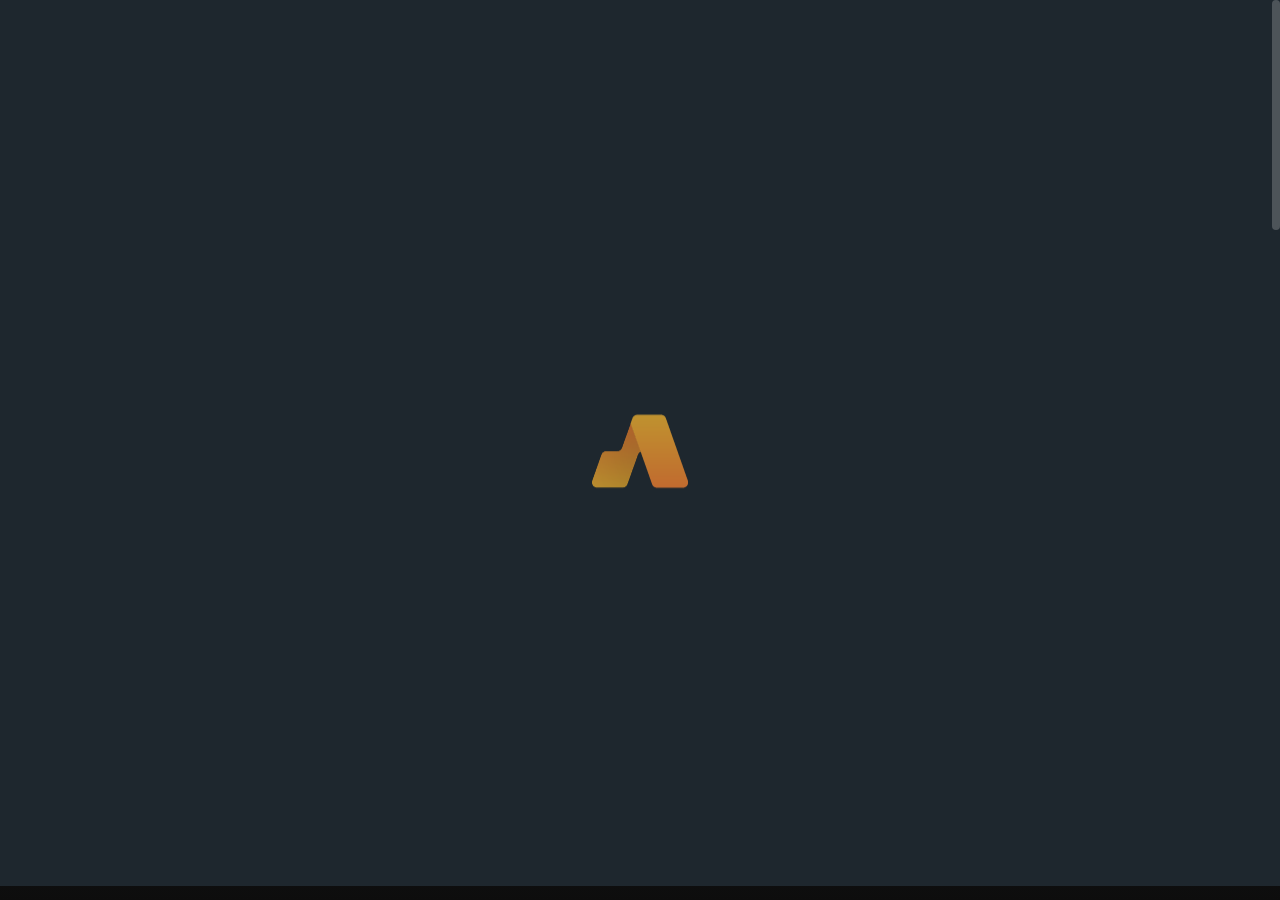
<file: index.html>
<!DOCTYPE html>
<html lang="en">
	<head>
		<title>Home - Ahoi Studio</title>

		<meta charset="utf-8">
		<meta name="description" content="Let’s Reach the World">
		<meta name="author" content="ahoi.studio">

		<meta name="viewport" content="width=device-width, initial-scale=1, shrink-to-fit=no">

		<link rel="shortcut icon" href="favicon.svg">

		<link rel="preconnect" href="https://fonts.gstatic.com">
		<link href="https://fonts.googleapis.com/css2?family=Ubuntu:wght@300;400;500;600;700;800;900&display=swap" rel="stylesheet">
		<link href="https://fonts.googleapis.com/css2?family=Noto+Serif+JP:wght@200;300;400;500;600;700;900&display=swap" rel="stylesheet">

		<link rel="stylesheet" href="assets/vendor/normalize/normalize.min.css">
		<link rel="stylesheet" href="assets/vendor/fontawesome/css/fontawesome-all.min.css">
		<link rel="stylesheet" href="assets/vendor/swiper/css/swiper-bundle.min.css"
		<link rel="stylesheet" href="assets/vendor/lightgallery/css/lightgallery.min.css">

		<link rel="stylesheet" href="assets/css/helper.css">
		<link rel="stylesheet" href="assets/css/theme.css">
	</head>

	<body id="body" class="tt-transition tt-boxed tt-smooth-scroll tt-magic-cursor">

		<main id="body-inner">
			<div id="page-transition">
				<div class="ptr-overlay"></div>
				<div class="ptr-preloader">
					<div class="ptr-prel-content">
						<img src="assets/img/logo-light.png" class="ptr-prel-image tt-logo-light" alt="Ahoi Studio">
					</div>
				</div>
			</div>

			<div id="magic-cursor">
				<div id="ball"></div>
			</div>

			<div id="scroll-container"> 

				<header id="tt-header" class="tt-header-fixed">
					<div class="tt-header-inner">

						<div class="tt-header-col">
							<div class="tt-logo"> 
								<a href="index.html">
									<img src="assets/img/logo-light.png" class="tt-logo-light magnetic-item" alt="Ahoi Studio">
									<img src="assets/img/logo-dark.png" class="tt-logo-dark magnetic-item" alt="Ahoi Studio">
								</a>
							</div>
						</div>

						<div class="tt-header-col">

							<div id="tt-ol-menu-toggle-btn-wrap">
								<div class="tt-ol-menu-toggle-btn-text">
									<span class="text-menu" data-hover="Open">Menu</span>
									<span class="text-close">Close</span>
								</div>
								<div class="tt-ol-menu-toggle-btn-holder">
									<a href="#" class="tt-ol-menu-toggle-btn magnetic-item"><span></span></a>
								</div>
							</div>

							<nav class="tt-overlay-menu tt-ol-menu-center">
								<div class="tt-ol-menu-holder">
									<div class="tt-ol-menu-inner tt-wrap">
										<div class="tt-ol-menu-content">

											<ul class="tt-ol-menu-list">
												<li><a href="index.html">Home</a></li>
												<li><a href="index.html">Portfolio</a></li>
												<li><a href="about-us.html">About Us</a></li>
											</ul>

										</div>
									</div>
								</div>
							</nav>

						</div>
					</div>
				</header>

				<div id="content-wrap">
					<div id="page-header" class="ph-full ph-cap-sm ph-center ph-bg-image ph-image-shadow ph-image-cover-6 ph-content-parallax">
						<div class="page-header-inner tt-wrap max-width-1400">

							<div class="ph-image">
								<div class="ph-image-inner">
									<img src="assets/img/header.jpg" alt="Kuala Lumpur">
								</div>
							</div>

							<div class="ph-caption max-width-1000">
								<div class="ph-caption-title ph-appear font-bold">Hello There!</div>
								<div class="ph-caption-title-ghost ph-appear">Ahoi Studio</div>
							</div> 

						</div>

						<a href="#page-content" class="scroll-down-circle" data-offset="30">

							<div class="sdc-inner ph-appear">
								<div class="sdc-icon"><i class="fas fa-chevron-down"></i></div>
								<svg viewBox="0 0 500 500">
									<defs>
										<path d="M50,250c0-110.5,89.5-200,200-200s200,89.5,200,200s-89.5,200-200,200S50,360.5,50,250" id="textcircle"></path>
									</defs>
									<text dy="30">
										<textPath xlink:href="#textcircle">Scroll down - Scroll down -</textPath>
									</text>
								</svg>
							</div>

						</a>
					</div>

					<div id="page-content">

						<div class="tt-section padding-top-xlg-150 padding-bottom-xlg-100 padding-left-sm-3-p padding-right-sm-3-p">
							<div class="tt-section-inner tt-wrap">
								<div class="tt-row">
									<div class="tt-col-lg-5 padding-right-lg-5-p">

										<div class="tt-heading tt-heading-lg margin-bottom-5-p anim-fadeinup">
											<h3 class="tt-heading-subtitle text-gray">What We Do</h3>
											<h2 class="tt-heading-title">Services</h2>
										</div>
										
										<ul class="tt-contact-info padding-bottom-10 text-gray">
											<li class="anim-fadeinup">
												In addition to all the branding and marketing features and benefits, our clients get to enjoy the advantages of a time-tested and refined workflow that is custom-tailored to each project!
											</li>
										</ul>

										<div class="anim-fadeinup">
											<div class="tt-btn tt-btn-light">
													<a href="" data-hover="See our Portfolio">See our Portfolio</a>
											</div>
										</div>
									</div>
										

									<div class="tt-col-lg-7">

											<div class="tt-row">
												<div class="tt-col-md-6">
													<div class="tt-heading tt-heading-xsm anim-fadeinup" style="">
														<i class="fa fa-paint-brush fa-3x margin-bottom-5-p"></i><br>
														<h2 class="tt-heading-title margin-bottom-5-p">Illustration</h2>
														<h3 class="tt-heading-subtitle text-gray">We create distinctive, vibrant illustrations and animations that consumers will remember.</h3>
													</div>
												</div>

												<div class="tt-col-md-6">
													<div class="tt-heading tt-heading-xsm anim-fadeinup" style="">
														<i class="fa fa-globe fa-3x margin-bottom-5-p"></i><br>
														<h2 class="tt-heading-title margin-bottom-5-p">Web Design</h2>
														<h3 class="tt-heading-subtitle text-gray">We will ensure that your brand new website will taking you to the next level.</h3>
													</div>
												</div>

												<div class="tt-col-md-6">
													<div class="tt-heading tt-heading-xsm anim-fadeinup" style="">
														<i class="fa fa-lightbulb fa-3x margin-bottom-5-p"></i><br>
														<h2 class="tt-heading-title margin-bottom-5-p">Logo & Branding Identity</h2>
														<h3 class="tt-heading-subtitle text-gray">Don’t have an art direction? No problem! We can turn your ideas into beautiful works of art.</h3>
													</div>
												</div>

												<div class="tt-col-md-6">
													<div class="tt-heading tt-heading-xsm anim-fadeinup" style="">
														<i class="fab fa-facebook-f fa-3x margin-bottom-5-p"></i><br>
														<h2 class="tt-heading-title margin-bottom-5-p">Social Media Marketing</h2>
														<h3 class="tt-heading-subtitle text-gray">We will churn out awesome social media ads that capture your customers attention.</h3>
													</div>
												</div>
											</div>

									</div>
								</div>
							</div>
						</div>

						<div class="tt-section padding-top-xlg-150 padding-bottom-xlg-100 padding-left-sm-3-p padding-right-sm-3-p bg-white-accent-3">
							<div class="tt-section-inner">

								<div class="tt-testimonials-slider ts-full-width text-center cursor-drag ts-scale-down ts-hide-navigation anim-fadeinup" data-loop="true" data-simulate-touch="true" data-speed="900">

									<div class="swiper-container">

										<div class="swiper-wrapper">

											<div class="swiper-slide font-alter">
												<div class="tt-ts-item">
													<div class="tt-ts-text">
														"Khairin and Khairul have been extremely helpful and insightful. They were very easy to talk to and most importantly understood our business objectives and goals. Highly recommended."
													</div>
													<div class="tt-ts-subtext">- Ihsan Ahmad</div>
												</div>
											</div> 

											<div class="swiper-slide font-alter">
												<div class="tt-ts-item">
													<div class="tt-ts-text">
														"I would recommend Ahoi Studio. We used them to design our website and they did a great job understanding the brief. the feedback we have gotten from our users has been great."
													</div>
													<div class="tt-ts-subtext">- Amerul Syafiq</div>
												</div>
											</div>

											<div class="swiper-slide font-alter">
												<div class="tt-ts-item">
													<div class="tt-ts-text">
														"It's been a pleasure to work with Ahoi Studio! They can quickly put together clean visuals and is flexible to entertain our last minute requests. Very reliable with a great attitude."
													</div>
													<div class="tt-ts-subtext">- Farah Afiqah</div>
												</div>
											</div>

											<div class="swiper-slide font-alter">
												<div class="tt-ts-item">
													<div class="tt-ts-text">
														"Highly recommended! Very professional and efficient company. We loved to work with Ahoi Studio and can't wait for future projects."
													</div>
													<div class="tt-ts-subtext">- Hidayat Akmal</div>
												</div>
											</div> 
										
											<div class="swiper-slide font-alter">
												<div class="tt-ts-item">
													<div class="tt-ts-text">
														"Ahoi Studio is one of the best graphic design agencies we have worked with so far. The creatives delivered were up to par with our expectations. Beautifully made designs, low cost and always delivered on time!"
													</div>
													<div class="tt-ts-subtext">- Eddie Jamal</div>
												</div>
											</div> 
										</div>
									</div>
									<div class="tt-ts-nav-prev">
										<div class="tt-ts-nav-arrow magnetic-item"></div>
									</div>
									<div class="tt-ts-nav-next">
										<div class="tt-ts-nav-arrow magnetic-item"></div>
									</div>
									<div class="tt-ts-pagination hide-cursor"></div>

								</div>

							</div>
						</div>

						<div class="tt-section padding-top-xlg-150 padding-bottom-xlg-150">
							<div class="tt-section-inner">

								<div class="tt-scrolling-text scr-text-stroke font-italic" data-scroll-speed="15">
									<div class="tt-scrolling-text-inner text-dark-3" data-text="Let’s Reach the World! -">
										Let’s Reach the World! -
									</div>
								</div>

								<div class="tt-scrolling-text scr-text-stroke scr-text-reverse font-italic" data-scroll-speed="15">
									<div class="tt-scrolling-text-inner text-dark-3" data-text="Let’s Reach the World! -">
										Let’s Reach the World! -
									</div>
								</div>

							</div>
						</div>

						<div class="tt-section padding-top-xlg-150 padding-bottom-xlg-150 padding-left-sm-3-p padding-right-sm-3-p bg-white-accent-3">
							<div class="tt-section-inner tt-wrap">

								<div class="tt-row">
									<div class="tt-col-lg-5 padding-right-lg-5-p">

										<div class="tt-heading tt-heading-lg margin-bottom-10-p anim-fadeinup">
											<h3 class="tt-heading-subtitle text-gray">Get in Touch</h3>
											<h2 class="tt-heading-title">Drop Us<br> A Line</h2>
										</div>

										<ul class="tt-contact-info padding-bottom-40 text-gray">
											<li class="anim-fadeinup">
												<span class="tt-ci-icon"><i class="fas fa-map-marker-alt"></i></span>
												Kuala Kangsar, Perak, Malaysia.
											</li>
											<li class="anim-fadeinup">
												<span class="tt-ci-icon"><i class="fas fa-phone"></i></span>
												<a href="tel:+60113538205" class="tt-link">+(60) 11-3538 8205</a>
											</li>
											<li class="anim-fadeinup">
												<span class="tt-ci-icon"><i class="fas fa-envelope"></i></span>
												<a href="mailto:admin@ahoi.studio" class="tt-link">admin@ahoi.studio</a>
											</li>
										</ul>

									</div>

									<div class="tt-col-lg-7">

										<form id="tt-contact-form" class="tt-form-lg tt-form-minimal tt-hide-labels anim-fadeinup">

								
											<input type="hidden" name="project_name" value="ahoi.studio">
											<input type="hidden" name="admin_email" value="khairinkamarizal@gmail.com">
											<input type="hidden" name="form_subject" value="Message from ahoi.studio">

											<div class="tt-row">
												<div class="tt-col-md-6">

													<div class="tt-form-group">
														<label>Name</label>
														<input class="tt-form-control" type="text" name="Name" placeholder="Enter your name" required>
													</div>

												</div>

												<div class="tt-col-md-6">

													<div class="tt-form-group">
														<label>Email address</label>
														<input class="tt-form-control" type="email" name="Email" placeholder="Enter your email" required>
													</div>

												</div>
											</div>

											<div class="tt-form-group">
												<label>Subject</label>
												<input class="tt-form-control" type="text" name="Subject" placeholder="Subject" required>
											</div>

											<div class="tt-form-group">
												<label>Message</label>
												<textarea class="tt-form-control" rows="7" name="Message" placeholder="What's in your mind?" required></textarea>
												<small class="tt-form-text"><em>* All fields are required!</em></small>
											</div>

											<div class="tt-btn tt-btn-light-outline">
												<button type="submit" data-hover="Send Message">Send Message</button>
											</div>
										</form>

									</div>
								</div>
							</div>
						</div>
					</div>

					<footer id="tt-footer">
						<div class="tt-footer-inner">

							<div class="footer-col tt-align-center-left ">
								<div class="footer-col-inner">

									<div class="tt-btn tt-btn-link">
										<a href="#" class="scroll-to-top" data-hover="Back to top">Back to top</a>
									</div>

								</div>
							</div>

							<div class="footer-col tt-align-center order-m-last">
								<div class="footer-col-inner">

									<div class="tt-copyright">
										© Copyright 2022 - <a href="https://ahoi.studio" target="_blank" rel="noopener" class="tt-link">Ahoi Studio</a>
									</div>

								</div>
							</div>

							<div class="footer-col tt-align-center-right">
								<div class="footer-col-inner">
									<div class="footer-social">
										<div class="footer-social-text"><span>Follow Us</span><i class="fas fa-share-alt"></i></div>
										<div class="social-buttons">
											<ul>
												<li><a href="https://www.facebook.com/ahoi.studiomy" class="magnetic-item" target="_blank" rel="noopener"><i class="fab fa-facebook"></i></a></li>
												<li><a href="https://www.instagram.com/ahoi.studio" class="magnetic-item" target="_blank" rel="noopener"><i class="fab fa-instagram"></i></a></li>
												<li><a href="https://www.tiktok.com/@ahoi.studio" class="magnetic-item" target="_blank" rel="noopener"><i class="fab fa-tiktok"></i></a></li>
												<li><a href="https://www.linkedin.com/company/ahoistudio/" class="magnetic-item" target="_blank" rel="noopener"><i class="fab fa-linkedin"></i></a></li>
											</ul>
										</div>
									</div>
								</div>
							</div>

						</div>
					</footer>
				</div>
			</div>


		</main>

		<script src="assets/vendor/jquery/jquery.min.js"></script>

		<script src="assets/vendor/gsap/gsap.min.js"></script>
		<script src="assets/vendor/gsap/ScrollToPlugin.min.js"></script>
		<script src="assets/vendor/gsap/ScrollTrigger.min.js"></script>

		<script src="assets/vendor/smooth-scrollbar.js"></script>
		<script src="assets/vendor/swiper/js/swiper-bundle.min.js"></script>
		<script src="assets/vendor/isotope/imagesloaded.pkgd.min.js"></script>
		<script src="assets/vendor/isotope/isotope.pkgd.min.js"></script>
		<script src="assets/vendor/isotope/packery-mode.pkgd.min.js"></script>
		<script src="assets/vendor/lightgallery/js/lightgallery-all.min.js"></script>
		<script src="assets/vendor/jquery.mousewheel.min.js"></script>

		<script src="assets/js/theme.js"></script>
	</body>
</html>
</file>
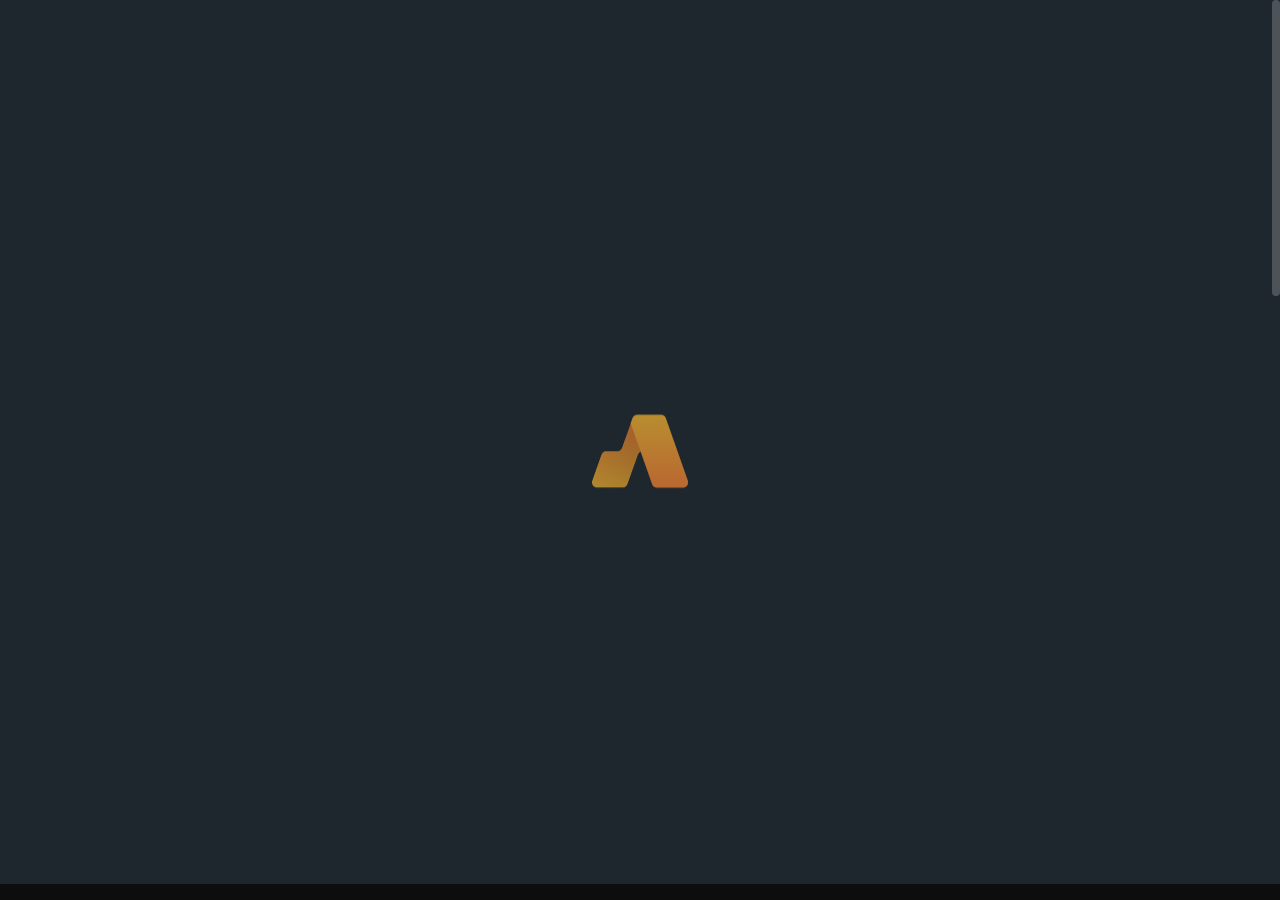
<file: about-us.html>
<!DOCTYPE html>
<html lang="en">
	<head>
		<title>About Us - Ahoi Studio</title>

		<meta charset="utf-8">
		<meta name="description" content="Let’s Reach the World">
		<meta name="author" content="ahoi.studio">

		<meta name="viewport" content="width=device-width, initial-scale=1, shrink-to-fit=no">

		<link rel="shortcut icon" href="favicon.svg">

		<link rel="preconnect" href="https://fonts.gstatic.com">
		<link href="https://fonts.googleapis.com/css2?family=Ubuntu:wght@300;400;500;600;700;800;900&display=swap" rel="stylesheet">
		<link href="https://fonts.googleapis.com/css2?family=Noto+Serif+JP:wght@200;300;400;500;600;700;900&display=swap" rel="stylesheet">

		<link rel="stylesheet" href="assets/vendor/normalize/normalize.min.css">
		<link rel="stylesheet" href="assets/vendor/fontawesome/css/fontawesome-all.min.css">
		<link rel="stylesheet" href="assets/vendor/swiper/css/swiper-bundle.min.css"
		<link rel="stylesheet" href="assets/vendor/lightgallery/css/lightgallery.min.css">

		<link rel="stylesheet" href="assets/css/helper.css">
		<link rel="stylesheet" href="assets/css/theme.css">
	</head>

	<body id="body" class="tt-transition tt-boxed tt-smooth-scroll tt-magic-cursor">
		<main id="body-inner">
			<div id="page-transition">
				<div class="ptr-overlay"></div>
				<div class="ptr-preloader">
					<div class="ptr-prel-content">
						<img src="assets/img/logo-light.png" class="ptr-prel-image tt-logo-light" alt="Ahoi Studio">
					</div>
				</div>
			</div>

			<div id="magic-cursor">
				<div id="ball"></div>
			</div>

			<div id="scroll-container"> 
				<header id="tt-header" class="tt-header-fixed">
					<div class="tt-header-inner">
						<div class="tt-header-col">

							<div class="tt-logo"> 
								<a href="index.html">
									<img src="assets/img/logo-light.png" class="tt-logo-light magnetic-item" alt="Ahoi Studio">
									<img src="assets/img/logo-dark.png" class="tt-logo-dark magnetic-item" alt="Ahoi Studio">
								</a>
							</div>

						</div>

						<div class="tt-header-col">

							<div id="tt-ol-menu-toggle-btn-wrap">
								<div class="tt-ol-menu-toggle-btn-text">
									<span class="text-menu" data-hover="Open">Menu</span>
									<span class="text-close">Close</span>
								</div>
								<div class="tt-ol-menu-toggle-btn-holder">
									<a href="#" class="tt-ol-menu-toggle-btn magnetic-item"><span></span></a>
								</div>
							</div>

							<nav class="tt-overlay-menu tt-ol-menu-center">
								<div class="tt-ol-menu-holder">
									<div class="tt-ol-menu-inner tt-wrap">
										<div class="tt-ol-menu-content">

											<ul class="tt-ol-menu-list">
												<li><a href="index.html">Home</a></li>
												<li><a href="index.html">Portfolio</a></li>
												<li><a href="about-us.html">About Us</a></li>
											</ul>

										</div>
									</div>
								</div>
							</nav>

						</div>
					</div>
				</header>

				<div id="content-wrap">

					<div id="page-header" class="ph-full ph-cap-sm ph-center ph-bg-image ph-image-shadow ph-image-cover-6 ph-content-parallax">
						<div class="page-header-inner tt-wrap max-width-1400">

							<div class="ph-image">
								<div class="ph-image-inner">
									<img src="assets/img/header.jpg" alt="Kuala Lumpur">
								</div>
							</div>

							<div class="ph-caption max-width-1000">
								<div class="ph-caption-title ph-appear font-bold">About Us</div>
								<div class="ph-caption-title-ghost ph-appear">Ahoi Studio</div>
							</div> 

						</div>

						<a href="#page-content" class="scroll-down-circle" data-offset="30">

							<div class="sdc-inner ph-appear">
								<div class="sdc-icon"><i class="fas fa-chevron-down"></i></div>
								<svg viewBox="0 0 500 500">
									<defs>
										<path d="M50,250c0-110.5,89.5-200,200-200s200,89.5,200,200s-89.5,200-200,200S50,360.5,50,250" id="textcircle"></path>
									</defs>
									<text dy="30">
										<textPath xlink:href="#textcircle">Scroll down - Scroll down -</textPath>
									</text>
								</svg>
							</div>

						</a>
					</div>

					<div id="page-content">

						<div class="tt-section">
							<div class="tt-section-inner tt-wrap">

								<div class="tt-row">
									<div class="tt-col-lg-4 padding-right-lg-5-p">

										<div class="tt-heading tt-heading-sm margin-bottom-60 anim-fadeinup">
											<h2 class="tt-heading-title text-gray">The<br class="hide-from-md"> Story</h2>
										</div>

									</div>

									<div class="tt-col-lg-8">

										<div class="text-xxlg font-alter">
											<p class="anim-fadeinup">Lorem Ipsum is simply dummy text of the printing and typesetting industry. Lorem Ipsum has been the industry's standard dummy text ever since the 1500s, when an unknown printer took a galley of type and scrambled it to make a type specimen book. It has survived not only five centuries, but also the leap into electronic typesetting, remaining essentially unchanged. It was popularised in the 1960s with the release of Letraset sheets containing Lorem Ipsum passages, and more recently with desktop publishing software like Aldus PageMaker including versions of Lorem Ipsum.</p>

											<p class="anim-fadeinup">Lorem Ipsum is simply dummy text of the printing and typesetting industry. Lorem Ipsum has been the industry's standard dummy text ever since the 1500s, when an unknown printer took a galley of type and scrambled it to make a type specimen book. It has survived not only five centuries, but also the leap into electronic typesetting, remaining essentially unchanged. It was popularised in the 1960s with the release of Letraset sheets containing Lorem Ipsum passages, and more recently with desktop publishing software like Aldus PageMaker including versions of Lorem Ipsum.</p>
										</div>

									</div>
								</div>

							</div>
						</div>

						<div class="tt-section">
							<div class="tt-section-inner">

								<div class="tt-content-carousel cc-shifted cursor-drag cursor-drag cc-scale-down cc-hide-pagination cc-hide-navigation" data-simulate-touch="true" data-speed="900">

									<div class="swiper-container">

										<div class="swiper-wrapper">

											<div class="swiper-slide">
												<div class="tt-content-carousel-item">
													<figure class="cover-opacity-1">
														<img class="tt-cc-image anim-image-parallax swiper-lazy" src="assets/img/low-qlt-thumb.jpg" data-src="assets/img/misc/misc-1.jpg" alt="Image">
													</figure>
												</div>
											</div>

											<div class="swiper-slide">
												<div class="tt-content-carousel-item">
													<figure class="cover-opacity-1">
														<img class="tt-cc-image anim-image-parallax swiper-lazy" src="assets/img/low-qlt-thumb.jpg" data-src="assets/img/misc/misc-1.jpg" alt="Image">
													</figure>
												</div>
											</div>

											<div class="swiper-slide">
												<div class="tt-content-carousel-item">
													<figure class="cover-opacity-1">
														<img class="tt-cc-image anim-image-parallax swiper-lazy" src="assets/img/low-qlt-thumb.jpg" data-src="assets/img/misc/misc-1.jpg" alt="Image">
													</figure>
												</div>
											</div>

											<div class="swiper-slide">
												<div class="tt-content-carousel-item">
													<figure class="cover-opacity-1">
														<img class="tt-cc-image anim-image-parallax swiper-lazy" src="assets/img/low-qlt-thumb.jpg" data-src="assets/img/misc/misc-1.jpg" alt="Image">
													</figure>
												</div>
											</div>

										</div>

									</div>

									<div class="tt-cc-pagination hide-cursor"></div>

								</div>

							</div>
						</div>

					</div>
					

					<footer id="tt-footer">
						<div class="tt-footer-inner">

							<div class="footer-col tt-align-center-left ">
								<div class="footer-col-inner">

									<div class="tt-btn tt-btn-link">
										<a href="#" class="scroll-to-top" data-hover="Back to top">Back to top</a>
									</div>

								</div>
							</div>

							<div class="footer-col tt-align-center order-m-last">
								<div class="footer-col-inner">

									<div class="tt-copyright">
										© Copyright 2022 - <a href="https://ahoi.studio" target="_blank" rel="noopener" class="tt-link">Ahoi Studio</a>
									</div>

								</div>
							</div>

							<div class="footer-col tt-align-center-right">
								<div class="footer-col-inner">
									<div class="footer-social">
										<div class="footer-social-text"><span>Follow Us</span><i class="fas fa-share-alt"></i></div>
										<div class="social-buttons">
											<ul>
												<li><a href="https://www.facebook.com/ahoi.studiomy" class="magnetic-item" target="_blank" rel="noopener"><i class="fab fa-facebook"></i></a></li>
												<li><a href="https://www.instagram.com/ahoi.studio" class="magnetic-item" target="_blank" rel="noopener"><i class="fab fa-instagram"></i></a></li>
												<li><a href="https://www.tiktok.com/@ahoi.studio" class="magnetic-item" target="_blank" rel="noopener"><i class="fab fa-tiktok"></i></a></li>
												<li><a href="https://www.linkedin.com/company/ahoistudio/" class="magnetic-item" target="_blank" rel="noopener"><i class="fab fa-linkedin"></i></a></li>
											</ul>
										</div>
									</div>
								</div>
							</div>

						</div>
					</footer>

				</div>

			</div>

		</main>

		<script src="assets/vendor/jquery/jquery.min.js"></script>

		<script src="assets/vendor/gsap/gsap.min.js"></script>
		<script src="assets/vendor/gsap/ScrollToPlugin.min.js"></script>
		<script src="assets/vendor/gsap/ScrollTrigger.min.js"></script>

		<script src="assets/vendor/smooth-scrollbar.js"></script>
		<script src="assets/vendor/swiper/js/swiper-bundle.min.js"></script>
		<script src="assets/vendor/isotope/imagesloaded.pkgd.min.js"></script>
		<script src="assets/vendor/isotope/isotope.pkgd.min.js"></script>
		<script src="assets/vendor/isotope/packery-mode.pkgd.min.js"></script>
		<script src="assets/vendor/lightgallery/js/lightgallery-all.min.js"></script>
		<script src="assets/vendor/jquery.mousewheel.min.js"></script>

		<script src="assets/js/theme.js"></script>

	</body>

</html>
</file>
<file: assets/css/helper.css>
/* ------------------------------------------------------------- *
 * Various classes
/* ------------------------------------------------------------- */

/* clear */
.clear { clear: both !important; display: block !important; }
.clear::after {
	content: "";
	display: table;
	clear: both;
}

/* display */
.display-none { display: none !important; }
.block, .display-block { display: block !important; }
.inline-block, .display-inline-block { display: inline-block !important; }
.display-flex { display: flex !important; display: -ms-flexbox !important; }

/* position */
.position-unset { position: unset !important; }
.position-relative { position: relative !important; }
.position-absolute { position: absolute !important; }
.position-static { position: static !important; }

/* overflow */
.overflow-visible { overflow: visible !important; }

.overflow-hidden { overflow: hidden !important; }
.overflow-y-hidden { overflow-y: hidden !important; }
.overflow-x-hidden { overflow-x: hidden !important; }

.overflow-auto { overflow: auto !important; }
.overflow-y-auto { overflow-y: auto !important; }
.overflow-x-auto { overflow-x: auto !important; }

.overflow-scroll { overflow: scroll !important; }
.overflow-y-scroll { overflow-y: scroll !important; }
.overflow-x-scroll { overflow-x: scroll !important; }

/* list styled */
ul.list-styled,
ul.styled-list,
ul.tt-list {
	margin: 0;
	padding: 0;
	list-style: none;
}
ul.tt-list > li {
	margin-bottom: 5px;
}

/* z-index */
.z-index-1 { z-index: 1 !important; }
.z-index-2 { z-index: 2 !important; }
.z-index-3 { z-index: 3 !important; }
.z-index-4 { z-index: 4 !important; }
.z-index-5 { z-index: 5 !important; }
.z-index-6 { z-index: 6 !important; }
.z-index-7 { z-index: 7 !important; }
.z-index-8 { z-index: 8 !important; }
.z-index-9 { z-index: 9 !important; }
.z-index-full { z-index: 99999 !important; }


/* ----------------------------------------------------------------------------------- *
 * Cover classes (used as image overlay)
 * Note: parent element must contain "position: relative;" or "position: absolute;"
/* ----------------------------------------------------------------------------------- */

/* Cover 
========= */
.tt-cover:before {
	position: absolute;
	display: block;
	content: "";
	top: 0;
	left: 0;
	right: 0;
	bottom: 0;
	width: 100%;
	height: 100%;
	z-index: 99999;
}


/* Cover opasity
================= */
[class*="cover-opacity-"]::before {
	position: absolute;
	display: block;
	content: "";
	top: 0;
	left: 0;
	bottom: 0;
	right: 0;
	background-color: #040404;
	z-index: 1;
	opacity: 0;
}

.cover-opacity-0::before { opacity: 0; }
.cover-opacity-0-5::before { opacity: .05; }
.cover-opacity-1::before { opacity: .1; }
.cover-opacity-1-5::before { opacity: .15; }
.cover-opacity-2::before { opacity: .2; }
.cover-opacity-2-5::before { opacity: .25; }
.cover-opacity-3::before { opacity: .3; }
.cover-opacity-3-5::before { opacity: .35; }
.cover-opacity-4::before { opacity: .4; }
.cover-opacity-4-5::before { opacity: .45; }
.cover-opacity-5::before { opacity: .5; }
.cover-opacity-5-5::before { opacity: .55; }
.cover-opacity-6::before { opacity: .6; }
.cover-opacity-6-5::before { opacity: .65; }
.cover-opacity-7::before { opacity: .7; }
.cover-opacity-7-5::before { opacity: .75; }
.cover-opacity-8::before { opacity: .8; }
.cover-opacity-8-5::before { opacity: .85; }
.cover-opacity-9::before { opacity: .9; }
.cover-opacity-9-5::before { opacity: .95; }


/* ------------------------------------------------------------- *
 * Hiding classes
/* ------------------------------------------------------------- */

.hide { display: none !important; }

/* Hiding via media query breakpoints */
@media (max-width: 1024px) {
	.hide-from-lg { display: none !important; }
}
@media (max-width: 991px) {
	.hide-from-md { display: none !important; }
}
@media (max-width: 767px) {
	.hide-from-sm { display: none !important; }
}
@media (max-width: 479px) {
	.hide-from-xs { display: none !important; }
}

@media (min-width: 1025px) {
	.hide-to-lg { display: none !important; }
}
@media (min-width: 992px) {
	.hide-to-md { display: none !important; }
}
@media (min-width: 768px) {
	.hide-to-sm { display: none !important; }
}
@media (min-width: 480px) {
	.hide-to-xs { display: none !important; }
}

/* Hiding from mobile device */
body.is-mobile .hide-from-mobile { display: none !important; }

/* Hiding if not mobile device */
body:not(.is-mobile) .hide-to-mobile { display: none !important; }


/* ------------------------------------------------------------- *
 * Background image classes
/* ------------------------------------------------------------- */

.no-bg-image { background: none !important; }

.bg-image {
	background-repeat: no-repeat;
	background-position: 50% 50%;
	-webkit-background-size: cover;
	background-size: cover;
}
.bg-image-fixed {
	background-attachment: fixed;
	background-position: 50% 50%;
	-webkit-background-size: cover;
	background-size: cover;
	transform: none !important; /* transform not work well with background-attachment: fixed; */
}
.bg-image-pattern {
	background-repeat: repeat !important;
	-webkit-background-size: inherit !important;
	background-size: inherit !important;
}


/* ------------------------------------------------------------- *
 * Font/text classes
/* ------------------------------------------------------------- */

/* font alter */
.font-alter { 
	font-family: 'Noto Serif JP', serif !important;
}

/* font styles */
.font-italic, .italic { font-style: italic !important; }

/* font weight */
.font-normal { font-weight: normal !important; font-style: normal !important; }
.font-bold, .font-strong, .bold { font-weight: bold !important; }

.font-100 { font-weight: 100 !important; }
.font-200 { font-weight: 200 !important; }
.font-300 { font-weight: 300 !important; }
.font-400 { font-weight: 400 !important; }
.font-500 { font-weight: 500 !important; }
.font-600 { font-weight: 600 !important; }
.font-700 { font-weight: 700 !important; }
.font-800 { font-weight: 800 !important; }
.font-900 { font-weight: 900 !important; }

/* text sizes */
.text-lg {
	font-size: calc(100% + 0.2vw) !important;
}
.text-lg p,
p.text-lg {
	margin-bottom: 3.5% !important;
}

.text-xlg {
	font-size: calc(100% + 0.4vw) !important;
}
.text-xlg p,
p.text-xlg {
	margin-bottom: 4.5% !important;
}

.text-xxlg {
	font-size: calc(100% + 0.7vw) !important;
}
.text-xxlg p,
p.text-xxlg {
	margin-bottom: 5.5% !important;
}

.text-xxxlg {
	font-size: calc(100% + 1vw) !important;
}
.text-xxxlg p,
p.text-xxxlg {
	margin-bottom: 6.5% !important;
}

/* letter spacing */
.letter-spacing-0 { letter-spacing: 0 !important; }
.letter-spacing-1 { letter-spacing: 1px !important; }
.letter-spacing-2 { letter-spacing: 2px !important; }
.letter-spacing-3 { letter-spacing: 3px !important; }
.letter-spacing-4 { letter-spacing: 4px !important; }
.letter-spacing-5 { letter-spacing: 5px !important; }
.letter-spacing-6 { letter-spacing: 6px !important; }
.letter-spacing-7 { letter-spacing: 7px !important; }
.letter-spacing-8 { letter-spacing: 8px !important; }
.letter-spacing-9 { letter-spacing: 9px !important; }
.letter-spacing-10 { letter-spacing: 10px !important; }
.letter-spacing-11 { letter-spacing: 11px !important; }
.letter-spacing-12 { letter-spacing: 12px !important; }
.letter-spacing-13 { letter-spacing: 13px !important; }
.letter-spacing-14 { letter-spacing: 14px !important; }
.letter-spacing-15 { letter-spacing: 15px !important; }

/* text normal */
.text-normal { 
	text-transform: none !important; 
	letter-spacing: 0 !important;
}

/* text aligns */
.text-align-unset { text-align: unset !important; }
.text-center { text-align: center !important; }
.text-left { text-align: left !important; }
.text-right { text-align: right !important; }

/* text aligns via breakpoints */
@media (max-width: 1024px) {
	.text-center-from-xlg { text-align: center !important; }
	.text-left-from-xlg { text-align: left !important; }
	.text-right-from-xlg { text-align: right !important; }
}
@media (max-width: 991px) {
	.text-center-from-lg { text-align: center !important; }
	.text-left-from-lg { text-align: left !important; }
	.text-right-from-lg { text-align: right !important; }
}
@media (max-width: 767px) {
	.text-center-from-md { text-align: center !important; }
	.text-left-from-md { text-align: left !important; }
	.text-right-from-md { text-align: right !important; }
}
@media (max-width: 479px) {
	.text-center-from-sm { text-align: center !important; }
	.text-left-from-sm { text-align: left !important; }
	.text-right-from-sm { text-align: right !important; }
}

@media (min-width: 1025px) {
	.text-center-to-xlg { text-align: center !important; }
	.text-left-to-xlg { text-align: left !important; }
	.text-right-to-xlg { text-align: right !important; }
}
@media (min-width: 992px) {
	.text-center-to-lg { text-align: center !important; }
	.text-left-to-lg { text-align: left !important; }
	.text-right-to-lg { text-align: right !important; }
}
@media (min-width: 768px) {
	.text-center-to-md { text-align: center !important; }
	.text-left-to-md { text-align: left !important; }
	.text-right-to-md { text-align: right !important; }
}
@media (min-width: 480px) {
	.text-center-to-sm { text-align: center !important; }
	.text-left-to-sm { text-align: left !important; }
	.text-right-to-sm { text-align: right !important; }
}

/* text transform */
.text-uppercase { text-transform: uppercase !important; }
.text-lowercase { text-transform: lowercase !important; }
.text-capitalize { text-transform: capitalize !important; }
.text-no-transform { text-transform: none !important; }


/* ------------------------------------------------------------- *
 * Hover classes
/* ------------------------------------------------------------- */

/* hover opacity */
.hover-opacity { 
	transition: all .2s ease-in-out !important;
}
.hover-opacity:hover {
	opacity: 0.8 !important;
}

/* hover zoom */
.hover-zoom { 
	transition: all .3s ease-in-out !important;
}
.hover-zoom:hover {
	transform: scale(1.05);
}

/* hover hop */
.hover-hop { 
	transition: all .3s ease-in-out !important;
}
.hover-hop:hover {
	transform: translateY(-10px) !important;
}

/* hover shadow */
.hover-shadow { 
	transition: all .3s ease-in-out !important;
}
.hover-shadow:hover {
	box-shadow: 0 24px 20px -20px rgba(0, 0, 0, 0.6);
}


/* ------------------------------------------------------------- *
 * Width classes
/* ------------------------------------------------------------- */

/* Width auto */
.width-auto { width: auto !important; }

/* Full width */
.full-width { width: 100% !important; }

/* Minimum width classes */
.min-width { min-width: 100% !important; }
.min-width-100 { min-width: 100px !important; }
.min-width-150 { min-width: 150px !important; }
.min-width-200 { min-width: 200px !important; }
.min-width-250 { min-width: 250px !important; }
.min-width-300 { min-width: 300px !important; }
.min-width-350 { min-width: 350px !important; }
.min-width-400 { min-width: 400px !important; }
.min-width-450 { min-width: 450px !important; }
.min-width-500 { min-width: 500px !important; }
.min-width-550 { min-width: 550px !important; }
.min-width-600 { min-width: 600px !important; }
.min-width-650 { min-width: 650px !important; }
.min-width-700 { min-width: 700px !important; }
.min-width-750 { min-width: 750px !important; }
.min-width-800 { min-width: 800px !important; }
.min-width-850 { min-width: 850px !important; }
.min-width-900 { min-width: 900px !important; }
.min-width-950 { min-width: 950px !important; }
.min-width-1000 { min-width: 1000px !important; }
.min-width-1050 { min-width: 1050px !important; }
.min-width-1150 { min-width: 1150px !important; }
.min-width-1100 { min-width: 1100px !important; }
.min-width-1150 { min-width: 1150px !important; }
.min-width-1170 { min-width: 1170px !important; }
.min-width-1200 { min-width: 1200px !important; }
.min-width-1250 { min-width: 1250px !important; }
.min-width-1300 { min-width: 1300px !important; }
.min-width-1350 { min-width: 1350px !important; }
.min-width-1400 { min-width: 1400px !important; }
.min-width-1450 { min-width: 1450px !important; }
.min-width-1500 { min-width: 1500px !important; }
.min-width-1550 { min-width: 1550px !important; }
.min-width-1600 { min-width: 1600px !important; }

/* Maximum width classes */
.max-width { max-width: 100% !important; }
.max-width-100 { max-width: 100px !important; }
.max-width-150 { max-width: 150px !important; }
.max-width-200 { max-width: 200px !important; }
.max-width-250 { max-width: 250px !important; }
.max-width-300 { max-width: 300px !important; }
.max-width-350 { max-width: 350px !important; }
.max-width-400 { max-width: 400px !important; }
.max-width-450 { max-width: 450px !important; }
.max-width-500 { max-width: 500px !important; }
.max-width-550 { max-width: 550px !important; }
.max-width-600 { max-width: 600px !important; }
.max-width-650 { max-width: 650px !important; }
.max-width-700 { max-width: 700px !important; }
.max-width-750 { max-width: 750px !important; }
.max-width-800 { max-width: 800px !important; }
.max-width-850 { max-width: 850px !important; }
.max-width-900 { max-width: 900px !important; }
.max-width-950 { max-width: 950px !important; }
.max-width-1000 { max-width: 1000px !important; }
.max-width-1050 { max-width: 1050px !important; }
.max-width-1150 { max-width: 1150px !important; }
.max-width-1100 { max-width: 1100px !important; }
.max-width-1150 { max-width: 1150px !important; }
.max-width-1170 { max-width: 1170px !important; }
.max-width-1200 { max-width: 1200px !important; }
.max-width-1250 { max-width: 1250px !important; }
.max-width-1300 { max-width: 1300px !important; }
.max-width-1350 { max-width: 1350px !important; }
.max-width-1400 { max-width: 1400px !important; }
.max-width-1450 { max-width: 1450px !important; }
.max-width-1500 { max-width: 1500px !important; }
.max-width-1550 { max-width: 1550px !important; }
.max-width-1600 { max-width: 1600px !important; }
.max-width-1650 { max-width: 1650px !important; }
.max-width-1700 { max-width: 1700px !important; }
.max-width-1750 { max-width: 1750px !important; }
.max-width-1800 { max-width: 1800px !important; }
.max-width-1850 { max-width: 1850px !important; }
.max-width-1900 { max-width: 1900px !important; }
.max-width-1950 { max-width: 1950px !important; }
.max-width-2000 { max-width: 2000px !important; }
.max-width-2050 { max-width: 2050px !important; }
.max-width-2100 { max-width: 2100px !important; }
.max-width-2150 { max-width: 2150px !important; }
.max-width-2200 { max-width: 2200px !important; }
.max-width-2250 { max-width: 2250px !important; }
.max-width-2300 { max-width: 2300px !important; }
.max-width-2350 { max-width: 2350px !important; }
.max-width-2400 { max-width: 2400px !important; }
.max-width-2450 { max-width: 2450px !important; }
.max-width-2500 { max-width: 2500px !important; }
.max-width-2550 { max-width: 2550px !important; }
.max-width-2600 { max-width: 2600px !important; }
.max-width-2650 { max-width: 2650px !important; }
.max-width-2700 { max-width: 2700px !important; }
.max-width-2750 { max-width: 2750px !important; }
.max-width-2800 { max-width: 2800px !important; }
.max-width-2850 { max-width: 2850px !important; }
.max-width-2900 { max-width: 2900px !important; }
.max-width-2950 { max-width: 2950px !important; }
.max-width-3000 { max-width: 3000px !important; }


/* ------------------------------------------------------------- *
 * Height classes
/* ------------------------------------------------------------- */

.full-height { height: 100% !important; }

/* full height (vh) on desktop only */
@media (min-width: 1025px) {
	.full-height-vh { 
		height: 100vh;
		min-height: 100vh;
	}
	body.header-fixed-top-on .full-height-vh {
		height: calc(100vh - 80px); /* minus same as header height */
		min-height: calc(100vh - 80px); /* minus same as header height */
	}
}

/* full height (vh) on small screens only */
@media (max-width: 1024px) {
	.full-height-vh-m { 
		height: calc(100vh - 64px); /* minus same as mobile header height */
		min-height: calc(100vh - 64px); /* minus same as mobile header height */
	}
	body.header-show-hide-on-scroll-on.page-header-on .full-height-vh-m { 
		height: 100vh;
		min-height: 100vh;
	}
}


/* height classes (vh) */
.height-vh-5 { height: 5vh !important; min-height: 5vh !important; }
.height-vh-10 { height: 10vh !important; min-height: 10vh !important; }
.height-vh-15 { height: 15vh !important; min-height: 15vh !important; }
.height-vh-20 { height: 20vh !important; min-height: 20vh !important; }
.height-vh-25 { height: 25vh !important; min-height: 25vh !important; }
.height-vh-30 { height: 30vh !important; min-height: 30vh !important; }
.height-vh-35 { height: 35vh !important; min-height: 35vh !important; }
.height-vh-40 { height: 40vh !important; min-height: 40vh !important; }
.height-vh-45 { height: 45vh !important; min-height: 45vh !important; }
.height-vh-50 { height: 50vh !important; min-height: 50vh !important; }
.height-vh-55 { height: 55vh !important; min-height: 55vh !important; }
.height-vh-60 { height: 60vh !important; min-height: 60vh !important; }
.height-vh-65 { height: 65vh !important; min-height: 65vh !important; }
.height-vh-70 { height: 70vh !important; min-height: 70vh !important; }
.height-vh-75 { height: 75vh !important; min-height: 75vh !important; }
.height-vh-80 { height: 80vh !important; min-height: 80vh !important; }
.height-vh-85 { height: 85vh !important; min-height: 85vh !important; }
.height-vh-90 { height: 90vh !important; min-height: 90vh !important; }
.height-vh-95 { height: 95vh !important; min-height: 95vh !important; }

/* height classes */
.height-10 { height: 20px; }
.height-20 { height: 20px; }
.height-30 { height: 30px; }
.height-40 { height: 40px; }
.height-50 { height: 50px; }
.height-60 { height: 60px; }
.height-70 { height: 70px; }
.height-80 { height: 80px; }
.height-90 { height: 90px; }
.height-100 { height: 100px; }
.height-110 { height: 110px; }
.height-120 { height: 120px; }
.height-130 { height: 130px; }
.height-140 { height: 140px; }
.height-150 { height: 150px; }
.height-160 { height: 160px; }
.height-170 { height: 170px; }
.height-180 { height: 180px; }
.height-190 { height: 190px; }
.height-200 { height: 200px; }

/* minimum height classes */
.min-height-50 { min-height: 50px !important; }
.min-height-100 { min-height: 100px !important; }
.min-height-150 { min-height: 150px !important; }
.min-height-200 { min-height: 200px !important; }
.min-height-250 { min-height: 250px !important; }
.min-height-300 { min-height: 300px !important; }
.min-height-350 { min-height: 350px !important; }
.min-height-400 { min-height: 400px !important; }
.min-height-450 { min-height: 450px !important; }
.min-height-500 { min-height: 500px !important; }
.min-height-550 { min-height: 550px !important; }
.min-height-600 { min-height: 600px !important; }
.min-height-650 { min-height: 650px !important; }
.min-height-700 { min-height: 700px !important; }
.min-height-750 { min-height: 750px !important; }
.min-height-800 { min-height: 800px !important; }
.min-height-850 { min-height: 850px !important; }
.min-height-900 { min-height: 900px !important; }
.min-height-1000 { min-height: 1000px !important; }

/* maximum height classes */
.max-height-50 { max-height: 50px !important; }
.max-height-100 { max-height: 100px !important; }
.max-height-150 { max-height: 150px !important; }
.max-height-200 { max-height: 200px !important; }
.max-height-250 { max-height: 250px !important; }
.max-height-300 { max-height: 300px !important; }
.max-height-350 { max-height: 350px !important; }
.max-height-400 { max-height: 400px !important; }
.max-height-450 { max-height: 450px !important; }
.max-height-500 { max-height: 500px !important; }
.max-height-550 { max-height: 550px !important; }
.max-height-600 { max-height: 600px !important; }
.max-height-650 { max-height: 650px !important; }
.max-height-700 { max-height: 700px !important; }
.max-height-750 { max-height: 750px !important; }
.max-height-800 { max-height: 800px !important; }
.max-height-850 { max-height: 850px !important; }
.max-height-900 { max-height: 900px !important; }
.max-height-1000 { max-height: 1000px !important; }

/* padding height classes */
.padding-height-5 { padding-bottom: 5% !important; }
.padding-height-10 { padding-bottom: 10% !important; }
.padding-height-15 { padding-bottom: 15% !important; }
.padding-height-20 { padding-bottom: 20% !important; }
.padding-height-25 { padding-bottom: 25% !important; }
.padding-height-30 { padding-bottom: 30% !important; }
.padding-height-35 { padding-bottom: 35% !important; }
.padding-height-40 { padding-bottom: 40% !important; }
.padding-height-45 { padding-bottom: 45% !important; }
.padding-height-50 { padding-bottom: 50% !important; }
.padding-height-55 { padding-bottom: 55% !important; }
.padding-height-60 { padding-bottom: 60% !important; }
.padding-height-65 { padding-bottom: 65% !important; }
.padding-height-70 { padding-bottom: 70% !important; }
.padding-height-75 { padding-bottom: 75% !important; }
.padding-height-80 { padding-bottom: 80% !important; }
.padding-height-85 { padding-bottom: 85% !important; }
.padding-height-90 { padding-bottom: 90% !important; }
.padding-height-95 { padding-bottom: 95% !important; }
.padding-height-100 { padding-bottom: 100% !important; }
.padding-height-105 { padding-bottom: 105% !important; }
.padding-height-110 { padding-bottom: 110% !important; }
.padding-height-115 { padding-bottom: 115% !important; }
.padding-height-120 { padding-bottom: 120% !important; }
.padding-height-125 { padding-bottom: 125% !important; }
.padding-height-130 { padding-bottom: 130% !important; }
.padding-height-135 { padding-bottom: 135% !important; }
.padding-height-140 { padding-bottom: 140% !important; }
.padding-height-145 { padding-bottom: 145% !important; }
.padding-height-150 { padding-bottom: 150% !important; }


/* -------------------------------------------------------------------------- *
 * Center align classes (parent element must contain "position: relative;")
/* -------------------------------------------------------------------------- */

.align-center {
	position: absolute !important;
	top: 50% !important;
	bottom: auto !important;
	left: 50% !important;
	right: auto !important;
	transform: translate(-50%, -50%) !important;
}
.vertical-align-center {
	position: absolute !important;
	top: 50% !important;
	bottom: auto !important;
	transform: translateY(-50%) !important;
}
.horisontal-align-center {
	position: absolute !important;
	left: 50% !important;
	right: auto !important;
	transform: translateX(-50%) !important;
}


/* ------------------------------------------------------------- *
 * Text color classes
/* ------------------------------------------------------------- */

.text-main, 
.text-primary { 
	color: #4c2122 !important;  /* Template main color */
}
a.text-primary:focus, 
a.text-primary:hover { 
	color: #4c2122!important; opacity: .8 !important; 
}

.text-secondary { color: #6c757d !important; }
.text-white { color: #FFF !important; }
.text-gray { color: #b9b9b9 !important; }
.text-gray-2 { color: #CCC !important; }
.text-gray-3 { color: #DDD !important; }
.text-dark { color: #272727 !important; }
.text-dark-2 { color: #444 !important; }
.text-dark-3 { color: #666 !important; }
.text-green { color: #0BC35B !important; }
.text-blue { color: #3042B3 !important; }
.text-yellow { color: #FFE800 !important; }
.text-red { color: #FD2B2B !important; }
.text-brown { color: #a56e00 !important; }
.text-purple { color: #ac0af3 !important; }
.text-pink { color: #F12765 !important; }

.text-muted { color: #888 !important; }


/* ------------------------------------------------------------- *
 * Link style classes
/* ------------------------------------------------------------- */

/* Link style 1 */
a.tt-link {
	background-repeat: no-repeat;
	background-image: -o-linear-gradient(transparent calc(100% - 1px),currentColor 1px);
	background-image: linear-gradient(transparent calc(100% - 1px),currentColor 1px);
	background-image: -ms-linear-gradient(transparent 100%,currentColor 1px);
	transition: 0.6s cubic-bezier(.215,.61,.355,1) !important;
	background-size: 0 100%;
	border: none;
	opacity: 1;
}
a.tt-link:hover,
a.tt-link:focus {
	background-size: 100% 100%;
	opacity: 1;
}

/* Link style 2 */
a.tt-link-2 { 
	color: currentColor;
	opacity: 1;
	border-bottom: 1px solid;
}
a.tt-link-2:hover,
a.tt-link-2:focus { 
	color: currentColor;
	opacity: .6;
}


/* ------------------------------------------------------------- *
 * Link color classes
/* ------------------------------------------------------------- */

a.link-main { color: #4c2122 !important;} /* Template main color */
a.link-white { color: #FFF !important; }
a.link-gray { color: #888 !important; }
a.link-gray-2 { color: #CCC !important; }
a.link-gray-3 { color: #DDD !important; }
a.link-dark { color: #272727 !important; }
a.link-dark-2 { color: #444 !important; }
a.link-dark-3 { color: #666 !important; }
a.link-green { color: #0BC35B !important; }
a.link-blue { color: #3042B3 !important; }
a.link-yellow { color: #FFE800 !important; }
a.link-red { color: #FD2B2B !important; }
a.link-brown { color: #a56e00 !important; }
a.link-purple { color: #ac0af3 !important; }
a.link-pink { color: #F12765 !important; }

a.link-main:hover,
a.link-white:hover,
a.link-gray:hover,
a.link-gray-2:hover,
a.link-gray-3:hover,
a.link-dark:hover,
a.link-dark-2:hover,
a.link-dark-3:hover,
a.link-green:hover,
a.link-blue:hover,
a.link-yellow:hover,
a.link-red:hover,
a.link-brown:hover,
a.link-purple:hover,
a.link-pink:hover { 
	opacity: .8 !important; 
}


/* ------------------------------------------------------------- *
 * Background color classes
/* ------------------------------------------------------------- */

.bg-main, .bg-primary { background-color: #4c2122 !important; } /* Template main color */
.bg-secondary { background-color: #6c757d !important; }

/* bg white */
.bg-white { background-color: #FFF !important; }

.bg-white-accent-1 { background-color: rgb(255 255 255 / 1%) !important; }
.bg-white-accent-2 { background-color: rgb(255 255 255 / 2%) !important; }
.bg-white-accent-3 { background-color: rgb(255 255 255 / 3%) !important; }
.bg-white-accent-4 { background-color: rgb(255 255 255 / 4%) !important; }
.bg-white-accent-5 { background-color: rgb(255 255 255 / 5%) !important; }
.bg-white-accent-6 { background-color: rgb(255 255 255 / 6%) !important; }
.bg-white-accent-7 { background-color: rgb(255 255 255 / 7%) !important; }
.bg-white-accent-8 { background-color: rgb(255 255 255 / 8%) !important; }
.bg-white-accent-9 { background-color: rgb(255 255 255 / 9%) !important; }
.bg-white-accent-10 { background-color: rgb(255 255 255 / 10%) !important; }

/* bg dark */
.bg-black { background-color: #000 !important; }
.bg-dark { background-color: #111 !important; }
.bg-dark-2 { background-color: #181818 !important; }
.bg-dark-3 { background-color: #282828 !important; }
.bg-dark-4 { background-color: #383838 !important; }

.bg-dark-accent-1 { background-color: rgb(0 0 0 / 1%) !important; }
.bg-dark-accent-2 { background-color: rgb(0 0 0 / 2%) !important; }
.bg-dark-accent-3 { background-color: rgb(0 0 0 / 3%) !important; }
.bg-dark-accent-4 { background-color: rgb(0 0 0 / 4%) !important; }
.bg-dark-accent-5 { background-color: rgb(0 0 0 / 5%) !important; }
.bg-dark-accent-6 { background-color: rgb(0 0 0 / 6%) !important; }
.bg-dark-accent-7 { background-color: rgb(0 0 0 / 7%) !important; }
.bg-dark-accent-8 { background-color: rgb(0 0 0 / 8%) !important; }
.bg-dark-accent-9 { background-color: rgb(0 0 0 / 9%) !important; }
.bg-dark-accent-10 { background-color: rgb(0 0 0 / 10%) !important; }

/* bg gray */
.bg-gray { background-color: #dadbdc !important; }
.bg-gray-2 { background-color: #eaeaea !important; }
.bg-gray-3 { background-color: #f3f3f3 !important; }

/* bg green */
.bg-green { background-color: #00ef68 !important; }
.bg-green-2 { background-color: #91f8be !important; }
.bg-green-3 { background-color: #e3f5eb !important; }

/* bg blue */
.bg-blue { background-color: #3042B3 !important; }
.bg-blue-2 { background-color: #becfe7 !important; }
.bg-blue-3 { background-color: #e4e6f5 !important; }

/* bg yellow */
.bg-yellow { background-color: #FFE800 !important; }
.bg-yellow-2 { background-color: #fff69e !important; }
.bg-yellow-3 { background-color: #f9f8e5 !important; }

/* bg red */
.bg-red { background-color: #FD2B2B !important; }
.bg-red-2 { background-color: #fd6666 !important; }
.bg-red-3 { background-color: #ffe0e0 !important; }

/* bg brown */
.bg-brown { background-color: #291d02 !important; }
.bg-brown-2 { background-color: #5d481a !important; }
.bg-brown-3 { background-color: #e4ba5c !important; }

/* bg purple */
.bg-purple { background-color: #a900f3 !important; }
.bg-purple-2 { background-color: #c359f2 !important; }
.bg-purple-3 { background-color: #f0d1fe !important; }

/* bg pink */
.bg-pink { background-color: #F12765 !important; }
.bg-pink-2 { background-color: #f6749c !important; }
.bg-pink-3 { background-color: #feebf1 !important; }


/* ------------------------------------------------------------- *
 * Rounded classes
/* ------------------------------------------------------------- */

.no-rounded, .no-radius { border-radius: 0 !important; }
.rounded { border-radius: 3px !important; }
.rounded-2x { border-radius: 6px !important; }
.rounded-3x { border-radius: 12px !important; }
.rounded-4x { border-radius: 20px !important; }
.rounded-5x { border-radius: 40px !important; }
.rounded-full { border-radius: 50% !important; }


/* ------------------------------------------------------------- *
 * Borders classes
/* ------------------------------------------------------------- */

.border { border: 1px solid rgb(132 132 132 / 33%) !important; }
.border-top { border-top: 1px solid rgb(132 132 132 / 33%) !important; }
.border-bottom { border-bottom: 1px solid rgb(132 132 132 / 33%) !important; }
.border-left { border-left: 1px solid rgb(132 132 132 / 33%) !important; }
.border-right { border-right: 1px solid rgb(132 132 132 / 33%) !important; }

/* no border classes */
.no-border { border: none !important; }
.no-border-top { border-top: none !important; }
.no-border-bottom { border-bottom: none !important; }
.no-border-left { border-left: none !important; }
.no-border-right { border-right: none !important; }

/* border width classes */
.border-width-1 { border-width: 1px !important; }
.border-width-2 { border-width: 2px !important; }
.border-width-3 { border-width: 3px !important; }
.border-width-4 { border-width: 4px !important; }
.border-width-5 { border-width: 5px !important; }
.border-width-6 { border-width: 6px !important; }
.border-width-7 { border-width: 7px !important; }
.border-width-8 { border-width: 8px !important; }
.border-width-9 { border-width: 9px !important; }
.border-width-10 { border-width: 10px !important; }

.border-top-width-1 { border-top-width: 1px !important; }
.border-top-width-2 { border-top-width: 2px !important; }
.border-top-width-3 { border-top-width: 3px !important; }
.border-top-width-4 { border-top-width: 4px !important; }
.border-top-width-5 { border-top-width: 5px !important; }
.border-top-width-6 { border-top-width: 6px !important; }
.border-top-width-7 { border-top-width: 7px !important; }
.border-top-width-8 { border-top-width: 8px !important; }
.border-top-width-9 { border-top-width: 9px !important; }
.border-top-width-10 { border-top-width: 10px !important; }

.border-bottom-width-1 { border-bottom-width: 1px !important; }
.border-bottom-width-2 { border-bottom-width: 2px !important; }
.border-bottom-width-3 { border-bottom-width: 3px !important; }
.border-bottom-width-4 { border-bottom-width: 4px !important; }
.border-bottom-width-5 { border-bottom-width: 5px !important; }
.border-bottom-width-6 { border-bottom-width: 6px !important; }
.border-bottom-width-7 { border-bottom-width: 7px !important; }
.border-bottom-width-8 { border-bottom-width: 8px !important; }
.border-bottom-width-9 { border-bottom-width: 9px !important; }
.border-bottom-width-10 { border-bottom-width: 10px !important; }

.border-left-width-1 { border-left-width: 1px !important; }
.border-left-width-2 { border-left-width: 2px !important; }
.border-left-width-3 { border-left-width: 3px !important; }
.border-left-width-4 { border-left-width: 4px !important; }
.border-left-width-5 { border-left-width: 5px !important; }
.border-left-width-6 { border-left-width: 6px !important; }
.border-left-width-7 { border-left-width: 7px !important; }
.border-left-width-8 { border-left-width: 8px !important; }
.border-left-width-9 { border-left-width: 9px !important; }
.border-left-width-10 { border-left-width: 10px !important; }

.border-right-width-1 { border-right-width: 1px !important; }
.border-right-width-2 { border-right-width: 2px !important; }
.border-right-width-3 { border-right-width: 3px !important; }
.border-right-width-4 { border-right-width: 4px !important; }
.border-right-width-5 { border-right-width: 5px !important; }
.border-right-width-6 { border-right-width: 6px !important; }
.border-right-width-7 { border-right-width: 7px !important; }
.border-right-width-8 { border-right-width: 8px !important; }
.border-right-width-9 { border-right-width: 9px !important; }
.border-right-width-10 { border-right-width: 10px !important; }

/* border style classes */
.border-solid { border-style: solid !important; }
.border-top-solid { border-top-style: solid !important; }
.border-bottom-solid { border-bottom-style: solid !important; }
.border-left-solid { border-left-style: solid !important; }
.border-right-solid { border-right-style: solid !important; }

.border-dashed { border-style: dashed !important; }
.border-top-dashed { border-top-style: dashed !important; }
.border-bottom-dashed { border-bottom-style: dashed !important; }
.border-left-dashed { border-left-style: dashed !important; }
.border-right-dashed { border-right-style: dashed !important; }

.border-dotted { border-style: dotted !important; }
.border-top-dotted { border-top-style: dotted !important; }
.border-bottom-dotted { border-bottom-style: dotted !important; }
.border-left-dotted { border-left-style: dotted !important; }
.border-right-dotted { border-right-style: dotted !important; }

.border-double { border-style: double !important; }
.border-top-double { border-top-style: double !important; }
.border-bottom-double { border-bottom-style: double !important; }
.border-left-double { border-left-style: double !important; }
.border-right-double { border-right-style: double !important; }

.border-groove { border-style: groove !important; }
.border-top-groove { border-top-style: groove !important; }
.border-bottom-groove { border-bottom-style: groove !important; }
.border-left-groove { border-left-style: groove !important; }
.border-right-groove { border-right-style: groove !important; }

.border-inset { border-style: inset !important; }
.border-top-inset { border-top-style: inset !important; }
.border-bottom-inset { border-bottom-style: inset !important; }
.border-left-inset { border-left-style: inset !important; }
.border-right-inset { border-right-style: inset !important; }

.border-outset { border-style: outset !important; }
.border-top-outset { border-top-style: outset !important; }
.border-bottom-outset { border-bottom-style: outset !important; }
.border-left-outset { border-left-style: outset !important; }
.border-right-outset { border-right-style: outset !important; }

/* border color classes */
.border-main { border-color: #4c2122 !important; } /* template main color */
.border-top-main { border-top-color: #4c2122 !important; } /* template main color */
.border-bottom-main { border-bottom-color: #4c2122 !important; } /* template main color */
.border-left-main { border-left-color: #4c2122 !important; } /* template main color */
.border-right-main { border-right-color: #4c2122 !important; } /* template main color */

.border-white { border-color: #FFF !important; }
.border-top-white { border-top-color: #FFF !important; }
.border-bottom-white { border-bottom-color: #FFF !important; }
.border-left-white { border-left-color: #FFF !important; }
.border-right-white { border-right-color: #FFF !important; }

.border-gray { border-color: #A4AAAD !important; }
.border-gray-2 { border-color: #D1D5D6 !important; }
.border-gray-3 { border-color: #EEE !important; }

.border-top-gray { border-top-color: #999 !important; }
.border-bottom-gray { border-bottom-color: #999 !important; }
.border-left-gray { border-left-color: #999 !important; }
.border-right-gray { border-right-color: #999 !important; }

.border-dark { border-color: #141414 !important; }
.border-dark-2 { border-color: #44484C !important; }
.border-dark-3 { border-color: #333 !important; }
.border-top-dark { border-top-color: #141414 !important; }
.border-top-dark-2 { border-top-color: #44484C !important; }
.border-top-dark-3 { border-top-color: #333 !important; }
.border-bottom-dark { border-bottom-color: #141414 !important; }
.border-bottom-dark-2 { border-bottom-color: #44484C !important; }
.border-bottom-dark-3 { border-bottom-color: #333 !important; }
.border-left-dark { border-left-color: #141414 !important; }
.border-left-dark-2 { border-left-color: #44484C !important; }
.border-left-dark-3 { border-left-color: #333 !important; }
.border-right-dark { border-right-color: #141414 !important; }
.border-right-dark-2 { border-right-color: #44484C !important; }
.border-right-dark-3 { border-right-color: #333 !important; }

.border-green { border-color: #5FC11B !important; }
.border-top-green { border-top-color: #5FC11B !important; }
.border-bottom-green { border-bottom-color: #5FC11B !important; }
.border-left-green { border-left-color: #5FC11B !important; }
.border-right-green { border-right-color: #5FC11B !important; }

.border-blue { border-color: #3067B3 !important; }
.border-top-blue { border-top-color: #3067B3 !important; }
.border-bottom-blue { border-bottom-color: #3067B3 !important; }
.border-left-blue { border-left-color: #3067B3 !important; }
.border-right-blue { border-right-color: #3067B3 !important; }

.border-yellow { border-color: #FFCD00 !important; }
.border-top-yellow { border-top-color: #FFCD00 !important; }
.border-bottom-yellow { border-bottom-color: #FFCD00 !important; }
.border-left-yellow { border-left-color: #FFCD00 !important; }
.border-right-yellow { border-right-color: #FFCD00 !important; }

.border-red { border-color: #FD2B2B !important; }
.border-top-red { border-top-color: #FD2B2B !important; }
.border-bottom-red { border-bottom-color: #FD2B2B !important; }
.border-left-red { border-left-color: #FD2B2B !important; }
.border-right-red { border-right-color: #FD2B2B !important; }

.border-brown { border-color: #A08650 !important; }
.border-top-brown { border-top-color: #A08650 !important; }
.border-bottom-brown { border-bottom-color: #A08650 !important; }
.border-left-brown { border-left-color: #A08650 !important; }
.border-right-brown { border-right-color: #A08650 !important; }

.border-purple { border-color: #ac0af3 !important; }
.border-top-purple { border-top-color: #ac0af3 !important; }
.border-bottom-purple { border-bottom-color: #ac0af3 !important; }
.border-left-purple { border-left-color: #ac0af3 !important; }
.border-right-purple { border-right-color: #ac0af3 !important; }

.border-pink { border-color: #E82D66 !important; }
.border-top-pink { border-top-color: #E82D66 !important; }
.border-bottom-pink { border-bottom-color: #E82D66 !important; }
.border-left-pink { border-left-color: #E82D66 !important; }
.border-right-pink { border-right-color: #E82D66 !important; }

/* border transparent classes */
.border-transparent { border-color: transparent !important; }
.border-top-transparent { border-top-color: transparent !important; }
.border-bottom-transparent { border-bottom-color: transparent !important; }
.border-left-transparent { border-left-color: transparent !important; }
.border-right-transparent { border-right-color: transparent !important; }


/* ------------------------------------------------------------- *
 * Paddings classes
/* ------------------------------------------------------------- */

.padding-5 { padding: 5px !important; }
.padding-10 { padding: 10px !important; }
.padding-15 { padding: 15px !important; }
.padding-20 { padding: 20px !important; }
.padding-25 { padding: 25px !important; }
.padding-30 { padding: 30px !important; }
.padding-35 { padding: 35px !important; }
.padding-40 { padding: 40px !important; }
.padding-45 { padding: 45px !important; }
.padding-50 { padding: 50px !important; }
.padding-55 { padding: 55px !important; }
.padding-60 { padding: 60px !important; }
.padding-65 { padding: 65px !important; }
.padding-70 { padding: 70px !important; }
.padding-75 { padding: 75px !important; }
.padding-80 { padding: 80px !important; }
.padding-85 { padding: 85px !important; }
.padding-100 { padding: 80px !important; }
.padding-105 { padding: 105px !important; }
.padding-110 { padding: 110px !important; }
.padding-115 { padding: 115px !important; }
.padding-120 { padding: 120px !important; }
.padding-125 { padding: 125px !important; }
.padding-130 { padding: 130px !important; }
.padding-135 { padding: 135px !important; }
.padding-140 { padding: 140px !important; }
.padding-145 { padding: 145px !important; }
.padding-150 { padding: 150px !important; }
.padding-155 { padding: 155px !important; }
.padding-160 { padding: 160px !important; }
.padding-165 { padding: 165px !important; }
.padding-170 { padding: 170px !important; }
.padding-175 { padding: 175px !important; }
.padding-180 { padding: 180px !important; }
.padding-185 { padding: 185px !important; }
.padding-190 { padding: 190px !important; }
.padding-195 { padding: 195px !important; }
.padding-200 { padding: 200px !important; }

/* padding top */
.padding-top-5 { padding-top: 5px !important; }
.padding-top-10 { padding-top: 10px !important; }
.padding-top-15 { padding-top: 15px !important; }
.padding-top-20 { padding-top: 20px !important; }
.padding-top-25 { padding-top: 25px !important; }
.padding-top-30 { padding-top: 30px !important; }
.padding-top-35 { padding-top: 35px !important; }
.padding-top-40 { padding-top: 40px !important; }
.padding-top-45 { padding-top: 45px !important; }
.padding-top-50 { padding-top: 50px !important; }
.padding-top-55 { padding-top: 55px !important; }
.padding-top-60 { padding-top: 60px !important; }
.padding-top-65 { padding-top: 65px !important; }
.padding-top-70 { padding-top: 70px !important; }
.padding-top-75 { padding-top: 75px !important; }
.padding-top-80 { padding-top: 80px !important; }
.padding-top-85 { padding-top: 85px !important; }
.padding-top-100 { padding-top: 100px !important; }
.padding-top-105 { padding-top: 105px !important; }
.padding-top-110 { padding-top: 110px !important; }
.padding-top-115 { padding-top: 115px !important; }
.padding-top-120 { padding-top: 120px !important; }
.padding-top-125 { padding-top: 125px !important; }
.padding-top-130 { padding-top: 130px !important; }
.padding-top-135 { padding-top: 135px !important; }
.padding-top-140 { padding-top: 140px !important; }
.padding-top-145 { padding-top: 145px !important; }
.padding-top-150 { padding-top: 150px !important; }
.padding-top-155 { padding-top: 155px !important; }
.padding-top-160 { padding-top: 160px !important; }
.padding-top-165 { padding-top: 165px !important; }
.padding-top-170 { padding-top: 170px !important; }
.padding-top-175 { padding-top: 175px !important; }
.padding-top-180 { padding-top: 180px !important; }
.padding-top-185 { padding-top: 185px !important; }
.padding-top-190 { padding-top: 190px !important; }
.padding-top-195 { padding-top: 195px !important; }
.padding-top-200 { padding-top: 200px !important; }

/* padding bottom */
.padding-bottom-5 { padding-bottom: 5px !important; }
.padding-bottom-10 { padding-bottom: 10px !important; }
.padding-bottom-15 { padding-bottom: 15px !important; }
.padding-bottom-20 { padding-bottom: 20px !important; }
.padding-bottom-25 { padding-bottom: 25px !important; }
.padding-bottom-30 { padding-bottom: 30px !important; }
.padding-bottom-35 { padding-bottom: 35px !important; }
.padding-bottom-40 { padding-bottom: 40px !important; }
.padding-bottom-45 { padding-bottom: 45px !important; }
.padding-bottom-50 { padding-bottom: 50px !important; }
.padding-bottom-55 { padding-bottom: 55px !important; }
.padding-bottom-60 { padding-bottom: 60px !important; }
.padding-bottom-65 { padding-bottom: 65px !important; }
.padding-bottom-70 { padding-bottom: 70px !important; }
.padding-bottom-75 { padding-bottom: 75px !important; }
.padding-bottom-80 { padding-bottom: 80px !important; }
.padding-bottom-85 { padding-bottom: 85px !important; }
.padding-bottom-100 { padding-bottom: 100px !important; }
.padding-bottom-105 { padding-bottom: 105px !important; }
.padding-bottom-110 { padding-bottom: 110px !important; }
.padding-bottom-115 { padding-bottom: 115px !important; }
.padding-bottom-120 { padding-bottom: 120px !important; }
.padding-bottom-125 { padding-bottom: 125px !important; }
.padding-bottom-130 { padding-bottom: 130px !important; }
.padding-bottom-135 { padding-bottom: 135px !important; }
.padding-bottom-140 { padding-bottom: 140px !important; }
.padding-bottom-145 { padding-bottom: 145px !important; }
.padding-bottom-150 { padding-bottom: 150px !important; }
.padding-bottom-155 { padding-bottom: 155px !important; }
.padding-bottom-160 { padding-bottom: 160px !important; }
.padding-bottom-165 { padding-bottom: 165px !important; }
.padding-bottom-170 { padding-bottom: 170px !important; }
.padding-bottom-175 { padding-bottom: 175px !important; }
.padding-bottom-180 { padding-bottom: 180px !important; }
.padding-bottom-185 { padding-bottom: 185px !important; }
.padding-bottom-190 { padding-bottom: 190px !important; }
.padding-bottom-195 { padding-bottom: 195px !important; }
.padding-bottom-200 { padding-bottom: 200px !important; }

/* padding left */
.padding-left-5 { padding-left: 5px !important; }
.padding-left-10 { padding-left: 10px !important; }
.padding-left-15 { padding-left: 15px !important; }
.padding-left-20 { padding-left: 20px !important; }
.padding-left-25 { padding-left: 25px !important; }
.padding-left-30 { padding-left: 30px !important; }
.padding-left-35 { padding-left: 35px !important; }
.padding-left-40 { padding-left: 40px !important; }
.padding-left-45 { padding-left: 45px !important; }
.padding-left-50 { padding-left: 50px !important; }
.padding-left-55 { padding-left: 55px !important; }
.padding-left-60 { padding-left: 60px !important; }
.padding-left-65 { padding-left: 65px !important; }
.padding-left-70 { padding-left: 70px !important; }
.padding-left-75 { padding-left: 75px !important; }
.padding-left-80 { padding-left: 80px !important; }
.padding-left-85 { padding-left: 85px !important; }
.padding-left-100 { padding-left: 100px !important; }
.padding-left-105 { padding-left: 105px !important; }
.padding-left-110 { padding-left: 110px !important; }
.padding-left-115 { padding-left: 115px !important; }
.padding-left-120 { padding-left: 120px !important; }
.padding-left-125 { padding-left: 125px !important; }
.padding-left-130 { padding-left: 130px !important; }
.padding-left-135 { padding-left: 135px !important; }
.padding-left-140 { padding-left: 140px !important; }
.padding-left-145 { padding-left: 145px !important; }
.padding-left-150 { padding-left: 150px !important; }
.padding-left-155 { padding-left: 155px !important; }
.padding-left-160 { padding-left: 160px !important; }
.padding-left-165 { padding-left: 165px !important; }
.padding-left-170 { padding-left: 170px !important; }
.padding-left-175 { padding-left: 175px !important; }
.padding-left-180 { padding-left: 180px !important; }
.padding-left-185 { padding-left: 185px !important; }
.padding-left-190 { padding-left: 190px !important; }
.padding-left-195 { padding-left: 195px !important; }
.padding-left-200 { padding-left: 200px !important; }

/* padding right */
.padding-right-5 { padding-right: 5px !important; }
.padding-right-10 { padding-right: 10px !important; }
.padding-right-15 { padding-right: 15px !important; }
.padding-right-20 { padding-right: 20px !important; }
.padding-right-25 { padding-right: 25px !important; }
.padding-right-30 { padding-right: 30px !important; }
.padding-right-35 { padding-right: 35px !important; }
.padding-right-40 { padding-right: 40px !important; }
.padding-right-45 { padding-right: 45px !important; }
.padding-right-50 { padding-right: 50px !important; }
.padding-right-55 { padding-right: 55px !important; }
.padding-right-60 { padding-right: 60px !important; }
.padding-right-65 { padding-right: 65px !important; }
.padding-right-70 { padding-right: 70px !important; }
.padding-right-75 { padding-right: 75px !important; }
.padding-right-80 { padding-right: 80px !important; }
.padding-right-85 { padding-right: 85px !important; }
.padding-right-100 { padding-right: 100px !important; }
.padding-right-105 { padding-right: 105px !important; }
.padding-right-110 { padding-right: 110px !important; }
.padding-right-115 { padding-right: 115px !important; }
.padding-right-120 { padding-right: 120px !important; }
.padding-right-125 { padding-right: 125px !important; }
.padding-right-130 { padding-right: 130px !important; }
.padding-right-135 { padding-right: 135px !important; }
.padding-right-140 { padding-right: 140px !important; }
.padding-right-145 { padding-right: 145px !important; }
.padding-right-150 { padding-right: 150px !important; }
.padding-right-155 { padding-right: 155px !important; }
.padding-right-160 { padding-right: 160px !important; }
.padding-right-165 { padding-right: 165px !important; }
.padding-right-170 { padding-right: 170px !important; }
.padding-right-175 { padding-right: 175px !important; }
.padding-right-180 { padding-right: 180px !important; }
.padding-right-185 { padding-right: 185px !important; }
.padding-right-190 { padding-right: 190px !important; }
.padding-right-195 { padding-right: 195px !important; }
.padding-right-200 { padding-right: 200px !important; }


/* Padding (percent) 
===================== */
.padding-1-p { padding: 1% !important; }
.padding-2-p { padding: 2% !important; }
.padding-3-p { padding: 3% !important; }
.padding-4-p { padding: 4% !important; }
.padding-5-p { padding: 5% !important; }
.padding-6-p { padding: 6% !important; }
.padding-7-p { padding: 7% !important; }
.padding-8-p { padding: 8% !important; }
.padding-9-p { padding: 9% !important; }
.padding-10-p { padding: 10% !important; }
.padding-11-p { padding: 11% !important; }
.padding-12-p { padding: 12% !important; }
.padding-13-p { padding: 13% !important; }
.padding-14-p { padding: 14% !important; }
.padding-15-p { padding: 15% !important; }
.padding-16-p { padding: 16% !important; }
.padding-17-p { padding: 17% !important; }
.padding-18-p { padding: 18% !important; }
.padding-19-p { padding: 19% !important; }
.padding-20-p { padding: 20% !important; }

/* padding top (percent) */
.padding-top-1-p { padding-top: 1% !important; }
.padding-top-2-p { padding-top: 2% !important; }
.padding-top-3-p { padding-top: 3% !important; }
.padding-top-4-p { padding-top: 4% !important; }
.padding-top-5-p { padding-top: 5% !important; }
.padding-top-6-p { padding-top: 6% !important; }
.padding-top-7-p { padding-top: 7% !important; }
.padding-top-8-p { padding-top: 8% !important; }
.padding-top-9-p { padding-top: 9% !important; }
.padding-top-10-p { padding-top: 10% !important; }
.padding-top-11-p { padding-top: 11% !important; }
.padding-top-12-p { padding-top: 12% !important; }
.padding-top-13-p { padding-top: 13% !important; }
.padding-top-14-p { padding-top: 14% !important; }
.padding-top-15-p { padding-top: 15% !important; }
.padding-top-16-p { padding-top: 16% !important; }
.padding-top-17-p { padding-top: 17% !important; }
.padding-top-18-p { padding-top: 18% !important; }
.padding-top-19-p { padding-top: 19% !important; }
.padding-top-20-p { padding-top: 20% !important; }

/* padding bottom (percent) */
.padding-bottom-1-p { padding-bottom: 1% !important; }
.padding-bottom-2-p { padding-bottom: 2% !important; }
.padding-bottom-3-p { padding-bottom: 3% !important; }
.padding-bottom-4-p { padding-bottom: 4% !important; }
.padding-bottom-5-p { padding-bottom: 5% !important; }
.padding-bottom-6-p { padding-bottom: 6% !important; }
.padding-bottom-7-p { padding-bottom: 7% !important; }
.padding-bottom-8-p { padding-bottom: 8% !important; }
.padding-bottom-9-p { padding-bottom: 9% !important; }
.padding-bottom-10-p { padding-bottom: 10% !important; }
.padding-bottom-11-p { padding-bottom: 11% !important; }
.padding-bottom-12-p { padding-bottom: 12% !important; }
.padding-bottom-13-p { padding-bottom: 13% !important; }
.padding-bottom-14-p { padding-bottom: 14% !important; }
.padding-bottom-15-p { padding-bottom: 15% !important; }
.padding-bottom-16-p { padding-bottom: 16% !important; }
.padding-bottom-17-p { padding-bottom: 17% !important; }
.padding-bottom-18-p { padding-bottom: 18% !important; }
.padding-bottom-19-p { padding-bottom: 19% !important; }
.padding-bottom-20-p { padding-bottom: 20% !important; }

/* padding left (percent) */
.padding-left-1-p { padding-left: 1% !important; }
.padding-left-2-p { padding-left: 2% !important; }
.padding-left-3-p { padding-left: 3% !important; }
.padding-left-4-p { padding-left: 4% !important; }
.padding-left-5-p { padding-left: 5% !important; }
.padding-left-6-p { padding-left: 6% !important; }
.padding-left-7-p { padding-left: 7% !important; }
.padding-left-8-p { padding-left: 8% !important; }
.padding-left-9-p { padding-left: 9% !important; }
.padding-left-10-p { padding-left: 10% !important; }
.padding-left-11-p { padding-left: 11% !important; }
.padding-left-12-p { padding-left: 12% !important; }
.padding-left-13-p { padding-left: 13% !important; }
.padding-left-14-p { padding-left: 14% !important; }
.padding-left-15-p { padding-left: 15% !important; }
.padding-left-16-p { padding-left: 16% !important; }
.padding-left-17-p { padding-left: 17% !important; }
.padding-left-18-p { padding-left: 18% !important; }
.padding-left-19-p { padding-left: 19% !important; }
.padding-left-20-p { padding-left: 20% !important; }

/* padding right (percent) */
.padding-right-1-p { padding-right: 1% !important; }
.padding-right-2-p { padding-right: 2% !important; }
.padding-right-3-p { padding-right: 3% !important; }
.padding-right-4-p { padding-right: 4% !important; }
.padding-right-5-p { padding-right: 5% !important; }
.padding-right-6-p { padding-right: 6% !important; }
.padding-right-7-p { padding-right: 7% !important; }
.padding-right-8-p { padding-right: 8% !important; }
.padding-right-9-p { padding-right: 9% !important; }
.padding-right-10-p { padding-right: 10% !important; }
.padding-right-11-p { padding-right: 11% !important; }
.padding-right-12-p { padding-right: 12% !important; }
.padding-right-13-p { padding-right: 13% !important; }
.padding-right-14-p { padding-right: 14% !important; }
.padding-right-15-p { padding-right: 15% !important; }
.padding-right-16-p { padding-right: 16% !important; }
.padding-right-17-p { padding-right: 17% !important; }
.padding-right-18-p { padding-right: 18% !important; }
.padding-right-19-p { padding-right: 19% !important; }
.padding-right-20-p { padding-right: 20% !important; }

/* no paddings classes */
.no-padding { padding: 0 !important; }
.no-padding-top { padding-top: 0 !important; }
.no-padding-bottom { padding-bottom: 0 !important; }
.no-padding-left { padding-left: 0 !important; }
.no-padding-right { padding-right: 0 !important; }


/* Breakpoints 
=============== */
@media (min-width: 576px) {
	.padding-sm-5 { padding: 5px !important; }
	.padding-sm-10 { padding: 10px !important; }
	.padding-sm-15 { padding: 15px !important; }
	.padding-sm-20 { padding: 20px !important; }
	.padding-sm-25 { padding: 25px !important; }
	.padding-sm-30 { padding: 30px !important; }
	.padding-sm-35 { padding: 35px !important; }
	.padding-sm-40 { padding: 40px !important; }
	.padding-sm-45 { padding: 45px !important; }
	.padding-sm-50 { padding: 50px !important; }
	.padding-sm-55 { padding: 55px !important; }
	.padding-sm-60 { padding: 60px !important; }
	.padding-sm-65 { padding: 65px !important; }
	.padding-sm-70 { padding: 70px !important; }
	.padding-sm-75 { padding: 75px !important; }
	.padding-sm-80 { padding: 80px !important; }
	.padding-sm-85 { padding: 85px !important; }
	.padding-sm-100 { padding: 80px !important; }
	.padding-sm-105 { padding: 105px !important; }
	.padding-sm-110 { padding: 110px !important; }
	.padding-sm-115 { padding: 115px !important; }
	.padding-sm-120 { padding: 120px !important; }
	.padding-sm-125 { padding: 125px !important; }
	.padding-sm-130 { padding: 130px !important; }
	.padding-sm-135 { padding: 135px !important; }
	.padding-sm-140 { padding: 140px !important; }
	.padding-sm-145 { padding: 145px !important; }
	.padding-sm-150 { padding: 150px !important; }
	.padding-sm-155 { padding: 155px !important; }
	.padding-sm-160 { padding: 160px !important; }
	.padding-sm-165 { padding: 165px !important; }
	.padding-sm-170 { padding: 170px !important; }
	.padding-sm-175 { padding: 175px !important; }
	.padding-sm-180 { padding: 180px !important; }
	.padding-sm-185 { padding: 185px !important; }
	.padding-sm-190 { padding: 190px !important; }
	.padding-sm-195 { padding: 195px !important; }
	.padding-sm-200 { padding: 200px !important; }

	/* padding top */
	.padding-top-sm-5 { padding-top: 5px !important; }
	.padding-top-sm-10 { padding-top: 10px !important; }
	.padding-top-sm-15 { padding-top: 15px !important; }
	.padding-top-sm-20 { padding-top: 20px !important; }
	.padding-top-sm-25 { padding-top: 25px !important; }
	.padding-top-sm-30 { padding-top: 30px !important; }
	.padding-top-sm-35 { padding-top: 35px !important; }
	.padding-top-sm-40 { padding-top: 40px !important; }
	.padding-top-sm-45 { padding-top: 45px !important; }
	.padding-top-sm-50 { padding-top: 50px !important; }
	.padding-top-sm-55 { padding-top: 55px !important; }
	.padding-top-sm-60 { padding-top: 60px !important; }
	.padding-top-sm-65 { padding-top: 65px !important; }
	.padding-top-sm-70 { padding-top: 70px !important; }
	.padding-top-sm-75 { padding-top: 75px !important; }
	.padding-top-sm-80 { padding-top: 80px !important; }
	.padding-top-sm-85 { padding-top: 85px !important; }
	.padding-top-sm-100 { padding-top: 100px !important; }
	.padding-top-sm-105 { padding-top: 105px !important; }
	.padding-top-sm-110 { padding-top: 110px !important; }
	.padding-top-sm-115 { padding-top: 115px !important; }
	.padding-top-sm-120 { padding-top: 120px !important; }
	.padding-top-sm-125 { padding-top: 125px !important; }
	.padding-top-sm-130 { padding-top: 130px !important; }
	.padding-top-sm-135 { padding-top: 135px !important; }
	.padding-top-sm-140 { padding-top: 140px !important; }
	.padding-top-sm-145 { padding-top: 145px !important; }
	.padding-top-sm-150 { padding-top: 150px !important; }
	.padding-top-sm-155 { padding-top: 155px !important; }
	.padding-top-sm-160 { padding-top: 160px !important; }
	.padding-top-sm-165 { padding-top: 165px !important; }
	.padding-top-sm-170 { padding-top: 170px !important; }
	.padding-top-sm-175 { padding-top: 175px !important; }
	.padding-top-sm-180 { padding-top: 180px !important; }
	.padding-top-sm-185 { padding-top: 185px !important; }
	.padding-top-sm-190 { padding-top: 190px !important; }
	.padding-top-sm-195 { padding-top: 195px !important; }
	.padding-top-sm-200 { padding-top: 200px !important; }

	/* padding bottom */
	.padding-bottom-sm-5 { padding-bottom: 5px !important; }
	.padding-bottom-sm-10 { padding-bottom: 10px !important; }
	.padding-bottom-sm-15 { padding-bottom: 15px !important; }
	.padding-bottom-sm-20 { padding-bottom: 20px !important; }
	.padding-bottom-sm-25 { padding-bottom: 25px !important; }
	.padding-bottom-sm-30 { padding-bottom: 30px !important; }
	.padding-bottom-sm-35 { padding-bottom: 35px !important; }
	.padding-bottom-sm-40 { padding-bottom: 40px !important; }
	.padding-bottom-sm-45 { padding-bottom: 45px !important; }
	.padding-bottom-sm-50 { padding-bottom: 50px !important; }
	.padding-bottom-sm-55 { padding-bottom: 55px !important; }
	.padding-bottom-sm-60 { padding-bottom: 60px !important; }
	.padding-bottom-sm-65 { padding-bottom: 65px !important; }
	.padding-bottom-sm-70 { padding-bottom: 70px !important; }
	.padding-bottom-sm-75 { padding-bottom: 75px !important; }
	.padding-bottom-sm-80 { padding-bottom: 80px !important; }
	.padding-bottom-sm-85 { padding-bottom: 85px !important; }
	.padding-bottom-sm-100 { padding-bottom: 100px !important; }
	.padding-bottom-sm-105 { padding-bottom: 105px !important; }
	.padding-bottom-sm-110 { padding-bottom: 110px !important; }
	.padding-bottom-sm-115 { padding-bottom: 115px !important; }
	.padding-bottom-sm-120 { padding-bottom: 120px !important; }
	.padding-bottom-sm-125 { padding-bottom: 125px !important; }
	.padding-bottom-sm-130 { padding-bottom: 130px !important; }
	.padding-bottom-sm-135 { padding-bottom: 135px !important; }
	.padding-bottom-sm-140 { padding-bottom: 140px !important; }
	.padding-bottom-sm-145 { padding-bottom: 145px !important; }
	.padding-bottom-sm-150 { padding-bottom: 150px !important; }
	.padding-bottom-sm-155 { padding-bottom: 155px !important; }
	.padding-bottom-sm-160 { padding-bottom: 160px !important; }
	.padding-bottom-sm-165 { padding-bottom: 165px !important; }
	.padding-bottom-sm-170 { padding-bottom: 170px !important; }
	.padding-bottom-sm-175 { padding-bottom: 175px !important; }
	.padding-bottom-sm-180 { padding-bottom: 180px !important; }
	.padding-bottom-sm-185 { padding-bottom: 185px !important; }
	.padding-bottom-sm-190 { padding-bottom: 190px !important; }
	.padding-bottom-sm-195 { padding-bottom: 195px !important; }
	.padding-bottom-sm-200 { padding-bottom: 200px !important; }

	/* padding left */
	.padding-left-sm-5 { padding-left: 5px !important; }
	.padding-left-sm-10 { padding-left: 10px !important; }
	.padding-left-sm-15 { padding-left: 15px !important; }
	.padding-left-sm-20 { padding-left: 20px !important; }
	.padding-left-sm-25 { padding-left: 25px !important; }
	.padding-left-sm-30 { padding-left: 30px !important; }
	.padding-left-sm-35 { padding-left: 35px !important; }
	.padding-left-sm-40 { padding-left: 40px !important; }
	.padding-left-sm-45 { padding-left: 45px !important; }
	.padding-left-sm-50 { padding-left: 50px !important; }
	.padding-left-sm-55 { padding-left: 55px !important; }
	.padding-left-sm-60 { padding-left: 60px !important; }
	.padding-left-sm-65 { padding-left: 65px !important; }
	.padding-left-sm-70 { padding-left: 70px !important; }
	.padding-left-sm-75 { padding-left: 75px !important; }
	.padding-left-sm-80 { padding-left: 80px !important; }
	.padding-left-sm-85 { padding-left: 85px !important; }
	.padding-left-sm-100 { padding-left: 100px !important; }
	.padding-left-sm-105 { padding-left: 105px !important; }
	.padding-left-sm-110 { padding-left: 110px !important; }
	.padding-left-sm-115 { padding-left: 115px !important; }
	.padding-left-sm-120 { padding-left: 120px !important; }
	.padding-left-sm-125 { padding-left: 125px !important; }
	.padding-left-sm-130 { padding-left: 130px !important; }
	.padding-left-sm-135 { padding-left: 135px !important; }
	.padding-left-sm-140 { padding-left: 140px !important; }
	.padding-left-sm-145 { padding-left: 145px !important; }
	.padding-left-sm-150 { padding-left: 150px !important; }
	.padding-left-sm-155 { padding-left: 155px !important; }
	.padding-left-sm-160 { padding-left: 160px !important; }
	.padding-left-sm-165 { padding-left: 165px !important; }
	.padding-left-sm-170 { padding-left: 170px !important; }
	.padding-left-sm-175 { padding-left: 175px !important; }
	.padding-left-sm-180 { padding-left: 180px !important; }
	.padding-left-sm-185 { padding-left: 185px !important; }
	.padding-left-sm-190 { padding-left: 190px !important; }
	.padding-left-sm-195 { padding-left: 195px !important; }
	.padding-left-sm-200 { padding-left: 200px !important; }

	/* padding right */
	.padding-right-sm-5 { padding-right: 5px !important; }
	.padding-right-sm-10 { padding-right: 10px !important; }
	.padding-right-sm-15 { padding-right: 15px !important; }
	.padding-right-sm-20 { padding-right: 20px !important; }
	.padding-right-sm-25 { padding-right: 25px !important; }
	.padding-right-sm-30 { padding-right: 30px !important; }
	.padding-right-sm-35 { padding-right: 35px !important; }
	.padding-right-sm-40 { padding-right: 40px !important; }
	.padding-right-sm-45 { padding-right: 45px !important; }
	.padding-right-sm-50 { padding-right: 50px !important; }
	.padding-right-sm-55 { padding-right: 55px !important; }
	.padding-right-sm-60 { padding-right: 60px !important; }
	.padding-right-sm-65 { padding-right: 65px !important; }
	.padding-right-sm-70 { padding-right: 70px !important; }
	.padding-right-sm-75 { padding-right: 75px !important; }
	.padding-right-sm-80 { padding-right: 80px !important; }
	.padding-right-sm-85 { padding-right: 85px !important; }
	.padding-right-sm-100 { padding-right: 100px !important; }
	.padding-right-sm-105 { padding-right: 105px !important; }
	.padding-right-sm-110 { padding-right: 110px !important; }
	.padding-right-sm-115 { padding-right: 115px !important; }
	.padding-right-sm-120 { padding-right: 120px !important; }
	.padding-right-sm-125 { padding-right: 125px !important; }
	.padding-right-sm-130 { padding-right: 130px !important; }
	.padding-right-sm-135 { padding-right: 135px !important; }
	.padding-right-sm-140 { padding-right: 140px !important; }
	.padding-right-sm-145 { padding-right: 145px !important; }
	.padding-right-sm-150 { padding-right: 150px !important; }
	.padding-right-sm-155 { padding-right: 155px !important; }
	.padding-right-sm-160 { padding-right: 160px !important; }
	.padding-right-sm-165 { padding-right: 165px !important; }
	.padding-right-sm-170 { padding-right: 170px !important; }
	.padding-right-sm-175 { padding-right: 175px !important; }
	.padding-right-sm-180 { padding-right: 180px !important; }
	.padding-right-sm-185 { padding-right: 185px !important; }
	.padding-right-sm-190 { padding-right: 190px !important; }
	.padding-right-sm-195 { padding-right: 195px !important; }
	.padding-right-sm-200 { padding-right: 200px !important; }


	/* Padding (percent) 
	===================== */
	.padding-sm-1-p { padding: 1% !important; }
	.padding-sm-2-p { padding: 2% !important; }
	.padding-sm-3-p { padding: 3% !important; }
	.padding-sm-4-p { padding: 4% !important; }
	.padding-sm-5-p { padding: 5% !important; }
	.padding-sm-6-p { padding: 6% !important; }
	.padding-sm-7-p { padding: 7% !important; }
	.padding-sm-8-p { padding: 8% !important; }
	.padding-sm-9-p { padding: 9% !important; }
	.padding-sm-10-p { padding: 10% !important; }
	.padding-sm-11-p { padding: 11% !important; }
	.padding-sm-12-p { padding: 12% !important; }
	.padding-sm-13-p { padding: 13% !important; }
	.padding-sm-14-p { padding: 14% !important; }
	.padding-sm-15-p { padding: 15% !important; }
	.padding-sm-16-p { padding: 16% !important; }
	.padding-sm-17-p { padding: 17% !important; }
	.padding-sm-18-p { padding: 18% !important; }
	.padding-sm-19-p { padding: 19% !important; }
	.padding-sm-20-p { padding: 20% !important; }

	/* padding top (percent) */
	.padding-top-sm-1-p { padding-top: 1% !important; }
	.padding-top-sm-2-p { padding-top: 2% !important; }
	.padding-top-sm-3-p { padding-top: 3% !important; }
	.padding-top-sm-4-p { padding-top: 4% !important; }
	.padding-top-sm-5-p { padding-top: 5% !important; }
	.padding-top-sm-6-p { padding-top: 6% !important; }
	.padding-top-sm-7-p { padding-top: 7% !important; }
	.padding-top-sm-8-p { padding-top: 8% !important; }
	.padding-top-sm-9-p { padding-top: 9% !important; }
	.padding-top-sm-10-p { padding-top: 10% !important; }
	.padding-top-sm-11-p { padding-top: 11% !important; }
	.padding-top-sm-12-p { padding-top: 12% !important; }
	.padding-top-sm-13-p { padding-top: 13% !important; }
	.padding-top-sm-14-p { padding-top: 14% !important; }
	.padding-top-sm-15-p { padding-top: 15% !important; }
	.padding-top-sm-16-p { padding-top: 16% !important; }
	.padding-top-sm-17-p { padding-top: 17% !important; }
	.padding-top-sm-18-p { padding-top: 18% !important; }
	.padding-top-sm-19-p { padding-top: 19% !important; }
	.padding-top-sm-20-p { padding-top: 20% !important; }

	/* padding bottom (percent) */
	.padding-bottom-sm-1-p { padding-bottom: 1% !important; }
	.padding-bottom-sm-2-p { padding-bottom: 2% !important; }
	.padding-bottom-sm-3-p { padding-bottom: 3% !important; }
	.padding-bottom-sm-4-p { padding-bottom: 4% !important; }
	.padding-bottom-sm-5-p { padding-bottom: 5% !important; }
	.padding-bottom-sm-6-p { padding-bottom: 6% !important; }
	.padding-bottom-sm-7-p { padding-bottom: 7% !important; }
	.padding-bottom-sm-8-p { padding-bottom: 8% !important; }
	.padding-bottom-sm-9-p { padding-bottom: 9% !important; }
	.padding-bottom-sm-10-p { padding-bottom: 10% !important; }
	.padding-bottom-sm-11-p { padding-bottom: 11% !important; }
	.padding-bottom-sm-12-p { padding-bottom: 12% !important; }
	.padding-bottom-sm-13-p { padding-bottom: 13% !important; }
	.padding-bottom-sm-14-p { padding-bottom: 14% !important; }
	.padding-bottom-sm-15-p { padding-bottom: 15% !important; }
	.padding-bottom-sm-16-p { padding-bottom: 16% !important; }
	.padding-bottom-sm-17-p { padding-bottom: 17% !important; }
	.padding-bottom-sm-18-p { padding-bottom: 18% !important; }
	.padding-bottom-sm-19-p { padding-bottom: 19% !important; }
	.padding-bottom-sm-20-p { padding-bottom: 20% !important; }

	/* padding left (percent) */
	.padding-left-sm-1-p { padding-left: 1% !important; }
	.padding-left-sm-2-p { padding-left: 2% !important; }
	.padding-left-sm-3-p { padding-left: 3% !important; }
	.padding-left-sm-4-p { padding-left: 4% !important; }
	.padding-left-sm-5-p { padding-left: 5% !important; }
	.padding-left-sm-6-p { padding-left: 6% !important; }
	.padding-left-sm-7-p { padding-left: 7% !important; }
	.padding-left-sm-8-p { padding-left: 8% !important; }
	.padding-left-sm-9-p { padding-left: 9% !important; }
	.padding-left-sm-10-p { padding-left: 10% !important; }
	.padding-left-sm-11-p { padding-left: 11% !important; }
	.padding-left-sm-12-p { padding-left: 12% !important; }
	.padding-left-sm-13-p { padding-left: 13% !important; }
	.padding-left-sm-14-p { padding-left: 14% !important; }
	.padding-left-sm-15-p { padding-left: 15% !important; }
	.padding-left-sm-16-p { padding-left: 16% !important; }
	.padding-left-sm-17-p { padding-left: 17% !important; }
	.padding-left-sm-18-p { padding-left: 18% !important; }
	.padding-left-sm-19-p { padding-left: 19% !important; }
	.padding-left-sm-20-p { padding-left: 20% !important; }

	/* padding right (percent) */
	.padding-right-sm-1-p { padding-right: 1% !important; }
	.padding-right-sm-2-p { padding-right: 2% !important; }
	.padding-right-sm-3-p { padding-right: 3% !important; }
	.padding-right-sm-4-p { padding-right: 4% !important; }
	.padding-right-sm-5-p { padding-right: 5% !important; }
	.padding-right-sm-6-p { padding-right: 6% !important; }
	.padding-right-sm-7-p { padding-right: 7% !important; }
	.padding-right-sm-8-p { padding-right: 8% !important; }
	.padding-right-sm-9-p { padding-right: 9% !important; }
	.padding-right-sm-10-p { padding-right: 10% !important; }
	.padding-right-sm-11-p { padding-right: 11% !important; }
	.padding-right-sm-12-p { padding-right: 12% !important; }
	.padding-right-sm-13-p { padding-right: 13% !important; }
	.padding-right-sm-14-p { padding-right: 14% !important; }
	.padding-right-sm-15-p { padding-right: 15% !important; }
	.padding-right-sm-16-p { padding-right: 16% !important; }
	.padding-right-sm-17-p { padding-right: 17% !important; }
	.padding-right-sm-18-p { padding-right: 18% !important; }
	.padding-right-sm-19-p { padding-right: 19% !important; }
	.padding-right-sm-20-p { padding-right: 20% !important; }

	/* no paddings classes */
	.no-padding-sm { padding: 0 !important; }
	.no-padding-sm-top { padding-top: 0 !important; }
	.no-padding-sm-bottom { padding-bottom: 0 !important; }
	.no-padding-sm-left { padding-left: 0 !important; }
	.no-padding-sm-right { padding-right: 0 !important; }
}
@media (min-width: 768px) {
	.padding-md-5 { padding: 5px !important; }
	.padding-md-10 { padding: 10px !important; }
	.padding-md-15 { padding: 15px !important; }
	.padding-md-20 { padding: 20px !important; }
	.padding-md-25 { padding: 25px !important; }
	.padding-md-30 { padding: 30px !important; }
	.padding-md-35 { padding: 35px !important; }
	.padding-md-40 { padding: 40px !important; }
	.padding-md-45 { padding: 45px !important; }
	.padding-md-50 { padding: 50px !important; }
	.padding-md-55 { padding: 55px !important; }
	.padding-md-60 { padding: 60px !important; }
	.padding-md-65 { padding: 65px !important; }
	.padding-md-70 { padding: 70px !important; }
	.padding-md-75 { padding: 75px !important; }
	.padding-md-80 { padding: 80px !important; }
	.padding-md-85 { padding: 85px !important; }
	.padding-md-100 { padding: 80px !important; }
	.padding-md-105 { padding: 105px !important; }
	.padding-md-110 { padding: 110px !important; }
	.padding-md-115 { padding: 115px !important; }
	.padding-md-120 { padding: 120px !important; }
	.padding-md-125 { padding: 125px !important; }
	.padding-md-130 { padding: 130px !important; }
	.padding-md-135 { padding: 135px !important; }
	.padding-md-140 { padding: 140px !important; }
	.padding-md-145 { padding: 145px !important; }
	.padding-md-150 { padding: 150px !important; }
	.padding-md-155 { padding: 155px !important; }
	.padding-md-160 { padding: 160px !important; }
	.padding-md-165 { padding: 165px !important; }
	.padding-md-170 { padding: 170px !important; }
	.padding-md-175 { padding: 175px !important; }
	.padding-md-180 { padding: 180px !important; }
	.padding-md-185 { padding: 185px !important; }
	.padding-md-190 { padding: 190px !important; }
	.padding-md-195 { padding: 195px !important; }
	.padding-md-200 { padding: 200px !important; }

	/* padding top */
	.padding-top-md-5 { padding-top: 5px !important; }
	.padding-top-md-10 { padding-top: 10px !important; }
	.padding-top-md-15 { padding-top: 15px !important; }
	.padding-top-md-20 { padding-top: 20px !important; }
	.padding-top-md-25 { padding-top: 25px !important; }
	.padding-top-md-30 { padding-top: 30px !important; }
	.padding-top-md-35 { padding-top: 35px !important; }
	.padding-top-md-40 { padding-top: 40px !important; }
	.padding-top-md-45 { padding-top: 45px !important; }
	.padding-top-md-50 { padding-top: 50px !important; }
	.padding-top-md-55 { padding-top: 55px !important; }
	.padding-top-md-60 { padding-top: 60px !important; }
	.padding-top-md-65 { padding-top: 65px !important; }
	.padding-top-md-70 { padding-top: 70px !important; }
	.padding-top-md-75 { padding-top: 75px !important; }
	.padding-top-md-80 { padding-top: 80px !important; }
	.padding-top-md-85 { padding-top: 85px !important; }
	.padding-top-md-100 { padding-top: 100px !important; }
	.padding-top-md-105 { padding-top: 105px !important; }
	.padding-top-md-110 { padding-top: 110px !important; }
	.padding-top-md-115 { padding-top: 115px !important; }
	.padding-top-md-120 { padding-top: 120px !important; }
	.padding-top-md-125 { padding-top: 125px !important; }
	.padding-top-md-130 { padding-top: 130px !important; }
	.padding-top-md-135 { padding-top: 135px !important; }
	.padding-top-md-140 { padding-top: 140px !important; }
	.padding-top-md-145 { padding-top: 145px !important; }
	.padding-top-md-150 { padding-top: 150px !important; }
	.padding-top-md-155 { padding-top: 155px !important; }
	.padding-top-md-160 { padding-top: 160px !important; }
	.padding-top-md-165 { padding-top: 165px !important; }
	.padding-top-md-170 { padding-top: 170px !important; }
	.padding-top-md-175 { padding-top: 175px !important; }
	.padding-top-md-180 { padding-top: 180px !important; }
	.padding-top-md-185 { padding-top: 185px !important; }
	.padding-top-md-190 { padding-top: 190px !important; }
	.padding-top-md-195 { padding-top: 195px !important; }
	.padding-top-md-200 { padding-top: 200px !important; }

	/* padding bottom */
	.padding-bottom-md-5 { padding-bottom: 5px !important; }
	.padding-bottom-md-10 { padding-bottom: 10px !important; }
	.padding-bottom-md-15 { padding-bottom: 15px !important; }
	.padding-bottom-md-20 { padding-bottom: 20px !important; }
	.padding-bottom-md-25 { padding-bottom: 25px !important; }
	.padding-bottom-md-30 { padding-bottom: 30px !important; }
	.padding-bottom-md-35 { padding-bottom: 35px !important; }
	.padding-bottom-md-40 { padding-bottom: 40px !important; }
	.padding-bottom-md-45 { padding-bottom: 45px !important; }
	.padding-bottom-md-50 { padding-bottom: 50px !important; }
	.padding-bottom-md-55 { padding-bottom: 55px !important; }
	.padding-bottom-md-60 { padding-bottom: 60px !important; }
	.padding-bottom-md-65 { padding-bottom: 65px !important; }
	.padding-bottom-md-70 { padding-bottom: 70px !important; }
	.padding-bottom-md-75 { padding-bottom: 75px !important; }
	.padding-bottom-md-80 { padding-bottom: 80px !important; }
	.padding-bottom-md-85 { padding-bottom: 85px !important; }
	.padding-bottom-md-100 { padding-bottom: 100px !important; }
	.padding-bottom-md-105 { padding-bottom: 105px !important; }
	.padding-bottom-md-110 { padding-bottom: 110px !important; }
	.padding-bottom-md-115 { padding-bottom: 115px !important; }
	.padding-bottom-md-120 { padding-bottom: 120px !important; }
	.padding-bottom-md-125 { padding-bottom: 125px !important; }
	.padding-bottom-md-130 { padding-bottom: 130px !important; }
	.padding-bottom-md-135 { padding-bottom: 135px !important; }
	.padding-bottom-md-140 { padding-bottom: 140px !important; }
	.padding-bottom-md-145 { padding-bottom: 145px !important; }
	.padding-bottom-md-150 { padding-bottom: 150px !important; }
	.padding-bottom-md-155 { padding-bottom: 155px !important; }
	.padding-bottom-md-160 { padding-bottom: 160px !important; }
	.padding-bottom-md-165 { padding-bottom: 165px !important; }
	.padding-bottom-md-170 { padding-bottom: 170px !important; }
	.padding-bottom-md-175 { padding-bottom: 175px !important; }
	.padding-bottom-md-180 { padding-bottom: 180px !important; }
	.padding-bottom-md-185 { padding-bottom: 185px !important; }
	.padding-bottom-md-190 { padding-bottom: 190px !important; }
	.padding-bottom-md-195 { padding-bottom: 195px !important; }
	.padding-bottom-md-200 { padding-bottom: 200px !important; }

	/* padding left */
	.padding-left-md-5 { padding-left: 5px !important; }
	.padding-left-md-10 { padding-left: 10px !important; }
	.padding-left-md-15 { padding-left: 15px !important; }
	.padding-left-md-20 { padding-left: 20px !important; }
	.padding-left-md-25 { padding-left: 25px !important; }
	.padding-left-md-30 { padding-left: 30px !important; }
	.padding-left-md-35 { padding-left: 35px !important; }
	.padding-left-md-40 { padding-left: 40px !important; }
	.padding-left-md-45 { padding-left: 45px !important; }
	.padding-left-md-50 { padding-left: 50px !important; }
	.padding-left-md-55 { padding-left: 55px !important; }
	.padding-left-md-60 { padding-left: 60px !important; }
	.padding-left-md-65 { padding-left: 65px !important; }
	.padding-left-md-70 { padding-left: 70px !important; }
	.padding-left-md-75 { padding-left: 75px !important; }
	.padding-left-md-80 { padding-left: 80px !important; }
	.padding-left-md-85 { padding-left: 85px !important; }
	.padding-left-md-100 { padding-left: 100px !important; }
	.padding-left-md-105 { padding-left: 105px !important; }
	.padding-left-md-110 { padding-left: 110px !important; }
	.padding-left-md-115 { padding-left: 115px !important; }
	.padding-left-md-120 { padding-left: 120px !important; }
	.padding-left-md-125 { padding-left: 125px !important; }
	.padding-left-md-130 { padding-left: 130px !important; }
	.padding-left-md-135 { padding-left: 135px !important; }
	.padding-left-md-140 { padding-left: 140px !important; }
	.padding-left-md-145 { padding-left: 145px !important; }
	.padding-left-md-150 { padding-left: 150px !important; }
	.padding-left-md-155 { padding-left: 155px !important; }
	.padding-left-md-160 { padding-left: 160px !important; }
	.padding-left-md-165 { padding-left: 165px !important; }
	.padding-left-md-170 { padding-left: 170px !important; }
	.padding-left-md-175 { padding-left: 175px !important; }
	.padding-left-md-180 { padding-left: 180px !important; }
	.padding-left-md-185 { padding-left: 185px !important; }
	.padding-left-md-190 { padding-left: 190px !important; }
	.padding-left-md-195 { padding-left: 195px !important; }
	.padding-left-md-200 { padding-left: 200px !important; }

	/* padding right */
	.padding-right-md-5 { padding-right: 5px !important; }
	.padding-right-md-10 { padding-right: 10px !important; }
	.padding-right-md-15 { padding-right: 15px !important; }
	.padding-right-md-20 { padding-right: 20px !important; }
	.padding-right-md-25 { padding-right: 25px !important; }
	.padding-right-md-30 { padding-right: 30px !important; }
	.padding-right-md-35 { padding-right: 35px !important; }
	.padding-right-md-40 { padding-right: 40px !important; }
	.padding-right-md-45 { padding-right: 45px !important; }
	.padding-right-md-50 { padding-right: 50px !important; }
	.padding-right-md-55 { padding-right: 55px !important; }
	.padding-right-md-60 { padding-right: 60px !important; }
	.padding-right-md-65 { padding-right: 65px !important; }
	.padding-right-md-70 { padding-right: 70px !important; }
	.padding-right-md-75 { padding-right: 75px !important; }
	.padding-right-md-80 { padding-right: 80px !important; }
	.padding-right-md-85 { padding-right: 85px !important; }
	.padding-right-md-100 { padding-right: 100px !important; }
	.padding-right-md-105 { padding-right: 105px !important; }
	.padding-right-md-110 { padding-right: 110px !important; }
	.padding-right-md-115 { padding-right: 115px !important; }
	.padding-right-md-120 { padding-right: 120px !important; }
	.padding-right-md-125 { padding-right: 125px !important; }
	.padding-right-md-130 { padding-right: 130px !important; }
	.padding-right-md-135 { padding-right: 135px !important; }
	.padding-right-md-140 { padding-right: 140px !important; }
	.padding-right-md-145 { padding-right: 145px !important; }
	.padding-right-md-150 { padding-right: 150px !important; }
	.padding-right-md-155 { padding-right: 155px !important; }
	.padding-right-md-160 { padding-right: 160px !important; }
	.padding-right-md-165 { padding-right: 165px !important; }
	.padding-right-md-170 { padding-right: 170px !important; }
	.padding-right-md-175 { padding-right: 175px !important; }
	.padding-right-md-180 { padding-right: 180px !important; }
	.padding-right-md-185 { padding-right: 185px !important; }
	.padding-right-md-190 { padding-right: 190px !important; }
	.padding-right-md-195 { padding-right: 195px !important; }
	.padding-right-md-200 { padding-right: 200px !important; }


	/* Padding (percent) 
	===================== */
	.padding-md-1-p { padding: 1% !important; }
	.padding-md-2-p { padding: 2% !important; }
	.padding-md-3-p { padding: 3% !important; }
	.padding-md-4-p { padding: 4% !important; }
	.padding-md-5-p { padding: 5% !important; }
	.padding-md-6-p { padding: 6% !important; }
	.padding-md-7-p { padding: 7% !important; }
	.padding-md-8-p { padding: 8% !important; }
	.padding-md-9-p { padding: 9% !important; }
	.padding-md-10-p { padding: 10% !important; }
	.padding-md-11-p { padding: 11% !important; }
	.padding-md-12-p { padding: 12% !important; }
	.padding-md-13-p { padding: 13% !important; }
	.padding-md-14-p { padding: 14% !important; }
	.padding-md-15-p { padding: 15% !important; }
	.padding-md-16-p { padding: 16% !important; }
	.padding-md-17-p { padding: 17% !important; }
	.padding-md-18-p { padding: 18% !important; }
	.padding-md-19-p { padding: 19% !important; }
	.padding-md-20-p { padding: 20% !important; }

	/* padding top (percent) */
	.padding-top-md-1-p { padding-top: 1% !important; }
	.padding-top-md-2-p { padding-top: 2% !important; }
	.padding-top-md-3-p { padding-top: 3% !important; }
	.padding-top-md-4-p { padding-top: 4% !important; }
	.padding-top-md-5-p { padding-top: 5% !important; }
	.padding-top-md-6-p { padding-top: 6% !important; }
	.padding-top-md-7-p { padding-top: 7% !important; }
	.padding-top-md-8-p { padding-top: 8% !important; }
	.padding-top-md-9-p { padding-top: 9% !important; }
	.padding-top-md-10-p { padding-top: 10% !important; }
	.padding-top-md-11-p { padding-top: 11% !important; }
	.padding-top-md-12-p { padding-top: 12% !important; }
	.padding-top-md-13-p { padding-top: 13% !important; }
	.padding-top-md-14-p { padding-top: 14% !important; }
	.padding-top-md-15-p { padding-top: 15% !important; }
	.padding-top-md-16-p { padding-top: 16% !important; }
	.padding-top-md-17-p { padding-top: 17% !important; }
	.padding-top-md-18-p { padding-top: 18% !important; }
	.padding-top-md-19-p { padding-top: 19% !important; }
	.padding-top-md-20-p { padding-top: 20% !important; }

	/* padding bottom (percent) */
	.padding-bottom-md-1-p { padding-bottom: 1% !important; }
	.padding-bottom-md-2-p { padding-bottom: 2% !important; }
	.padding-bottom-md-3-p { padding-bottom: 3% !important; }
	.padding-bottom-md-4-p { padding-bottom: 4% !important; }
	.padding-bottom-md-5-p { padding-bottom: 5% !important; }
	.padding-bottom-md-6-p { padding-bottom: 6% !important; }
	.padding-bottom-md-7-p { padding-bottom: 7% !important; }
	.padding-bottom-md-8-p { padding-bottom: 8% !important; }
	.padding-bottom-md-9-p { padding-bottom: 9% !important; }
	.padding-bottom-md-10-p { padding-bottom: 10% !important; }
	.padding-bottom-md-11-p { padding-bottom: 11% !important; }
	.padding-bottom-md-12-p { padding-bottom: 12% !important; }
	.padding-bottom-md-13-p { padding-bottom: 13% !important; }
	.padding-bottom-md-14-p { padding-bottom: 14% !important; }
	.padding-bottom-md-15-p { padding-bottom: 15% !important; }
	.padding-bottom-md-16-p { padding-bottom: 16% !important; }
	.padding-bottom-md-17-p { padding-bottom: 17% !important; }
	.padding-bottom-md-18-p { padding-bottom: 18% !important; }
	.padding-bottom-md-19-p { padding-bottom: 19% !important; }
	.padding-bottom-md-20-p { padding-bottom: 20% !important; }

	/* padding left (percent) */
	.padding-left-md-1-p { padding-left: 1% !important; }
	.padding-left-md-2-p { padding-left: 2% !important; }
	.padding-left-md-3-p { padding-left: 3% !important; }
	.padding-left-md-4-p { padding-left: 4% !important; }
	.padding-left-md-5-p { padding-left: 5% !important; }
	.padding-left-md-6-p { padding-left: 6% !important; }
	.padding-left-md-7-p { padding-left: 7% !important; }
	.padding-left-md-8-p { padding-left: 8% !important; }
	.padding-left-md-9-p { padding-left: 9% !important; }
	.padding-left-md-10-p { padding-left: 10% !important; }
	.padding-left-md-11-p { padding-left: 11% !important; }
	.padding-left-md-12-p { padding-left: 12% !important; }
	.padding-left-md-13-p { padding-left: 13% !important; }
	.padding-left-md-14-p { padding-left: 14% !important; }
	.padding-left-md-15-p { padding-left: 15% !important; }
	.padding-left-md-16-p { padding-left: 16% !important; }
	.padding-left-md-17-p { padding-left: 17% !important; }
	.padding-left-md-18-p { padding-left: 18% !important; }
	.padding-left-md-19-p { padding-left: 19% !important; }
	.padding-left-md-20-p { padding-left: 20% !important; }

	/* padding right (percent) */
	.padding-right-md-1-p { padding-right: 1% !important; }
	.padding-right-md-2-p { padding-right: 2% !important; }
	.padding-right-md-3-p { padding-right: 3% !important; }
	.padding-right-md-4-p { padding-right: 4% !important; }
	.padding-right-md-5-p { padding-right: 5% !important; }
	.padding-right-md-6-p { padding-right: 6% !important; }
	.padding-right-md-7-p { padding-right: 7% !important; }
	.padding-right-md-8-p { padding-right: 8% !important; }
	.padding-right-md-9-p { padding-right: 9% !important; }
	.padding-right-md-10-p { padding-right: 10% !important; }
	.padding-right-md-11-p { padding-right: 11% !important; }
	.padding-right-md-12-p { padding-right: 12% !important; }
	.padding-right-md-13-p { padding-right: 13% !important; }
	.padding-right-md-14-p { padding-right: 14% !important; }
	.padding-right-md-15-p { padding-right: 15% !important; }
	.padding-right-md-16-p { padding-right: 16% !important; }
	.padding-right-md-17-p { padding-right: 17% !important; }
	.padding-right-md-18-p { padding-right: 18% !important; }
	.padding-right-md-19-p { padding-right: 19% !important; }
	.padding-right-md-20-p { padding-right: 20% !important; }

	/* no paddings classes */
	.no-padding-md { padding: 0 !important; }
	.no-padding-md-top { padding-top: 0 !important; }
	.no-padding-md-bottom { padding-bottom: 0 !important; }
	.no-padding-md-left { padding-left: 0 !important; }
	.no-padding-md-right { padding-right: 0 !important; }
}
@media (min-width: 992px) {
	.padding-lg-5 { padding: 5px !important; }
	.padding-lg-10 { padding: 10px !important; }
	.padding-lg-15 { padding: 15px !important; }
	.padding-lg-20 { padding: 20px !important; }
	.padding-lg-25 { padding: 25px !important; }
	.padding-lg-30 { padding: 30px !important; }
	.padding-lg-35 { padding: 35px !important; }
	.padding-lg-40 { padding: 40px !important; }
	.padding-lg-45 { padding: 45px !important; }
	.padding-lg-50 { padding: 50px !important; }
	.padding-lg-55 { padding: 55px !important; }
	.padding-lg-60 { padding: 60px !important; }
	.padding-lg-65 { padding: 65px !important; }
	.padding-lg-70 { padding: 70px !important; }
	.padding-lg-75 { padding: 75px !important; }
	.padding-lg-80 { padding: 80px !important; }
	.padding-lg-85 { padding: 85px !important; }
	.padding-lg-100 { padding: 80px !important; }
	.padding-lg-105 { padding: 105px !important; }
	.padding-lg-110 { padding: 110px !important; }
	.padding-lg-115 { padding: 115px !important; }
	.padding-lg-120 { padding: 120px !important; }
	.padding-lg-125 { padding: 125px !important; }
	.padding-lg-130 { padding: 130px !important; }
	.padding-lg-135 { padding: 135px !important; }
	.padding-lg-140 { padding: 140px !important; }
	.padding-lg-145 { padding: 145px !important; }
	.padding-lg-150 { padding: 150px !important; }
	.padding-lg-155 { padding: 155px !important; }
	.padding-lg-160 { padding: 160px !important; }
	.padding-lg-165 { padding: 165px !important; }
	.padding-lg-170 { padding: 170px !important; }
	.padding-lg-175 { padding: 175px !important; }
	.padding-lg-180 { padding: 180px !important; }
	.padding-lg-185 { padding: 185px !important; }
	.padding-lg-190 { padding: 190px !important; }
	.padding-lg-195 { padding: 195px !important; }
	.padding-lg-200 { padding: 200px !important; }

	/* padding top */
	.padding-top-lg-5 { padding-top: 5px !important; }
	.padding-top-lg-10 { padding-top: 10px !important; }
	.padding-top-lg-15 { padding-top: 15px !important; }
	.padding-top-lg-20 { padding-top: 20px !important; }
	.padding-top-lg-25 { padding-top: 25px !important; }
	.padding-top-lg-30 { padding-top: 30px !important; }
	.padding-top-lg-35 { padding-top: 35px !important; }
	.padding-top-lg-40 { padding-top: 40px !important; }
	.padding-top-lg-45 { padding-top: 45px !important; }
	.padding-top-lg-50 { padding-top: 50px !important; }
	.padding-top-lg-55 { padding-top: 55px !important; }
	.padding-top-lg-60 { padding-top: 60px !important; }
	.padding-top-lg-65 { padding-top: 65px !important; }
	.padding-top-lg-70 { padding-top: 70px !important; }
	.padding-top-lg-75 { padding-top: 75px !important; }
	.padding-top-lg-80 { padding-top: 80px !important; }
	.padding-top-lg-85 { padding-top: 85px !important; }
	.padding-top-lg-100 { padding-top: 100px !important; }
	.padding-top-lg-105 { padding-top: 105px !important; }
	.padding-top-lg-110 { padding-top: 110px !important; }
	.padding-top-lg-115 { padding-top: 115px !important; }
	.padding-top-lg-120 { padding-top: 120px !important; }
	.padding-top-lg-125 { padding-top: 125px !important; }
	.padding-top-lg-130 { padding-top: 130px !important; }
	.padding-top-lg-135 { padding-top: 135px !important; }
	.padding-top-lg-140 { padding-top: 140px !important; }
	.padding-top-lg-145 { padding-top: 145px !important; }
	.padding-top-lg-150 { padding-top: 150px !important; }
	.padding-top-lg-155 { padding-top: 155px !important; }
	.padding-top-lg-160 { padding-top: 160px !important; }
	.padding-top-lg-165 { padding-top: 165px !important; }
	.padding-top-lg-170 { padding-top: 170px !important; }
	.padding-top-lg-175 { padding-top: 175px !important; }
	.padding-top-lg-180 { padding-top: 180px !important; }
	.padding-top-lg-185 { padding-top: 185px !important; }
	.padding-top-lg-190 { padding-top: 190px !important; }
	.padding-top-lg-195 { padding-top: 195px !important; }
	.padding-top-lg-200 { padding-top: 200px !important; }

	/* padding bottom */
	.padding-bottom-lg-5 { padding-bottom: 5px !important; }
	.padding-bottom-lg-10 { padding-bottom: 10px !important; }
	.padding-bottom-lg-15 { padding-bottom: 15px !important; }
	.padding-bottom-lg-20 { padding-bottom: 20px !important; }
	.padding-bottom-lg-25 { padding-bottom: 25px !important; }
	.padding-bottom-lg-30 { padding-bottom: 30px !important; }
	.padding-bottom-lg-35 { padding-bottom: 35px !important; }
	.padding-bottom-lg-40 { padding-bottom: 40px !important; }
	.padding-bottom-lg-45 { padding-bottom: 45px !important; }
	.padding-bottom-lg-50 { padding-bottom: 50px !important; }
	.padding-bottom-lg-55 { padding-bottom: 55px !important; }
	.padding-bottom-lg-60 { padding-bottom: 60px !important; }
	.padding-bottom-lg-65 { padding-bottom: 65px !important; }
	.padding-bottom-lg-70 { padding-bottom: 70px !important; }
	.padding-bottom-lg-75 { padding-bottom: 75px !important; }
	.padding-bottom-lg-80 { padding-bottom: 80px !important; }
	.padding-bottom-lg-85 { padding-bottom: 85px !important; }
	.padding-bottom-lg-100 { padding-bottom: 100px !important; }
	.padding-bottom-lg-105 { padding-bottom: 105px !important; }
	.padding-bottom-lg-110 { padding-bottom: 110px !important; }
	.padding-bottom-lg-115 { padding-bottom: 115px !important; }
	.padding-bottom-lg-120 { padding-bottom: 120px !important; }
	.padding-bottom-lg-125 { padding-bottom: 125px !important; }
	.padding-bottom-lg-130 { padding-bottom: 130px !important; }
	.padding-bottom-lg-135 { padding-bottom: 135px !important; }
	.padding-bottom-lg-140 { padding-bottom: 140px !important; }
	.padding-bottom-lg-145 { padding-bottom: 145px !important; }
	.padding-bottom-lg-150 { padding-bottom: 150px !important; }
	.padding-bottom-lg-155 { padding-bottom: 155px !important; }
	.padding-bottom-lg-160 { padding-bottom: 160px !important; }
	.padding-bottom-lg-165 { padding-bottom: 165px !important; }
	.padding-bottom-lg-170 { padding-bottom: 170px !important; }
	.padding-bottom-lg-175 { padding-bottom: 175px !important; }
	.padding-bottom-lg-180 { padding-bottom: 180px !important; }
	.padding-bottom-lg-185 { padding-bottom: 185px !important; }
	.padding-bottom-lg-190 { padding-bottom: 190px !important; }
	.padding-bottom-lg-195 { padding-bottom: 195px !important; }
	.padding-bottom-lg-200 { padding-bottom: 200px !important; }

	/* padding left */
	.padding-left-lg-5 { padding-left: 5px !important; }
	.padding-left-lg-10 { padding-left: 10px !important; }
	.padding-left-lg-15 { padding-left: 15px !important; }
	.padding-left-lg-20 { padding-left: 20px !important; }
	.padding-left-lg-25 { padding-left: 25px !important; }
	.padding-left-lg-30 { padding-left: 30px !important; }
	.padding-left-lg-35 { padding-left: 35px !important; }
	.padding-left-lg-40 { padding-left: 40px !important; }
	.padding-left-lg-45 { padding-left: 45px !important; }
	.padding-left-lg-50 { padding-left: 50px !important; }
	.padding-left-lg-55 { padding-left: 55px !important; }
	.padding-left-lg-60 { padding-left: 60px !important; }
	.padding-left-lg-65 { padding-left: 65px !important; }
	.padding-left-lg-70 { padding-left: 70px !important; }
	.padding-left-lg-75 { padding-left: 75px !important; }
	.padding-left-lg-80 { padding-left: 80px !important; }
	.padding-left-lg-85 { padding-left: 85px !important; }
	.padding-left-lg-100 { padding-left: 100px !important; }
	.padding-left-lg-105 { padding-left: 105px !important; }
	.padding-left-lg-110 { padding-left: 110px !important; }
	.padding-left-lg-115 { padding-left: 115px !important; }
	.padding-left-lg-120 { padding-left: 120px !important; }
	.padding-left-lg-125 { padding-left: 125px !important; }
	.padding-left-lg-130 { padding-left: 130px !important; }
	.padding-left-lg-135 { padding-left: 135px !important; }
	.padding-left-lg-140 { padding-left: 140px !important; }
	.padding-left-lg-145 { padding-left: 145px !important; }
	.padding-left-lg-150 { padding-left: 150px !important; }
	.padding-left-lg-155 { padding-left: 155px !important; }
	.padding-left-lg-160 { padding-left: 160px !important; }
	.padding-left-lg-165 { padding-left: 165px !important; }
	.padding-left-lg-170 { padding-left: 170px !important; }
	.padding-left-lg-175 { padding-left: 175px !important; }
	.padding-left-lg-180 { padding-left: 180px !important; }
	.padding-left-lg-185 { padding-left: 185px !important; }
	.padding-left-lg-190 { padding-left: 190px !important; }
	.padding-left-lg-195 { padding-left: 195px !important; }
	.padding-left-lg-200 { padding-left: 200px !important; }

	/* padding right */
	.padding-right-lg-5 { padding-right: 5px !important; }
	.padding-right-lg-10 { padding-right: 10px !important; }
	.padding-right-lg-15 { padding-right: 15px !important; }
	.padding-right-lg-20 { padding-right: 20px !important; }
	.padding-right-lg-25 { padding-right: 25px !important; }
	.padding-right-lg-30 { padding-right: 30px !important; }
	.padding-right-lg-35 { padding-right: 35px !important; }
	.padding-right-lg-40 { padding-right: 40px !important; }
	.padding-right-lg-45 { padding-right: 45px !important; }
	.padding-right-lg-50 { padding-right: 50px !important; }
	.padding-right-lg-55 { padding-right: 55px !important; }
	.padding-right-lg-60 { padding-right: 60px !important; }
	.padding-right-lg-65 { padding-right: 65px !important; }
	.padding-right-lg-70 { padding-right: 70px !important; }
	.padding-right-lg-75 { padding-right: 75px !important; }
	.padding-right-lg-80 { padding-right: 80px !important; }
	.padding-right-lg-85 { padding-right: 85px !important; }
	.padding-right-lg-100 { padding-right: 100px !important; }
	.padding-right-lg-105 { padding-right: 105px !important; }
	.padding-right-lg-110 { padding-right: 110px !important; }
	.padding-right-lg-115 { padding-right: 115px !important; }
	.padding-right-lg-120 { padding-right: 120px !important; }
	.padding-right-lg-125 { padding-right: 125px !important; }
	.padding-right-lg-130 { padding-right: 130px !important; }
	.padding-right-lg-135 { padding-right: 135px !important; }
	.padding-right-lg-140 { padding-right: 140px !important; }
	.padding-right-lg-145 { padding-right: 145px !important; }
	.padding-right-lg-150 { padding-right: 150px !important; }
	.padding-right-lg-155 { padding-right: 155px !important; }
	.padding-right-lg-160 { padding-right: 160px !important; }
	.padding-right-lg-165 { padding-right: 165px !important; }
	.padding-right-lg-170 { padding-right: 170px !important; }
	.padding-right-lg-175 { padding-right: 175px !important; }
	.padding-right-lg-180 { padding-right: 180px !important; }
	.padding-right-lg-185 { padding-right: 185px !important; }
	.padding-right-lg-190 { padding-right: 190px !important; }
	.padding-right-lg-195 { padding-right: 195px !important; }
	.padding-right-lg-200 { padding-right: 200px !important; }


	/* Padding (percent) 
	===================== */
	.padding-lg-1-p { padding: 1% !important; }
	.padding-lg-2-p { padding: 2% !important; }
	.padding-lg-3-p { padding: 3% !important; }
	.padding-lg-4-p { padding: 4% !important; }
	.padding-lg-5-p { padding: 5% !important; }
	.padding-lg-6-p { padding: 6% !important; }
	.padding-lg-7-p { padding: 7% !important; }
	.padding-lg-8-p { padding: 8% !important; }
	.padding-lg-9-p { padding: 9% !important; }
	.padding-lg-10-p { padding: 10% !important; }
	.padding-lg-11-p { padding: 11% !important; }
	.padding-lg-12-p { padding: 12% !important; }
	.padding-lg-13-p { padding: 13% !important; }
	.padding-lg-14-p { padding: 14% !important; }
	.padding-lg-15-p { padding: 15% !important; }
	.padding-lg-16-p { padding: 16% !important; }
	.padding-lg-17-p { padding: 17% !important; }
	.padding-lg-18-p { padding: 18% !important; }
	.padding-lg-19-p { padding: 19% !important; }
	.padding-lg-20-p { padding: 20% !important; }

	/* padding top (percent) */
	.padding-top-lg-1-p { padding-top: 1% !important; }
	.padding-top-lg-2-p { padding-top: 2% !important; }
	.padding-top-lg-3-p { padding-top: 3% !important; }
	.padding-top-lg-4-p { padding-top: 4% !important; }
	.padding-top-lg-5-p { padding-top: 5% !important; }
	.padding-top-lg-6-p { padding-top: 6% !important; }
	.padding-top-lg-7-p { padding-top: 7% !important; }
	.padding-top-lg-8-p { padding-top: 8% !important; }
	.padding-top-lg-9-p { padding-top: 9% !important; }
	.padding-top-lg-10-p { padding-top: 10% !important; }
	.padding-top-lg-11-p { padding-top: 11% !important; }
	.padding-top-lg-12-p { padding-top: 12% !important; }
	.padding-top-lg-13-p { padding-top: 13% !important; }
	.padding-top-lg-14-p { padding-top: 14% !important; }
	.padding-top-lg-15-p { padding-top: 15% !important; }
	.padding-top-lg-16-p { padding-top: 16% !important; }
	.padding-top-lg-17-p { padding-top: 17% !important; }
	.padding-top-lg-18-p { padding-top: 18% !important; }
	.padding-top-lg-19-p { padding-top: 19% !important; }
	.padding-top-lg-20-p { padding-top: 20% !important; }

	/* padding bottom (percent) */
	.padding-bottom-lg-1-p { padding-bottom: 1% !important; }
	.padding-bottom-lg-2-p { padding-bottom: 2% !important; }
	.padding-bottom-lg-3-p { padding-bottom: 3% !important; }
	.padding-bottom-lg-4-p { padding-bottom: 4% !important; }
	.padding-bottom-lg-5-p { padding-bottom: 5% !important; }
	.padding-bottom-lg-6-p { padding-bottom: 6% !important; }
	.padding-bottom-lg-7-p { padding-bottom: 7% !important; }
	.padding-bottom-lg-8-p { padding-bottom: 8% !important; }
	.padding-bottom-lg-9-p { padding-bottom: 9% !important; }
	.padding-bottom-lg-10-p { padding-bottom: 10% !important; }
	.padding-bottom-lg-11-p { padding-bottom: 11% !important; }
	.padding-bottom-lg-12-p { padding-bottom: 12% !important; }
	.padding-bottom-lg-13-p { padding-bottom: 13% !important; }
	.padding-bottom-lg-14-p { padding-bottom: 14% !important; }
	.padding-bottom-lg-15-p { padding-bottom: 15% !important; }
	.padding-bottom-lg-16-p { padding-bottom: 16% !important; }
	.padding-bottom-lg-17-p { padding-bottom: 17% !important; }
	.padding-bottom-lg-18-p { padding-bottom: 18% !important; }
	.padding-bottom-lg-19-p { padding-bottom: 19% !important; }
	.padding-bottom-lg-20-p { padding-bottom: 20% !important; }

	/* padding left (percent) */
	.padding-left-lg-1-p { padding-left: 1% !important; }
	.padding-left-lg-2-p { padding-left: 2% !important; }
	.padding-left-lg-3-p { padding-left: 3% !important; }
	.padding-left-lg-4-p { padding-left: 4% !important; }
	.padding-left-lg-5-p { padding-left: 5% !important; }
	.padding-left-lg-6-p { padding-left: 6% !important; }
	.padding-left-lg-7-p { padding-left: 7% !important; }
	.padding-left-lg-8-p { padding-left: 8% !important; }
	.padding-left-lg-9-p { padding-left: 9% !important; }
	.padding-left-lg-10-p { padding-left: 10% !important; }
	.padding-left-lg-11-p { padding-left: 11% !important; }
	.padding-left-lg-12-p { padding-left: 12% !important; }
	.padding-left-lg-13-p { padding-left: 13% !important; }
	.padding-left-lg-14-p { padding-left: 14% !important; }
	.padding-left-lg-15-p { padding-left: 15% !important; }
	.padding-left-lg-16-p { padding-left: 16% !important; }
	.padding-left-lg-17-p { padding-left: 17% !important; }
	.padding-left-lg-18-p { padding-left: 18% !important; }
	.padding-left-lg-19-p { padding-left: 19% !important; }
	.padding-left-lg-20-p { padding-left: 20% !important; }

	/* padding right (percent) */
	.padding-right-lg-1-p { padding-right: 1% !important; }
	.padding-right-lg-2-p { padding-right: 2% !important; }
	.padding-right-lg-3-p { padding-right: 3% !important; }
	.padding-right-lg-4-p { padding-right: 4% !important; }
	.padding-right-lg-5-p { padding-right: 5% !important; }
	.padding-right-lg-6-p { padding-right: 6% !important; }
	.padding-right-lg-7-p { padding-right: 7% !important; }
	.padding-right-lg-8-p { padding-right: 8% !important; }
	.padding-right-lg-9-p { padding-right: 9% !important; }
	.padding-right-lg-10-p { padding-right: 10% !important; }
	.padding-right-lg-11-p { padding-right: 11% !important; }
	.padding-right-lg-12-p { padding-right: 12% !important; }
	.padding-right-lg-13-p { padding-right: 13% !important; }
	.padding-right-lg-14-p { padding-right: 14% !important; }
	.padding-right-lg-15-p { padding-right: 15% !important; }
	.padding-right-lg-16-p { padding-right: 16% !important; }
	.padding-right-lg-17-p { padding-right: 17% !important; }
	.padding-right-lg-18-p { padding-right: 18% !important; }
	.padding-right-lg-19-p { padding-right: 19% !important; }
	.padding-right-lg-20-p { padding-right: 20% !important; }

	/* no paddings classes */
	.no-padding-lg { padding: 0 !important; }
	.no-padding-lg-top { padding-top: 0 !important; }
	.no-padding-lg-bottom { padding-bottom: 0 !important; }
	.no-padding-lg-left { padding-left: 0 !important; }
	.no-padding-lg-right { padding-right: 0 !important; }
}
@media (min-width: 1025px) {
	.padding-xlg-5 { padding: 5px !important; }
	.padding-xlg-10 { padding: 10px !important; }
	.padding-xlg-15 { padding: 15px !important; }
	.padding-xlg-20 { padding: 20px !important; }
	.padding-xlg-25 { padding: 25px !important; }
	.padding-xlg-30 { padding: 30px !important; }
	.padding-xlg-35 { padding: 35px !important; }
	.padding-xlg-40 { padding: 40px !important; }
	.padding-xlg-45 { padding: 45px !important; }
	.padding-xlg-50 { padding: 50px !important; }
	.padding-xlg-55 { padding: 55px !important; }
	.padding-xlg-60 { padding: 60px !important; }
	.padding-xlg-65 { padding: 65px !important; }
	.padding-xlg-70 { padding: 70px !important; }
	.padding-xlg-75 { padding: 75px !important; }
	.padding-xlg-80 { padding: 80px !important; }
	.padding-xlg-85 { padding: 85px !important; }
	.padding-xlg-100 { padding: 80px !important; }
	.padding-xlg-105 { padding: 105px !important; }
	.padding-xlg-110 { padding: 110px !important; }
	.padding-xlg-115 { padding: 115px !important; }
	.padding-xlg-120 { padding: 120px !important; }
	.padding-xlg-125 { padding: 125px !important; }
	.padding-xlg-130 { padding: 130px !important; }
	.padding-xlg-135 { padding: 135px !important; }
	.padding-xlg-140 { padding: 140px !important; }
	.padding-xlg-145 { padding: 145px !important; }
	.padding-xlg-150 { padding: 150px !important; }
	.padding-xlg-155 { padding: 155px !important; }
	.padding-xlg-160 { padding: 160px !important; }
	.padding-xlg-165 { padding: 165px !important; }
	.padding-xlg-170 { padding: 170px !important; }
	.padding-xlg-175 { padding: 175px !important; }
	.padding-xlg-180 { padding: 180px !important; }
	.padding-xlg-185 { padding: 185px !important; }
	.padding-xlg-190 { padding: 190px !important; }
	.padding-xlg-195 { padding: 195px !important; }
	.padding-xlg-200 { padding: 200px !important; }

	/* padding top */
	.padding-top-xlg-5 { padding-top: 5px !important; }
	.padding-top-xlg-10 { padding-top: 10px !important; }
	.padding-top-xlg-15 { padding-top: 15px !important; }
	.padding-top-xlg-20 { padding-top: 20px !important; }
	.padding-top-xlg-25 { padding-top: 25px !important; }
	.padding-top-xlg-30 { padding-top: 30px !important; }
	.padding-top-xlg-35 { padding-top: 35px !important; }
	.padding-top-xlg-40 { padding-top: 40px !important; }
	.padding-top-xlg-45 { padding-top: 45px !important; }
	.padding-top-xlg-50 { padding-top: 50px !important; }
	.padding-top-xlg-55 { padding-top: 55px !important; }
	.padding-top-xlg-60 { padding-top: 60px !important; }
	.padding-top-xlg-65 { padding-top: 65px !important; }
	.padding-top-xlg-70 { padding-top: 70px !important; }
	.padding-top-xlg-75 { padding-top: 75px !important; }
	.padding-top-xlg-80 { padding-top: 80px !important; }
	.padding-top-xlg-85 { padding-top: 85px !important; }
	.padding-top-xlg-100 { padding-top: 100px !important; }
	.padding-top-xlg-105 { padding-top: 105px !important; }
	.padding-top-xlg-110 { padding-top: 110px !important; }
	.padding-top-xlg-115 { padding-top: 115px !important; }
	.padding-top-xlg-120 { padding-top: 120px !important; }
	.padding-top-xlg-125 { padding-top: 125px !important; }
	.padding-top-xlg-130 { padding-top: 130px !important; }
	.padding-top-xlg-135 { padding-top: 135px !important; }
	.padding-top-xlg-140 { padding-top: 140px !important; }
	.padding-top-xlg-145 { padding-top: 145px !important; }
	.padding-top-xlg-150 { padding-top: 150px !important; }
	.padding-top-xlg-155 { padding-top: 155px !important; }
	.padding-top-xlg-160 { padding-top: 160px !important; }
	.padding-top-xlg-165 { padding-top: 165px !important; }
	.padding-top-xlg-170 { padding-top: 170px !important; }
	.padding-top-xlg-175 { padding-top: 175px !important; }
	.padding-top-xlg-180 { padding-top: 180px !important; }
	.padding-top-xlg-185 { padding-top: 185px !important; }
	.padding-top-xlg-190 { padding-top: 190px !important; }
	.padding-top-xlg-195 { padding-top: 195px !important; }
	.padding-top-xlg-200 { padding-top: 200px !important; }

	/* padding bottom */
	.padding-bottom-xlg-5 { padding-bottom: 5px !important; }
	.padding-bottom-xlg-10 { padding-bottom: 10px !important; }
	.padding-bottom-xlg-15 { padding-bottom: 15px !important; }
	.padding-bottom-xlg-20 { padding-bottom: 20px !important; }
	.padding-bottom-xlg-25 { padding-bottom: 25px !important; }
	.padding-bottom-xlg-30 { padding-bottom: 30px !important; }
	.padding-bottom-xlg-35 { padding-bottom: 35px !important; }
	.padding-bottom-xlg-40 { padding-bottom: 40px !important; }
	.padding-bottom-xlg-45 { padding-bottom: 45px !important; }
	.padding-bottom-xlg-50 { padding-bottom: 50px !important; }
	.padding-bottom-xlg-55 { padding-bottom: 55px !important; }
	.padding-bottom-xlg-60 { padding-bottom: 60px !important; }
	.padding-bottom-xlg-65 { padding-bottom: 65px !important; }
	.padding-bottom-xlg-70 { padding-bottom: 70px !important; }
	.padding-bottom-xlg-75 { padding-bottom: 75px !important; }
	.padding-bottom-xlg-80 { padding-bottom: 80px !important; }
	.padding-bottom-xlg-85 { padding-bottom: 85px !important; }
	.padding-bottom-xlg-100 { padding-bottom: 100px !important; }
	.padding-bottom-xlg-105 { padding-bottom: 105px !important; }
	.padding-bottom-xlg-110 { padding-bottom: 110px !important; }
	.padding-bottom-xlg-115 { padding-bottom: 115px !important; }
	.padding-bottom-xlg-120 { padding-bottom: 120px !important; }
	.padding-bottom-xlg-125 { padding-bottom: 125px !important; }
	.padding-bottom-xlg-130 { padding-bottom: 130px !important; }
	.padding-bottom-xlg-135 { padding-bottom: 135px !important; }
	.padding-bottom-xlg-140 { padding-bottom: 140px !important; }
	.padding-bottom-xlg-145 { padding-bottom: 145px !important; }
	.padding-bottom-xlg-150 { padding-bottom: 150px !important; }
	.padding-bottom-xlg-155 { padding-bottom: 155px !important; }
	.padding-bottom-xlg-160 { padding-bottom: 160px !important; }
	.padding-bottom-xlg-165 { padding-bottom: 165px !important; }
	.padding-bottom-xlg-170 { padding-bottom: 170px !important; }
	.padding-bottom-xlg-175 { padding-bottom: 175px !important; }
	.padding-bottom-xlg-180 { padding-bottom: 180px !important; }
	.padding-bottom-xlg-185 { padding-bottom: 185px !important; }
	.padding-bottom-xlg-190 { padding-bottom: 190px !important; }
	.padding-bottom-xlg-195 { padding-bottom: 195px !important; }
	.padding-bottom-xlg-200 { padding-bottom: 200px !important; }

	/* padding left */
	.padding-left-xlg-5 { padding-left: 5px !important; }
	.padding-left-xlg-10 { padding-left: 10px !important; }
	.padding-left-xlg-15 { padding-left: 15px !important; }
	.padding-left-xlg-20 { padding-left: 20px !important; }
	.padding-left-xlg-25 { padding-left: 25px !important; }
	.padding-left-xlg-30 { padding-left: 30px !important; }
	.padding-left-xlg-35 { padding-left: 35px !important; }
	.padding-left-xlg-40 { padding-left: 40px !important; }
	.padding-left-xlg-45 { padding-left: 45px !important; }
	.padding-left-xlg-50 { padding-left: 50px !important; }
	.padding-left-xlg-55 { padding-left: 55px !important; }
	.padding-left-xlg-60 { padding-left: 60px !important; }
	.padding-left-xlg-65 { padding-left: 65px !important; }
	.padding-left-xlg-70 { padding-left: 70px !important; }
	.padding-left-xlg-75 { padding-left: 75px !important; }
	.padding-left-xlg-80 { padding-left: 80px !important; }
	.padding-left-xlg-85 { padding-left: 85px !important; }
	.padding-left-xlg-100 { padding-left: 100px !important; }
	.padding-left-xlg-105 { padding-left: 105px !important; }
	.padding-left-xlg-110 { padding-left: 110px !important; }
	.padding-left-xlg-115 { padding-left: 115px !important; }
	.padding-left-xlg-120 { padding-left: 120px !important; }
	.padding-left-xlg-125 { padding-left: 125px !important; }
	.padding-left-xlg-130 { padding-left: 130px !important; }
	.padding-left-xlg-135 { padding-left: 135px !important; }
	.padding-left-xlg-140 { padding-left: 140px !important; }
	.padding-left-xlg-145 { padding-left: 145px !important; }
	.padding-left-xlg-150 { padding-left: 150px !important; }
	.padding-left-xlg-155 { padding-left: 155px !important; }
	.padding-left-xlg-160 { padding-left: 160px !important; }
	.padding-left-xlg-165 { padding-left: 165px !important; }
	.padding-left-xlg-170 { padding-left: 170px !important; }
	.padding-left-xlg-175 { padding-left: 175px !important; }
	.padding-left-xlg-180 { padding-left: 180px !important; }
	.padding-left-xlg-185 { padding-left: 185px !important; }
	.padding-left-xlg-190 { padding-left: 190px !important; }
	.padding-left-xlg-195 { padding-left: 195px !important; }
	.padding-left-xlg-200 { padding-left: 200px !important; }

	/* padding right */
	.padding-right-xlg-5 { padding-right: 5px !important; }
	.padding-right-xlg-10 { padding-right: 10px !important; }
	.padding-right-xlg-15 { padding-right: 15px !important; }
	.padding-right-xlg-20 { padding-right: 20px !important; }
	.padding-right-xlg-25 { padding-right: 25px !important; }
	.padding-right-xlg-30 { padding-right: 30px !important; }
	.padding-right-xlg-35 { padding-right: 35px !important; }
	.padding-right-xlg-40 { padding-right: 40px !important; }
	.padding-right-xlg-45 { padding-right: 45px !important; }
	.padding-right-xlg-50 { padding-right: 50px !important; }
	.padding-right-xlg-55 { padding-right: 55px !important; }
	.padding-right-xlg-60 { padding-right: 60px !important; }
	.padding-right-xlg-65 { padding-right: 65px !important; }
	.padding-right-xlg-70 { padding-right: 70px !important; }
	.padding-right-xlg-75 { padding-right: 75px !important; }
	.padding-right-xlg-80 { padding-right: 80px !important; }
	.padding-right-xlg-85 { padding-right: 85px !important; }
	.padding-right-xlg-100 { padding-right: 100px !important; }
	.padding-right-xlg-105 { padding-right: 105px !important; }
	.padding-right-xlg-110 { padding-right: 110px !important; }
	.padding-right-xlg-115 { padding-right: 115px !important; }
	.padding-right-xlg-120 { padding-right: 120px !important; }
	.padding-right-xlg-125 { padding-right: 125px !important; }
	.padding-right-xlg-130 { padding-right: 130px !important; }
	.padding-right-xlg-135 { padding-right: 135px !important; }
	.padding-right-xlg-140 { padding-right: 140px !important; }
	.padding-right-xlg-145 { padding-right: 145px !important; }
	.padding-right-xlg-150 { padding-right: 150px !important; }
	.padding-right-xlg-155 { padding-right: 155px !important; }
	.padding-right-xlg-160 { padding-right: 160px !important; }
	.padding-right-xlg-165 { padding-right: 165px !important; }
	.padding-right-xlg-170 { padding-right: 170px !important; }
	.padding-right-xlg-175 { padding-right: 175px !important; }
	.padding-right-xlg-180 { padding-right: 180px !important; }
	.padding-right-xlg-185 { padding-right: 185px !important; }
	.padding-right-xlg-190 { padding-right: 190px !important; }
	.padding-right-xlg-195 { padding-right: 195px !important; }
	.padding-right-xlg-200 { padding-right: 200px !important; }


	/* Padding (percent) 
	===================== */
	.padding-xlg-1-p { padding: 1% !important; }
	.padding-xlg-2-p { padding: 2% !important; }
	.padding-xlg-3-p { padding: 3% !important; }
	.padding-xlg-4-p { padding: 4% !important; }
	.padding-xlg-5-p { padding: 5% !important; }
	.padding-xlg-6-p { padding: 6% !important; }
	.padding-xlg-7-p { padding: 7% !important; }
	.padding-xlg-8-p { padding: 8% !important; }
	.padding-xlg-9-p { padding: 9% !important; }
	.padding-xlg-10-p { padding: 10% !important; }
	.padding-xlg-11-p { padding: 11% !important; }
	.padding-xlg-12-p { padding: 12% !important; }
	.padding-xlg-13-p { padding: 13% !important; }
	.padding-xlg-14-p { padding: 14% !important; }
	.padding-xlg-15-p { padding: 15% !important; }
	.padding-xlg-16-p { padding: 16% !important; }
	.padding-xlg-17-p { padding: 17% !important; }
	.padding-xlg-18-p { padding: 18% !important; }
	.padding-xlg-19-p { padding: 19% !important; }
	.padding-xlg-20-p { padding: 20% !important; }

	/* padding top (percent) */
	.padding-top-xlg-1-p { padding-top: 1% !important; }
	.padding-top-xlg-2-p { padding-top: 2% !important; }
	.padding-top-xlg-3-p { padding-top: 3% !important; }
	.padding-top-xlg-4-p { padding-top: 4% !important; }
	.padding-top-xlg-5-p { padding-top: 5% !important; }
	.padding-top-xlg-6-p { padding-top: 6% !important; }
	.padding-top-xlg-7-p { padding-top: 7% !important; }
	.padding-top-xlg-8-p { padding-top: 8% !important; }
	.padding-top-xlg-9-p { padding-top: 9% !important; }
	.padding-top-xlg-10-p { padding-top: 10% !important; }
	.padding-top-xlg-11-p { padding-top: 11% !important; }
	.padding-top-xlg-12-p { padding-top: 12% !important; }
	.padding-top-xlg-13-p { padding-top: 13% !important; }
	.padding-top-xlg-14-p { padding-top: 14% !important; }
	.padding-top-xlg-15-p { padding-top: 15% !important; }
	.padding-top-xlg-16-p { padding-top: 16% !important; }
	.padding-top-xlg-17-p { padding-top: 17% !important; }
	.padding-top-xlg-18-p { padding-top: 18% !important; }
	.padding-top-xlg-19-p { padding-top: 19% !important; }
	.padding-top-xlg-20-p { padding-top: 20% !important; }

	/* padding bottom (percent) */
	.padding-bottom-xlg-1-p { padding-bottom: 1% !important; }
	.padding-bottom-xlg-2-p { padding-bottom: 2% !important; }
	.padding-bottom-xlg-3-p { padding-bottom: 3% !important; }
	.padding-bottom-xlg-4-p { padding-bottom: 4% !important; }
	.padding-bottom-xlg-5-p { padding-bottom: 5% !important; }
	.padding-bottom-xlg-6-p { padding-bottom: 6% !important; }
	.padding-bottom-xlg-7-p { padding-bottom: 7% !important; }
	.padding-bottom-xlg-8-p { padding-bottom: 8% !important; }
	.padding-bottom-xlg-9-p { padding-bottom: 9% !important; }
	.padding-bottom-xlg-10-p { padding-bottom: 10% !important; }
	.padding-bottom-xlg-11-p { padding-bottom: 11% !important; }
	.padding-bottom-xlg-12-p { padding-bottom: 12% !important; }
	.padding-bottom-xlg-13-p { padding-bottom: 13% !important; }
	.padding-bottom-xlg-14-p { padding-bottom: 14% !important; }
	.padding-bottom-xlg-15-p { padding-bottom: 15% !important; }
	.padding-bottom-xlg-16-p { padding-bottom: 16% !important; }
	.padding-bottom-xlg-17-p { padding-bottom: 17% !important; }
	.padding-bottom-xlg-18-p { padding-bottom: 18% !important; }
	.padding-bottom-xlg-19-p { padding-bottom: 19% !important; }
	.padding-bottom-xlg-20-p { padding-bottom: 20% !important; }

	/* padding left (percent) */
	.padding-left-xlg-1-p { padding-left: 1% !important; }
	.padding-left-xlg-2-p { padding-left: 2% !important; }
	.padding-left-xlg-3-p { padding-left: 3% !important; }
	.padding-left-xlg-4-p { padding-left: 4% !important; }
	.padding-left-xlg-5-p { padding-left: 5% !important; }
	.padding-left-xlg-6-p { padding-left: 6% !important; }
	.padding-left-xlg-7-p { padding-left: 7% !important; }
	.padding-left-xlg-8-p { padding-left: 8% !important; }
	.padding-left-xlg-9-p { padding-left: 9% !important; }
	.padding-left-xlg-10-p { padding-left: 10% !important; }
	.padding-left-xlg-11-p { padding-left: 11% !important; }
	.padding-left-xlg-12-p { padding-left: 12% !important; }
	.padding-left-xlg-13-p { padding-left: 13% !important; }
	.padding-left-xlg-14-p { padding-left: 14% !important; }
	.padding-left-xlg-15-p { padding-left: 15% !important; }
	.padding-left-xlg-16-p { padding-left: 16% !important; }
	.padding-left-xlg-17-p { padding-left: 17% !important; }
	.padding-left-xlg-18-p { padding-left: 18% !important; }
	.padding-left-xlg-19-p { padding-left: 19% !important; }
	.padding-left-xlg-20-p { padding-left: 20% !important; }

	/* padding right (percent) */
	.padding-right-xlg-1-p { padding-right: 1% !important; }
	.padding-right-xlg-2-p { padding-right: 2% !important; }
	.padding-right-xlg-3-p { padding-right: 3% !important; }
	.padding-right-xlg-4-p { padding-right: 4% !important; }
	.padding-right-xlg-5-p { padding-right: 5% !important; }
	.padding-right-xlg-6-p { padding-right: 6% !important; }
	.padding-right-xlg-7-p { padding-right: 7% !important; }
	.padding-right-xlg-8-p { padding-right: 8% !important; }
	.padding-right-xlg-9-p { padding-right: 9% !important; }
	.padding-right-xlg-10-p { padding-right: 10% !important; }
	.padding-right-xlg-11-p { padding-right: 11% !important; }
	.padding-right-xlg-12-p { padding-right: 12% !important; }
	.padding-right-xlg-13-p { padding-right: 13% !important; }
	.padding-right-xlg-14-p { padding-right: 14% !important; }
	.padding-right-xlg-15-p { padding-right: 15% !important; }
	.padding-right-xlg-16-p { padding-right: 16% !important; }
	.padding-right-xlg-17-p { padding-right: 17% !important; }
	.padding-right-xlg-18-p { padding-right: 18% !important; }
	.padding-right-xlg-19-p { padding-right: 19% !important; }
	.padding-right-xlg-20-p { padding-right: 20% !important; }

	/* no paddings classes */
	.no-padding-xlg { padding: 0 !important; }
	.no-padding-xlg-top { padding-top: 0 !important; }
	.no-padding-xlg-bottom { padding-bottom: 0 !important; }
	.no-padding-xlg-left { padding-left: 0 !important; }
	.no-padding-xlg-right { padding-right: 0 !important; }
}


/* ------------------------------------------------------------- *
 * Margin classes
/* ------------------------------------------------------------- */

.margin-auto { 
	margin-left: auto !important; 
	margin-right: auto !important; 
}

.margin-5 { margin: 5px !important; }
.margin-10 { margin: 10px !important; }
.margin-15 { margin: 15px !important; }
.margin-20 { margin: 20px !important; }
.margin-25 { margin: 25px !important; }
.margin-30 { margin: 30px !important; }
.margin-35 { margin: 35px !important; }
.margin-40 { margin: 40px !important; }
.margin-45 { margin: 45px !important; }
.margin-50 { margin: 50px !important; }
.margin-55 { margin: 55px !important; }
.margin-60 { margin: 60px !important; }
.margin-65 { margin: 65px !important; }
.margin-70 { margin: 70px !important; }
.margin-75 { margin: 75px !important; }
.margin-80 { margin: 80px !important; }
.margin-85 { margin: 85px !important; }
.margin-100 { margin: 80px !important; }
.margin-105 { margin: 105px !important; }
.margin-110 { margin: 110px !important; }
.margin-115 { margin: 115px !important; }
.margin-120 { margin: 120px !important; }
.margin-125 { margin: 125px !important; }
.margin-130 { margin: 130px !important; }
.margin-135 { margin: 135px !important; }
.margin-140 { margin: 140px !important; }
.margin-145 { margin: 145px !important; }
.margin-150 { margin: 150px !important; }
.margin-155 { margin: 155px !important; }
.margin-160 { margin: 160px !important; }
.margin-165 { margin: 165px !important; }
.margin-170 { margin: 170px !important; }
.margin-175 { margin: 175px !important; }
.margin-180 { margin: 180px !important; }
.margin-185 { margin: 185px !important; }
.margin-190 { margin: 190px !important; }
.margin-195 { margin: 195px !important; }
.margin-200 { margin: 200px !important; }

/* margin top */
.margin-top-5 { margin-top: 5px !important; }
.margin-top-10 { margin-top: 10px !important; }
.margin-top-15 { margin-top: 15px !important; }
.margin-top-20 { margin-top: 20px !important; }
.margin-top-25 { margin-top: 25px !important; }
.margin-top-30 { margin-top: 30px !important; }
.margin-top-35 { margin-top: 35px !important; }
.margin-top-40 { margin-top: 40px !important; }
.margin-top-45 { margin-top: 45px !important; }
.margin-top-50 { margin-top: 50px !important; }
.margin-top-55 { margin-top: 55px !important; }
.margin-top-60 { margin-top: 60px !important; }
.margin-top-65 { margin-top: 65px !important; }
.margin-top-70 { margin-top: 70px !important; }
.margin-top-75 { margin-top: 75px !important; }
.margin-top-80 { margin-top: 80px !important; }
.margin-top-85 { margin-top: 85px !important; }
.margin-top-100 { margin-top: 100px !important; }
.margin-top-105 { margin-top: 105px !important; }
.margin-top-110 { margin-top: 110px !important; }
.margin-top-115 { margin-top: 115px !important; }
.margin-top-120 { margin-top: 120px !important; }
.margin-top-125 { margin-top: 125px !important; }
.margin-top-130 { margin-top: 130px !important; }
.margin-top-135 { margin-top: 135px !important; }
.margin-top-140 { margin-top: 140px !important; }
.margin-top-145 { margin-top: 145px !important; }
.margin-top-150 { margin-top: 150px !important; }
.margin-top-155 { margin-top: 155px !important; }
.margin-top-160 { margin-top: 160px !important; }
.margin-top-165 { margin-top: 165px !important; }
.margin-top-170 { margin-top: 170px !important; }
.margin-top-175 { margin-top: 175px !important; }
.margin-top-180 { margin-top: 180px !important; }
.margin-top-185 { margin-top: 185px !important; }
.margin-top-190 { margin-top: 190px !important; }
.margin-top-195 { margin-top: 195px !important; }
.margin-top-200 { margin-top: 200px !important; }

/* margin bottom */
.margin-bottom-5 { margin-bottom: 5px !important; }
.margin-bottom-10 { margin-bottom: 10px !important; }
.margin-bottom-15 { margin-bottom: 15px !important; }
.margin-bottom-20 { margin-bottom: 20px !important; }
.margin-bottom-25 { margin-bottom: 25px !important; }
.margin-bottom-30 { margin-bottom: 30px !important; }
.margin-bottom-35 { margin-bottom: 35px !important; }
.margin-bottom-40 { margin-bottom: 40px !important; }
.margin-bottom-45 { margin-bottom: 45px !important; }
.margin-bottom-50 { margin-bottom: 50px !important; }
.margin-bottom-55 { margin-bottom: 55px !important; }
.margin-bottom-60 { margin-bottom: 60px !important; }
.margin-bottom-65 { margin-bottom: 65px !important; }
.margin-bottom-70 { margin-bottom: 70px !important; }
.margin-bottom-75 { margin-bottom: 75px !important; }
.margin-bottom-80 { margin-bottom: 80px !important; }
.margin-bottom-85 { margin-bottom: 85px !important; }
.margin-bottom-100 { margin-bottom: 100px !important; }
.margin-bottom-105 { margin-bottom: 105px !important; }
.margin-bottom-110 { margin-bottom: 110px !important; }
.margin-bottom-115 { margin-bottom: 115px !important; }
.margin-bottom-120 { margin-bottom: 120px !important; }
.margin-bottom-125 { margin-bottom: 125px !important; }
.margin-bottom-130 { margin-bottom: 130px !important; }
.margin-bottom-135 { margin-bottom: 135px !important; }
.margin-bottom-140 { margin-bottom: 140px !important; }
.margin-bottom-145 { margin-bottom: 145px !important; }
.margin-bottom-150 { margin-bottom: 150px !important; }
.margin-bottom-155 { margin-bottom: 155px !important; }
.margin-bottom-160 { margin-bottom: 160px !important; }
.margin-bottom-165 { margin-bottom: 165px !important; }
.margin-bottom-170 { margin-bottom: 170px !important; }
.margin-bottom-175 { margin-bottom: 175px !important; }
.margin-bottom-180 { margin-bottom: 180px !important; }
.margin-bottom-185 { margin-bottom: 185px !important; }
.margin-bottom-190 { margin-bottom: 190px !important; }
.margin-bottom-195 { margin-bottom: 195px !important; }
.margin-bottom-200 { margin-bottom: 200px !important; }

/* margin left */
.margin-left-5 { margin-left: 5px !important; }
.margin-left-10 { margin-left: 10px !important; }
.margin-left-15 { margin-left: 15px !important; }
.margin-left-20 { margin-left: 20px !important; }
.margin-left-25 { margin-left: 25px !important; }
.margin-left-30 { margin-left: 30px !important; }
.margin-left-35 { margin-left: 35px !important; }
.margin-left-40 { margin-left: 40px !important; }
.margin-left-45 { margin-left: 45px !important; }
.margin-left-50 { margin-left: 50px !important; }
.margin-left-55 { margin-left: 55px !important; }
.margin-left-60 { margin-left: 60px !important; }
.margin-left-65 { margin-left: 65px !important; }
.margin-left-70 { margin-left: 70px !important; }
.margin-left-75 { margin-left: 75px !important; }
.margin-left-80 { margin-left: 80px !important; }
.margin-left-85 { margin-left: 85px !important; }
.margin-left-100 { margin-left: 100px !important; }
.margin-left-105 { margin-left: 105px !important; }
.margin-left-110 { margin-left: 110px !important; }
.margin-left-115 { margin-left: 115px !important; }
.margin-left-120 { margin-left: 120px !important; }
.margin-left-125 { margin-left: 125px !important; }
.margin-left-130 { margin-left: 130px !important; }
.margin-left-135 { margin-left: 135px !important; }
.margin-left-140 { margin-left: 140px !important; }
.margin-left-145 { margin-left: 145px !important; }
.margin-left-150 { margin-left: 150px !important; }
.margin-left-155 { margin-left: 155px !important; }
.margin-left-160 { margin-left: 160px !important; }
.margin-left-165 { margin-left: 165px !important; }
.margin-left-170 { margin-left: 170px !important; }
.margin-left-175 { margin-left: 175px !important; }
.margin-left-180 { margin-left: 180px !important; }
.margin-left-185 { margin-left: 185px !important; }
.margin-left-190 { margin-left: 190px !important; }
.margin-left-195 { margin-left: 195px !important; }
.margin-left-200 { margin-left: 200px !important; }

/* margin right */
.margin-right-5 { margin-right: 5px !important; }
.margin-right-10 { margin-right: 10px !important; }
.margin-right-15 { margin-right: 15px !important; }
.margin-right-20 { margin-right: 20px !important; }
.margin-right-25 { margin-right: 25px !important; }
.margin-right-30 { margin-right: 30px !important; }
.margin-right-35 { margin-right: 35px !important; }
.margin-right-40 { margin-right: 40px !important; }
.margin-right-45 { margin-right: 45px !important; }
.margin-right-50 { margin-right: 50px !important; }
.margin-right-55 { margin-right: 55px !important; }
.margin-right-60 { margin-right: 60px !important; }
.margin-right-65 { margin-right: 65px !important; }
.margin-right-70 { margin-right: 70px !important; }
.margin-right-75 { margin-right: 75px !important; }
.margin-right-80 { margin-right: 80px !important; }
.margin-right-85 { margin-right: 85px !important; }
.margin-right-100 { margin-right: 100px !important; }
.margin-right-105 { margin-right: 105px !important; }
.margin-right-110 { margin-right: 110px !important; }
.margin-right-115 { margin-right: 115px !important; }
.margin-right-120 { margin-right: 120px !important; }
.margin-right-125 { margin-right: 125px !important; }
.margin-right-130 { margin-right: 130px !important; }
.margin-right-135 { margin-right: 135px !important; }
.margin-right-140 { margin-right: 140px !important; }
.margin-right-145 { margin-right: 145px !important; }
.margin-right-150 { margin-right: 150px !important; }
.margin-right-155 { margin-right: 155px !important; }
.margin-right-160 { margin-right: 160px !important; }
.margin-right-165 { margin-right: 165px !important; }
.margin-right-170 { margin-right: 170px !important; }
.margin-right-175 { margin-right: 175px !important; }
.margin-right-180 { margin-right: 180px !important; }
.margin-right-185 { margin-right: 185px !important; }
.margin-right-190 { margin-right: 190px !important; }
.margin-right-195 { margin-right: 195px !important; }
.margin-right-200 { margin-right: 200px !important; }


/* Margin (percent) 
===================== */
.margin-1-p { margin: 1% !important; }
.margin-2-p { margin: 2% !important; }
.margin-3-p { margin: 3% !important; }
.margin-4-p { margin: 4% !important; }
.margin-5-p { margin: 5% !important; }
.margin-6-p { margin: 6% !important; }
.margin-7-p { margin: 7% !important; }
.margin-8-p { margin: 8% !important; }
.margin-9-p { margin: 9% !important; }
.margin-10-p { margin: 10% !important; }
.margin-11-p { margin: 11% !important; }
.margin-12-p { margin: 12% !important; }
.margin-13-p { margin: 13% !important; }
.margin-14-p { margin: 14% !important; }
.margin-15-p { margin: 15% !important; }
.margin-16-p { margin: 16% !important; }
.margin-17-p { margin: 17% !important; }
.margin-18-p { margin: 18% !important; }
.margin-19-p { margin: 19% !important; }
.margin-20-p { margin: 20% !important; }

/* margin top (percent) */
.margin-top-1-p { margin-top: 1% !important; }
.margin-top-2-p { margin-top: 2% !important; }
.margin-top-3-p { margin-top: 3% !important; }
.margin-top-4-p { margin-top: 4% !important; }
.margin-top-5-p { margin-top: 5% !important; }
.margin-top-6-p { margin-top: 6% !important; }
.margin-top-7-p { margin-top: 7% !important; }
.margin-top-8-p { margin-top: 8% !important; }
.margin-top-9-p { margin-top: 9% !important; }
.margin-top-10-p { margin-top: 10% !important; }
.margin-top-11-p { margin-top: 11% !important; }
.margin-top-12-p { margin-top: 12% !important; }
.margin-top-13-p { margin-top: 13% !important; }
.margin-top-14-p { margin-top: 14% !important; }
.margin-top-15-p { margin-top: 15% !important; }
.margin-top-16-p { margin-top: 16% !important; }
.margin-top-17-p { margin-top: 17% !important; }
.margin-top-18-p { margin-top: 18% !important; }
.margin-top-19-p { margin-top: 19% !important; }
.margin-top-20-p { margin-top: 20% !important; }

/* margin bottom (percent) */
.margin-bottom-1-p { margin-bottom: 1% !important; }
.margin-bottom-2-p { margin-bottom: 2% !important; }
.margin-bottom-3-p { margin-bottom: 3% !important; }
.margin-bottom-4-p { margin-bottom: 4% !important; }
.margin-bottom-5-p { margin-bottom: 5% !important; }
.margin-bottom-6-p { margin-bottom: 6% !important; }
.margin-bottom-7-p { margin-bottom: 7% !important; }
.margin-bottom-8-p { margin-bottom: 8% !important; }
.margin-bottom-9-p { margin-bottom: 9% !important; }
.margin-bottom-10-p { margin-bottom: 10% !important; }
.margin-bottom-11-p { margin-bottom: 11% !important; }
.margin-bottom-12-p { margin-bottom: 12% !important; }
.margin-bottom-13-p { margin-bottom: 13% !important; }
.margin-bottom-14-p { margin-bottom: 14% !important; }
.margin-bottom-15-p { margin-bottom: 15% !important; }
.margin-bottom-16-p { margin-bottom: 16% !important; }
.margin-bottom-17-p { margin-bottom: 17% !important; }
.margin-bottom-18-p { margin-bottom: 18% !important; }
.margin-bottom-19-p { margin-bottom: 19% !important; }
.margin-bottom-20-p { margin-bottom: 20% !important; }

/* margin left (percent) */
.margin-left-1-p { margin-left: 1% !important; }
.margin-left-2-p { margin-left: 2% !important; }
.margin-left-3-p { margin-left: 3% !important; }
.margin-left-4-p { margin-left: 4% !important; }
.margin-left-5-p { margin-left: 5% !important; }
.margin-left-6-p { margin-left: 6% !important; }
.margin-left-7-p { margin-left: 7% !important; }
.margin-left-8-p { margin-left: 8% !important; }
.margin-left-9-p { margin-left: 9% !important; }
.margin-left-10-p { margin-left: 10% !important; }
.margin-left-11-p { margin-left: 11% !important; }
.margin-left-12-p { margin-left: 12% !important; }
.margin-left-13-p { margin-left: 13% !important; }
.margin-left-14-p { margin-left: 14% !important; }
.margin-left-15-p { margin-left: 15% !important; }
.margin-left-16-p { margin-left: 16% !important; }
.margin-left-17-p { margin-left: 17% !important; }
.margin-left-18-p { margin-left: 18% !important; }
.margin-left-19-p { margin-left: 19% !important; }
.margin-left-20-p { margin-left: 20% !important; }

/* margin right (percent) */
.margin-right-1-p { margin-right: 1% !important; }
.margin-right-2-p { margin-right: 2% !important; }
.margin-right-3-p { margin-right: 3% !important; }
.margin-right-4-p { margin-right: 4% !important; }
.margin-right-5-p { margin-right: 5% !important; }
.margin-right-6-p { margin-right: 6% !important; }
.margin-right-7-p { margin-right: 7% !important; }
.margin-right-8-p { margin-right: 8% !important; }
.margin-right-9-p { margin-right: 9% !important; }
.margin-right-10-p { margin-right: 10% !important; }
.margin-right-11-p { margin-right: 11% !important; }
.margin-right-12-p { margin-right: 12% !important; }
.margin-right-13-p { margin-right: 13% !important; }
.margin-right-14-p { margin-right: 14% !important; }
.margin-right-15-p { margin-right: 15% !important; }
.margin-right-16-p { margin-right: 16% !important; }
.margin-right-17-p { margin-right: 17% !important; }
.margin-right-18-p { margin-right: 18% !important; }
.margin-right-19-p { margin-right: 19% !important; }
.margin-right-20-p { margin-right: 20% !important; }

/* no margins classes */
.no-margin { margin: 0 !important; }
.no-margin-top { margin-top: 0 !important; }
.no-margin-bottom { margin-bottom: 0 !important; }
.no-margin-left { margin-left: 0 !important; }
.no-margin-right { margin-right: 0 !important; }


/* Breakpoints 
=============== */
@media (min-width: 576px) {
	.margin-sm-5 { margin: 5px !important; }
	.margin-sm-10 { margin: 10px !important; }
	.margin-sm-15 { margin: 15px !important; }
	.margin-sm-20 { margin: 20px !important; }
	.margin-sm-25 { margin: 25px !important; }
	.margin-sm-30 { margin: 30px !important; }
	.margin-sm-35 { margin: 35px !important; }
	.margin-sm-40 { margin: 40px !important; }
	.margin-sm-45 { margin: 45px !important; }
	.margin-sm-50 { margin: 50px !important; }
	.margin-sm-55 { margin: 55px !important; }
	.margin-sm-60 { margin: 60px !important; }
	.margin-sm-65 { margin: 65px !important; }
	.margin-sm-70 { margin: 70px !important; }
	.margin-sm-75 { margin: 75px !important; }
	.margin-sm-80 { margin: 80px !important; }
	.margin-sm-85 { margin: 85px !important; }
	.margin-sm-100 { margin: 80px !important; }
	.margin-sm-105 { margin: 105px !important; }
	.margin-sm-110 { margin: 110px !important; }
	.margin-sm-115 { margin: 115px !important; }
	.margin-sm-120 { margin: 120px !important; }
	.margin-sm-125 { margin: 125px !important; }
	.margin-sm-130 { margin: 130px !important; }
	.margin-sm-135 { margin: 135px !important; }
	.margin-sm-140 { margin: 140px !important; }
	.margin-sm-145 { margin: 145px !important; }
	.margin-sm-150 { margin: 150px !important; }
	.margin-sm-155 { margin: 155px !important; }
	.margin-sm-160 { margin: 160px !important; }
	.margin-sm-165 { margin: 165px !important; }
	.margin-sm-170 { margin: 170px !important; }
	.margin-sm-175 { margin: 175px !important; }
	.margin-sm-180 { margin: 180px !important; }
	.margin-sm-185 { margin: 185px !important; }
	.margin-sm-190 { margin: 190px !important; }
	.margin-sm-195 { margin: 195px !important; }
	.margin-sm-200 { margin: 200px !important; }

	/* margin top */
	.margin-top-sm-5 { margin-top: 5px !important; }
	.margin-top-sm-10 { margin-top: 10px !important; }
	.margin-top-sm-15 { margin-top: 15px !important; }
	.margin-top-sm-20 { margin-top: 20px !important; }
	.margin-top-sm-25 { margin-top: 25px !important; }
	.margin-top-sm-30 { margin-top: 30px !important; }
	.margin-top-sm-35 { margin-top: 35px !important; }
	.margin-top-sm-40 { margin-top: 40px !important; }
	.margin-top-sm-45 { margin-top: 45px !important; }
	.margin-top-sm-50 { margin-top: 50px !important; }
	.margin-top-sm-55 { margin-top: 55px !important; }
	.margin-top-sm-60 { margin-top: 60px !important; }
	.margin-top-sm-65 { margin-top: 65px !important; }
	.margin-top-sm-70 { margin-top: 70px !important; }
	.margin-top-sm-75 { margin-top: 75px !important; }
	.margin-top-sm-80 { margin-top: 80px !important; }
	.margin-top-sm-85 { margin-top: 85px !important; }
	.margin-top-sm-100 { margin-top: 100px !important; }
	.margin-top-sm-105 { margin-top: 105px !important; }
	.margin-top-sm-110 { margin-top: 110px !important; }
	.margin-top-sm-115 { margin-top: 115px !important; }
	.margin-top-sm-120 { margin-top: 120px !important; }
	.margin-top-sm-125 { margin-top: 125px !important; }
	.margin-top-sm-130 { margin-top: 130px !important; }
	.margin-top-sm-135 { margin-top: 135px !important; }
	.margin-top-sm-140 { margin-top: 140px !important; }
	.margin-top-sm-145 { margin-top: 145px !important; }
	.margin-top-sm-150 { margin-top: 150px !important; }
	.margin-top-sm-155 { margin-top: 155px !important; }
	.margin-top-sm-160 { margin-top: 160px !important; }
	.margin-top-sm-165 { margin-top: 165px !important; }
	.margin-top-sm-170 { margin-top: 170px !important; }
	.margin-top-sm-175 { margin-top: 175px !important; }
	.margin-top-sm-180 { margin-top: 180px !important; }
	.margin-top-sm-185 { margin-top: 185px !important; }
	.margin-top-sm-190 { margin-top: 190px !important; }
	.margin-top-sm-195 { margin-top: 195px !important; }
	.margin-top-sm-200 { margin-top: 200px !important; }

	/* margin bottom */
	.margin-bottom-sm-5 { margin-bottom: 5px !important; }
	.margin-bottom-sm-10 { margin-bottom: 10px !important; }
	.margin-bottom-sm-15 { margin-bottom: 15px !important; }
	.margin-bottom-sm-20 { margin-bottom: 20px !important; }
	.margin-bottom-sm-25 { margin-bottom: 25px !important; }
	.margin-bottom-sm-30 { margin-bottom: 30px !important; }
	.margin-bottom-sm-35 { margin-bottom: 35px !important; }
	.margin-bottom-sm-40 { margin-bottom: 40px !important; }
	.margin-bottom-sm-45 { margin-bottom: 45px !important; }
	.margin-bottom-sm-50 { margin-bottom: 50px !important; }
	.margin-bottom-sm-55 { margin-bottom: 55px !important; }
	.margin-bottom-sm-60 { margin-bottom: 60px !important; }
	.margin-bottom-sm-65 { margin-bottom: 65px !important; }
	.margin-bottom-sm-70 { margin-bottom: 70px !important; }
	.margin-bottom-sm-75 { margin-bottom: 75px !important; }
	.margin-bottom-sm-80 { margin-bottom: 80px !important; }
	.margin-bottom-sm-85 { margin-bottom: 85px !important; }
	.margin-bottom-sm-100 { margin-bottom: 100px !important; }
	.margin-bottom-sm-105 { margin-bottom: 105px !important; }
	.margin-bottom-sm-110 { margin-bottom: 110px !important; }
	.margin-bottom-sm-115 { margin-bottom: 115px !important; }
	.margin-bottom-sm-120 { margin-bottom: 120px !important; }
	.margin-bottom-sm-125 { margin-bottom: 125px !important; }
	.margin-bottom-sm-130 { margin-bottom: 130px !important; }
	.margin-bottom-sm-135 { margin-bottom: 135px !important; }
	.margin-bottom-sm-140 { margin-bottom: 140px !important; }
	.margin-bottom-sm-145 { margin-bottom: 145px !important; }
	.margin-bottom-sm-150 { margin-bottom: 150px !important; }
	.margin-bottom-sm-155 { margin-bottom: 155px !important; }
	.margin-bottom-sm-160 { margin-bottom: 160px !important; }
	.margin-bottom-sm-165 { margin-bottom: 165px !important; }
	.margin-bottom-sm-170 { margin-bottom: 170px !important; }
	.margin-bottom-sm-175 { margin-bottom: 175px !important; }
	.margin-bottom-sm-180 { margin-bottom: 180px !important; }
	.margin-bottom-sm-185 { margin-bottom: 185px !important; }
	.margin-bottom-sm-190 { margin-bottom: 190px !important; }
	.margin-bottom-sm-195 { margin-bottom: 195px !important; }
	.margin-bottom-sm-200 { margin-bottom: 200px !important; }

	/* margin left */
	.margin-left-sm-5 { margin-left: 5px !important; }
	.margin-left-sm-10 { margin-left: 10px !important; }
	.margin-left-sm-15 { margin-left: 15px !important; }
	.margin-left-sm-20 { margin-left: 20px !important; }
	.margin-left-sm-25 { margin-left: 25px !important; }
	.margin-left-sm-30 { margin-left: 30px !important; }
	.margin-left-sm-35 { margin-left: 35px !important; }
	.margin-left-sm-40 { margin-left: 40px !important; }
	.margin-left-sm-45 { margin-left: 45px !important; }
	.margin-left-sm-50 { margin-left: 50px !important; }
	.margin-left-sm-55 { margin-left: 55px !important; }
	.margin-left-sm-60 { margin-left: 60px !important; }
	.margin-left-sm-65 { margin-left: 65px !important; }
	.margin-left-sm-70 { margin-left: 70px !important; }
	.margin-left-sm-75 { margin-left: 75px !important; }
	.margin-left-sm-80 { margin-left: 80px !important; }
	.margin-left-sm-85 { margin-left: 85px !important; }
	.margin-left-sm-100 { margin-left: 100px !important; }
	.margin-left-sm-105 { margin-left: 105px !important; }
	.margin-left-sm-110 { margin-left: 110px !important; }
	.margin-left-sm-115 { margin-left: 115px !important; }
	.margin-left-sm-120 { margin-left: 120px !important; }
	.margin-left-sm-125 { margin-left: 125px !important; }
	.margin-left-sm-130 { margin-left: 130px !important; }
	.margin-left-sm-135 { margin-left: 135px !important; }
	.margin-left-sm-140 { margin-left: 140px !important; }
	.margin-left-sm-145 { margin-left: 145px !important; }
	.margin-left-sm-150 { margin-left: 150px !important; }
	.margin-left-sm-155 { margin-left: 155px !important; }
	.margin-left-sm-160 { margin-left: 160px !important; }
	.margin-left-sm-165 { margin-left: 165px !important; }
	.margin-left-sm-170 { margin-left: 170px !important; }
	.margin-left-sm-175 { margin-left: 175px !important; }
	.margin-left-sm-180 { margin-left: 180px !important; }
	.margin-left-sm-185 { margin-left: 185px !important; }
	.margin-left-sm-190 { margin-left: 190px !important; }
	.margin-left-sm-195 { margin-left: 195px !important; }
	.margin-left-sm-200 { margin-left: 200px !important; }

	/* margin right */
	.margin-right-sm-5 { margin-right: 5px !important; }
	.margin-right-sm-10 { margin-right: 10px !important; }
	.margin-right-sm-15 { margin-right: 15px !important; }
	.margin-right-sm-20 { margin-right: 20px !important; }
	.margin-right-sm-25 { margin-right: 25px !important; }
	.margin-right-sm-30 { margin-right: 30px !important; }
	.margin-right-sm-35 { margin-right: 35px !important; }
	.margin-right-sm-40 { margin-right: 40px !important; }
	.margin-right-sm-45 { margin-right: 45px !important; }
	.margin-right-sm-50 { margin-right: 50px !important; }
	.margin-right-sm-55 { margin-right: 55px !important; }
	.margin-right-sm-60 { margin-right: 60px !important; }
	.margin-right-sm-65 { margin-right: 65px !important; }
	.margin-right-sm-70 { margin-right: 70px !important; }
	.margin-right-sm-75 { margin-right: 75px !important; }
	.margin-right-sm-80 { margin-right: 80px !important; }
	.margin-right-sm-85 { margin-right: 85px !important; }
	.margin-right-sm-100 { margin-right: 100px !important; }
	.margin-right-sm-105 { margin-right: 105px !important; }
	.margin-right-sm-110 { margin-right: 110px !important; }
	.margin-right-sm-115 { margin-right: 115px !important; }
	.margin-right-sm-120 { margin-right: 120px !important; }
	.margin-right-sm-125 { margin-right: 125px !important; }
	.margin-right-sm-130 { margin-right: 130px !important; }
	.margin-right-sm-135 { margin-right: 135px !important; }
	.margin-right-sm-140 { margin-right: 140px !important; }
	.margin-right-sm-145 { margin-right: 145px !important; }
	.margin-right-sm-150 { margin-right: 150px !important; }
	.margin-right-sm-155 { margin-right: 155px !important; }
	.margin-right-sm-160 { margin-right: 160px !important; }
	.margin-right-sm-165 { margin-right: 165px !important; }
	.margin-right-sm-170 { margin-right: 170px !important; }
	.margin-right-sm-175 { margin-right: 175px !important; }
	.margin-right-sm-180 { margin-right: 180px !important; }
	.margin-right-sm-185 { margin-right: 185px !important; }
	.margin-right-sm-190 { margin-right: 190px !important; }
	.margin-right-sm-195 { margin-right: 195px !important; }
	.margin-right-sm-200 { margin-right: 200px !important; }


	/* Margin (percent) 
	===================== */
	.margin-sm-1-p { margin: 1% !important; }
	.margin-sm-2-p { margin: 2% !important; }
	.margin-sm-3-p { margin: 3% !important; }
	.margin-sm-4-p { margin: 4% !important; }
	.margin-sm-5-p { margin: 5% !important; }
	.margin-sm-6-p { margin: 6% !important; }
	.margin-sm-7-p { margin: 7% !important; }
	.margin-sm-8-p { margin: 8% !important; }
	.margin-sm-9-p { margin: 9% !important; }
	.margin-sm-10-p { margin: 10% !important; }
	.margin-sm-11-p { margin: 11% !important; }
	.margin-sm-12-p { margin: 12% !important; }
	.margin-sm-13-p { margin: 13% !important; }
	.margin-sm-14-p { margin: 14% !important; }
	.margin-sm-15-p { margin: 15% !important; }
	.margin-sm-16-p { margin: 16% !important; }
	.margin-sm-17-p { margin: 17% !important; }
	.margin-sm-18-p { margin: 18% !important; }
	.margin-sm-19-p { margin: 19% !important; }
	.margin-sm-20-p { margin: 20% !important; }

	/* margin top (percent) */
	.margin-top-sm-1-p { margin-top: 1% !important; }
	.margin-top-sm-2-p { margin-top: 2% !important; }
	.margin-top-sm-3-p { margin-top: 3% !important; }
	.margin-top-sm-4-p { margin-top: 4% !important; }
	.margin-top-sm-5-p { margin-top: 5% !important; }
	.margin-top-sm-6-p { margin-top: 6% !important; }
	.margin-top-sm-7-p { margin-top: 7% !important; }
	.margin-top-sm-8-p { margin-top: 8% !important; }
	.margin-top-sm-9-p { margin-top: 9% !important; }
	.margin-top-sm-10-p { margin-top: 10% !important; }
	.margin-top-sm-11-p { margin-top: 11% !important; }
	.margin-top-sm-12-p { margin-top: 12% !important; }
	.margin-top-sm-13-p { margin-top: 13% !important; }
	.margin-top-sm-14-p { margin-top: 14% !important; }
	.margin-top-sm-15-p { margin-top: 15% !important; }
	.margin-top-sm-16-p { margin-top: 16% !important; }
	.margin-top-sm-17-p { margin-top: 17% !important; }
	.margin-top-sm-18-p { margin-top: 18% !important; }
	.margin-top-sm-19-p { margin-top: 19% !important; }
	.margin-top-sm-20-p { margin-top: 20% !important; }

	/* margin bottom (percent) */
	.margin-bottom-sm-1-p { margin-bottom: 1% !important; }
	.margin-bottom-sm-2-p { margin-bottom: 2% !important; }
	.margin-bottom-sm-3-p { margin-bottom: 3% !important; }
	.margin-bottom-sm-4-p { margin-bottom: 4% !important; }
	.margin-bottom-sm-5-p { margin-bottom: 5% !important; }
	.margin-bottom-sm-6-p { margin-bottom: 6% !important; }
	.margin-bottom-sm-7-p { margin-bottom: 7% !important; }
	.margin-bottom-sm-8-p { margin-bottom: 8% !important; }
	.margin-bottom-sm-9-p { margin-bottom: 9% !important; }
	.margin-bottom-sm-10-p { margin-bottom: 10% !important; }
	.margin-bottom-sm-11-p { margin-bottom: 11% !important; }
	.margin-bottom-sm-12-p { margin-bottom: 12% !important; }
	.margin-bottom-sm-13-p { margin-bottom: 13% !important; }
	.margin-bottom-sm-14-p { margin-bottom: 14% !important; }
	.margin-bottom-sm-15-p { margin-bottom: 15% !important; }
	.margin-bottom-sm-16-p { margin-bottom: 16% !important; }
	.margin-bottom-sm-17-p { margin-bottom: 17% !important; }
	.margin-bottom-sm-18-p { margin-bottom: 18% !important; }
	.margin-bottom-sm-19-p { margin-bottom: 19% !important; }
	.margin-bottom-sm-20-p { margin-bottom: 20% !important; }

	/* margin left (percent) */
	.margin-left-sm-1-p { margin-left: 1% !important; }
	.margin-left-sm-2-p { margin-left: 2% !important; }
	.margin-left-sm-3-p { margin-left: 3% !important; }
	.margin-left-sm-4-p { margin-left: 4% !important; }
	.margin-left-sm-5-p { margin-left: 5% !important; }
	.margin-left-sm-6-p { margin-left: 6% !important; }
	.margin-left-sm-7-p { margin-left: 7% !important; }
	.margin-left-sm-8-p { margin-left: 8% !important; }
	.margin-left-sm-9-p { margin-left: 9% !important; }
	.margin-left-sm-10-p { margin-left: 10% !important; }
	.margin-left-sm-11-p { margin-left: 11% !important; }
	.margin-left-sm-12-p { margin-left: 12% !important; }
	.margin-left-sm-13-p { margin-left: 13% !important; }
	.margin-left-sm-14-p { margin-left: 14% !important; }
	.margin-left-sm-15-p { margin-left: 15% !important; }
	.margin-left-sm-16-p { margin-left: 16% !important; }
	.margin-left-sm-17-p { margin-left: 17% !important; }
	.margin-left-sm-18-p { margin-left: 18% !important; }
	.margin-left-sm-19-p { margin-left: 19% !important; }
	.margin-left-sm-20-p { margin-left: 20% !important; }

	/* margin right (percent) */
	.margin-right-sm-1-p { margin-right: 1% !important; }
	.margin-right-sm-2-p { margin-right: 2% !important; }
	.margin-right-sm-3-p { margin-right: 3% !important; }
	.margin-right-sm-4-p { margin-right: 4% !important; }
	.margin-right-sm-5-p { margin-right: 5% !important; }
	.margin-right-sm-6-p { margin-right: 6% !important; }
	.margin-right-sm-7-p { margin-right: 7% !important; }
	.margin-right-sm-8-p { margin-right: 8% !important; }
	.margin-right-sm-9-p { margin-right: 9% !important; }
	.margin-right-sm-10-p { margin-right: 10% !important; }
	.margin-right-sm-11-p { margin-right: 11% !important; }
	.margin-right-sm-12-p { margin-right: 12% !important; }
	.margin-right-sm-13-p { margin-right: 13% !important; }
	.margin-right-sm-14-p { margin-right: 14% !important; }
	.margin-right-sm-15-p { margin-right: 15% !important; }
	.margin-right-sm-16-p { margin-right: 16% !important; }
	.margin-right-sm-17-p { margin-right: 17% !important; }
	.margin-right-sm-18-p { margin-right: 18% !important; }
	.margin-right-sm-19-p { margin-right: 19% !important; }
	.margin-right-sm-20-p { margin-right: 20% !important; }

	/* no margins classes */
	.no-margin-sm { margin: 0 !important; }
	.no-margin-sm-top { margin-top: 0 !important; }
	.no-margin-sm-bottom { margin-bottom: 0 !important; }
	.no-margin-sm-left { margin-left: 0 !important; }
	.no-margin-sm-right { margin-right: 0 !important; }
}
@media (min-width: 768px) {
	.margin-md-5 { margin: 5px !important; }
	.margin-md-10 { margin: 10px !important; }
	.margin-md-15 { margin: 15px !important; }
	.margin-md-20 { margin: 20px !important; }
	.margin-md-25 { margin: 25px !important; }
	.margin-md-30 { margin: 30px !important; }
	.margin-md-35 { margin: 35px !important; }
	.margin-md-40 { margin: 40px !important; }
	.margin-md-45 { margin: 45px !important; }
	.margin-md-50 { margin: 50px !important; }
	.margin-md-55 { margin: 55px !important; }
	.margin-md-60 { margin: 60px !important; }
	.margin-md-65 { margin: 65px !important; }
	.margin-md-70 { margin: 70px !important; }
	.margin-md-75 { margin: 75px !important; }
	.margin-md-80 { margin: 80px !important; }
	.margin-md-85 { margin: 85px !important; }
	.margin-md-100 { margin: 80px !important; }
	.margin-md-105 { margin: 105px !important; }
	.margin-md-110 { margin: 110px !important; }
	.margin-md-115 { margin: 115px !important; }
	.margin-md-120 { margin: 120px !important; }
	.margin-md-125 { margin: 125px !important; }
	.margin-md-130 { margin: 130px !important; }
	.margin-md-135 { margin: 135px !important; }
	.margin-md-140 { margin: 140px !important; }
	.margin-md-145 { margin: 145px !important; }
	.margin-md-150 { margin: 150px !important; }
	.margin-md-155 { margin: 155px !important; }
	.margin-md-160 { margin: 160px !important; }
	.margin-md-165 { margin: 165px !important; }
	.margin-md-170 { margin: 170px !important; }
	.margin-md-175 { margin: 175px !important; }
	.margin-md-180 { margin: 180px !important; }
	.margin-md-185 { margin: 185px !important; }
	.margin-md-190 { margin: 190px !important; }
	.margin-md-195 { margin: 195px !important; }
	.margin-md-200 { margin: 200px !important; }

	/* margin top */
	.margin-top-md-5 { margin-top: 5px !important; }
	.margin-top-md-10 { margin-top: 10px !important; }
	.margin-top-md-15 { margin-top: 15px !important; }
	.margin-top-md-20 { margin-top: 20px !important; }
	.margin-top-md-25 { margin-top: 25px !important; }
	.margin-top-md-30 { margin-top: 30px !important; }
	.margin-top-md-35 { margin-top: 35px !important; }
	.margin-top-md-40 { margin-top: 40px !important; }
	.margin-top-md-45 { margin-top: 45px !important; }
	.margin-top-md-50 { margin-top: 50px !important; }
	.margin-top-md-55 { margin-top: 55px !important; }
	.margin-top-md-60 { margin-top: 60px !important; }
	.margin-top-md-65 { margin-top: 65px !important; }
	.margin-top-md-70 { margin-top: 70px !important; }
	.margin-top-md-75 { margin-top: 75px !important; }
	.margin-top-md-80 { margin-top: 80px !important; }
	.margin-top-md-85 { margin-top: 85px !important; }
	.margin-top-md-100 { margin-top: 100px !important; }
	.margin-top-md-105 { margin-top: 105px !important; }
	.margin-top-md-110 { margin-top: 110px !important; }
	.margin-top-md-115 { margin-top: 115px !important; }
	.margin-top-md-120 { margin-top: 120px !important; }
	.margin-top-md-125 { margin-top: 125px !important; }
	.margin-top-md-130 { margin-top: 130px !important; }
	.margin-top-md-135 { margin-top: 135px !important; }
	.margin-top-md-140 { margin-top: 140px !important; }
	.margin-top-md-145 { margin-top: 145px !important; }
	.margin-top-md-150 { margin-top: 150px !important; }
	.margin-top-md-155 { margin-top: 155px !important; }
	.margin-top-md-160 { margin-top: 160px !important; }
	.margin-top-md-165 { margin-top: 165px !important; }
	.margin-top-md-170 { margin-top: 170px !important; }
	.margin-top-md-175 { margin-top: 175px !important; }
	.margin-top-md-180 { margin-top: 180px !important; }
	.margin-top-md-185 { margin-top: 185px !important; }
	.margin-top-md-190 { margin-top: 190px !important; }
	.margin-top-md-195 { margin-top: 195px !important; }
	.margin-top-md-200 { margin-top: 200px !important; }

	/* margin bottom */
	.margin-bottom-md-5 { margin-bottom: 5px !important; }
	.margin-bottom-md-10 { margin-bottom: 10px !important; }
	.margin-bottom-md-15 { margin-bottom: 15px !important; }
	.margin-bottom-md-20 { margin-bottom: 20px !important; }
	.margin-bottom-md-25 { margin-bottom: 25px !important; }
	.margin-bottom-md-30 { margin-bottom: 30px !important; }
	.margin-bottom-md-35 { margin-bottom: 35px !important; }
	.margin-bottom-md-40 { margin-bottom: 40px !important; }
	.margin-bottom-md-45 { margin-bottom: 45px !important; }
	.margin-bottom-md-50 { margin-bottom: 50px !important; }
	.margin-bottom-md-55 { margin-bottom: 55px !important; }
	.margin-bottom-md-60 { margin-bottom: 60px !important; }
	.margin-bottom-md-65 { margin-bottom: 65px !important; }
	.margin-bottom-md-70 { margin-bottom: 70px !important; }
	.margin-bottom-md-75 { margin-bottom: 75px !important; }
	.margin-bottom-md-80 { margin-bottom: 80px !important; }
	.margin-bottom-md-85 { margin-bottom: 85px !important; }
	.margin-bottom-md-100 { margin-bottom: 100px !important; }
	.margin-bottom-md-105 { margin-bottom: 105px !important; }
	.margin-bottom-md-110 { margin-bottom: 110px !important; }
	.margin-bottom-md-115 { margin-bottom: 115px !important; }
	.margin-bottom-md-120 { margin-bottom: 120px !important; }
	.margin-bottom-md-125 { margin-bottom: 125px !important; }
	.margin-bottom-md-130 { margin-bottom: 130px !important; }
	.margin-bottom-md-135 { margin-bottom: 135px !important; }
	.margin-bottom-md-140 { margin-bottom: 140px !important; }
	.margin-bottom-md-145 { margin-bottom: 145px !important; }
	.margin-bottom-md-150 { margin-bottom: 150px !important; }
	.margin-bottom-md-155 { margin-bottom: 155px !important; }
	.margin-bottom-md-160 { margin-bottom: 160px !important; }
	.margin-bottom-md-165 { margin-bottom: 165px !important; }
	.margin-bottom-md-170 { margin-bottom: 170px !important; }
	.margin-bottom-md-175 { margin-bottom: 175px !important; }
	.margin-bottom-md-180 { margin-bottom: 180px !important; }
	.margin-bottom-md-185 { margin-bottom: 185px !important; }
	.margin-bottom-md-190 { margin-bottom: 190px !important; }
	.margin-bottom-md-195 { margin-bottom: 195px !important; }
	.margin-bottom-md-200 { margin-bottom: 200px !important; }

	/* margin left */
	.margin-left-md-5 { margin-left: 5px !important; }
	.margin-left-md-10 { margin-left: 10px !important; }
	.margin-left-md-15 { margin-left: 15px !important; }
	.margin-left-md-20 { margin-left: 20px !important; }
	.margin-left-md-25 { margin-left: 25px !important; }
	.margin-left-md-30 { margin-left: 30px !important; }
	.margin-left-md-35 { margin-left: 35px !important; }
	.margin-left-md-40 { margin-left: 40px !important; }
	.margin-left-md-45 { margin-left: 45px !important; }
	.margin-left-md-50 { margin-left: 50px !important; }
	.margin-left-md-55 { margin-left: 55px !important; }
	.margin-left-md-60 { margin-left: 60px !important; }
	.margin-left-md-65 { margin-left: 65px !important; }
	.margin-left-md-70 { margin-left: 70px !important; }
	.margin-left-md-75 { margin-left: 75px !important; }
	.margin-left-md-80 { margin-left: 80px !important; }
	.margin-left-md-85 { margin-left: 85px !important; }
	.margin-left-md-100 { margin-left: 100px !important; }
	.margin-left-md-105 { margin-left: 105px !important; }
	.margin-left-md-110 { margin-left: 110px !important; }
	.margin-left-md-115 { margin-left: 115px !important; }
	.margin-left-md-120 { margin-left: 120px !important; }
	.margin-left-md-125 { margin-left: 125px !important; }
	.margin-left-md-130 { margin-left: 130px !important; }
	.margin-left-md-135 { margin-left: 135px !important; }
	.margin-left-md-140 { margin-left: 140px !important; }
	.margin-left-md-145 { margin-left: 145px !important; }
	.margin-left-md-150 { margin-left: 150px !important; }
	.margin-left-md-155 { margin-left: 155px !important; }
	.margin-left-md-160 { margin-left: 160px !important; }
	.margin-left-md-165 { margin-left: 165px !important; }
	.margin-left-md-170 { margin-left: 170px !important; }
	.margin-left-md-175 { margin-left: 175px !important; }
	.margin-left-md-180 { margin-left: 180px !important; }
	.margin-left-md-185 { margin-left: 185px !important; }
	.margin-left-md-190 { margin-left: 190px !important; }
	.margin-left-md-195 { margin-left: 195px !important; }
	.margin-left-md-200 { margin-left: 200px !important; }

	/* margin right */
	.margin-right-md-5 { margin-right: 5px !important; }
	.margin-right-md-10 { margin-right: 10px !important; }
	.margin-right-md-15 { margin-right: 15px !important; }
	.margin-right-md-20 { margin-right: 20px !important; }
	.margin-right-md-25 { margin-right: 25px !important; }
	.margin-right-md-30 { margin-right: 30px !important; }
	.margin-right-md-35 { margin-right: 35px !important; }
	.margin-right-md-40 { margin-right: 40px !important; }
	.margin-right-md-45 { margin-right: 45px !important; }
	.margin-right-md-50 { margin-right: 50px !important; }
	.margin-right-md-55 { margin-right: 55px !important; }
	.margin-right-md-60 { margin-right: 60px !important; }
	.margin-right-md-65 { margin-right: 65px !important; }
	.margin-right-md-70 { margin-right: 70px !important; }
	.margin-right-md-75 { margin-right: 75px !important; }
	.margin-right-md-80 { margin-right: 80px !important; }
	.margin-right-md-85 { margin-right: 85px !important; }
	.margin-right-md-100 { margin-right: 100px !important; }
	.margin-right-md-105 { margin-right: 105px !important; }
	.margin-right-md-110 { margin-right: 110px !important; }
	.margin-right-md-115 { margin-right: 115px !important; }
	.margin-right-md-120 { margin-right: 120px !important; }
	.margin-right-md-125 { margin-right: 125px !important; }
	.margin-right-md-130 { margin-right: 130px !important; }
	.margin-right-md-135 { margin-right: 135px !important; }
	.margin-right-md-140 { margin-right: 140px !important; }
	.margin-right-md-145 { margin-right: 145px !important; }
	.margin-right-md-150 { margin-right: 150px !important; }
	.margin-right-md-155 { margin-right: 155px !important; }
	.margin-right-md-160 { margin-right: 160px !important; }
	.margin-right-md-165 { margin-right: 165px !important; }
	.margin-right-md-170 { margin-right: 170px !important; }
	.margin-right-md-175 { margin-right: 175px !important; }
	.margin-right-md-180 { margin-right: 180px !important; }
	.margin-right-md-185 { margin-right: 185px !important; }
	.margin-right-md-190 { margin-right: 190px !important; }
	.margin-right-md-195 { margin-right: 195px !important; }
	.margin-right-md-200 { margin-right: 200px !important; }


	/* Margin (percent) 
	===================== */
	.margin-md-1-p { margin: 1% !important; }
	.margin-md-2-p { margin: 2% !important; }
	.margin-md-3-p { margin: 3% !important; }
	.margin-md-4-p { margin: 4% !important; }
	.margin-md-5-p { margin: 5% !important; }
	.margin-md-6-p { margin: 6% !important; }
	.margin-md-7-p { margin: 7% !important; }
	.margin-md-8-p { margin: 8% !important; }
	.margin-md-9-p { margin: 9% !important; }
	.margin-md-10-p { margin: 10% !important; }
	.margin-md-11-p { margin: 11% !important; }
	.margin-md-12-p { margin: 12% !important; }
	.margin-md-13-p { margin: 13% !important; }
	.margin-md-14-p { margin: 14% !important; }
	.margin-md-15-p { margin: 15% !important; }
	.margin-md-16-p { margin: 16% !important; }
	.margin-md-17-p { margin: 17% !important; }
	.margin-md-18-p { margin: 18% !important; }
	.margin-md-19-p { margin: 19% !important; }
	.margin-md-20-p { margin: 20% !important; }

	/* margin top (percent) */
	.margin-top-md-1-p { margin-top: 1% !important; }
	.margin-top-md-2-p { margin-top: 2% !important; }
	.margin-top-md-3-p { margin-top: 3% !important; }
	.margin-top-md-4-p { margin-top: 4% !important; }
	.margin-top-md-5-p { margin-top: 5% !important; }
	.margin-top-md-6-p { margin-top: 6% !important; }
	.margin-top-md-7-p { margin-top: 7% !important; }
	.margin-top-md-8-p { margin-top: 8% !important; }
	.margin-top-md-9-p { margin-top: 9% !important; }
	.margin-top-md-10-p { margin-top: 10% !important; }
	.margin-top-md-11-p { margin-top: 11% !important; }
	.margin-top-md-12-p { margin-top: 12% !important; }
	.margin-top-md-13-p { margin-top: 13% !important; }
	.margin-top-md-14-p { margin-top: 14% !important; }
	.margin-top-md-15-p { margin-top: 15% !important; }
	.margin-top-md-16-p { margin-top: 16% !important; }
	.margin-top-md-17-p { margin-top: 17% !important; }
	.margin-top-md-18-p { margin-top: 18% !important; }
	.margin-top-md-19-p { margin-top: 19% !important; }
	.margin-top-md-20-p { margin-top: 20% !important; }

	/* margin bottom (percent) */
	.margin-bottom-md-1-p { margin-bottom: 1% !important; }
	.margin-bottom-md-2-p { margin-bottom: 2% !important; }
	.margin-bottom-md-3-p { margin-bottom: 3% !important; }
	.margin-bottom-md-4-p { margin-bottom: 4% !important; }
	.margin-bottom-md-5-p { margin-bottom: 5% !important; }
	.margin-bottom-md-6-p { margin-bottom: 6% !important; }
	.margin-bottom-md-7-p { margin-bottom: 7% !important; }
	.margin-bottom-md-8-p { margin-bottom: 8% !important; }
	.margin-bottom-md-9-p { margin-bottom: 9% !important; }
	.margin-bottom-md-10-p { margin-bottom: 10% !important; }
	.margin-bottom-md-11-p { margin-bottom: 11% !important; }
	.margin-bottom-md-12-p { margin-bottom: 12% !important; }
	.margin-bottom-md-13-p { margin-bottom: 13% !important; }
	.margin-bottom-md-14-p { margin-bottom: 14% !important; }
	.margin-bottom-md-15-p { margin-bottom: 15% !important; }
	.margin-bottom-md-16-p { margin-bottom: 16% !important; }
	.margin-bottom-md-17-p { margin-bottom: 17% !important; }
	.margin-bottom-md-18-p { margin-bottom: 18% !important; }
	.margin-bottom-md-19-p { margin-bottom: 19% !important; }
	.margin-bottom-md-20-p { margin-bottom: 20% !important; }

	/* margin left (percent) */
	.margin-left-md-1-p { margin-left: 1% !important; }
	.margin-left-md-2-p { margin-left: 2% !important; }
	.margin-left-md-3-p { margin-left: 3% !important; }
	.margin-left-md-4-p { margin-left: 4% !important; }
	.margin-left-md-5-p { margin-left: 5% !important; }
	.margin-left-md-6-p { margin-left: 6% !important; }
	.margin-left-md-7-p { margin-left: 7% !important; }
	.margin-left-md-8-p { margin-left: 8% !important; }
	.margin-left-md-9-p { margin-left: 9% !important; }
	.margin-left-md-10-p { margin-left: 10% !important; }
	.margin-left-md-11-p { margin-left: 11% !important; }
	.margin-left-md-12-p { margin-left: 12% !important; }
	.margin-left-md-13-p { margin-left: 13% !important; }
	.margin-left-md-14-p { margin-left: 14% !important; }
	.margin-left-md-15-p { margin-left: 15% !important; }
	.margin-left-md-16-p { margin-left: 16% !important; }
	.margin-left-md-17-p { margin-left: 17% !important; }
	.margin-left-md-18-p { margin-left: 18% !important; }
	.margin-left-md-19-p { margin-left: 19% !important; }
	.margin-left-md-20-p { margin-left: 20% !important; }

	/* margin right (percent) */
	.margin-right-md-1-p { margin-right: 1% !important; }
	.margin-right-md-2-p { margin-right: 2% !important; }
	.margin-right-md-3-p { margin-right: 3% !important; }
	.margin-right-md-4-p { margin-right: 4% !important; }
	.margin-right-md-5-p { margin-right: 5% !important; }
	.margin-right-md-6-p { margin-right: 6% !important; }
	.margin-right-md-7-p { margin-right: 7% !important; }
	.margin-right-md-8-p { margin-right: 8% !important; }
	.margin-right-md-9-p { margin-right: 9% !important; }
	.margin-right-md-10-p { margin-right: 10% !important; }
	.margin-right-md-11-p { margin-right: 11% !important; }
	.margin-right-md-12-p { margin-right: 12% !important; }
	.margin-right-md-13-p { margin-right: 13% !important; }
	.margin-right-md-14-p { margin-right: 14% !important; }
	.margin-right-md-15-p { margin-right: 15% !important; }
	.margin-right-md-16-p { margin-right: 16% !important; }
	.margin-right-md-17-p { margin-right: 17% !important; }
	.margin-right-md-18-p { margin-right: 18% !important; }
	.margin-right-md-19-p { margin-right: 19% !important; }
	.margin-right-md-20-p { margin-right: 20% !important; }

	/* no margins classes */
	.no-margin-md { margin: 0 !important; }
	.no-margin-md-top { margin-top: 0 !important; }
	.no-margin-md-bottom { margin-bottom: 0 !important; }
	.no-margin-md-left { margin-left: 0 !important; }
	.no-margin-md-right { margin-right: 0 !important; }
}
@media (min-width: 992px) {
	.margin-lg-5 { margin: 5px !important; }
	.margin-lg-10 { margin: 10px !important; }
	.margin-lg-15 { margin: 15px !important; }
	.margin-lg-20 { margin: 20px !important; }
	.margin-lg-25 { margin: 25px !important; }
	.margin-lg-30 { margin: 30px !important; }
	.margin-lg-35 { margin: 35px !important; }
	.margin-lg-40 { margin: 40px !important; }
	.margin-lg-45 { margin: 45px !important; }
	.margin-lg-50 { margin: 50px !important; }
	.margin-lg-55 { margin: 55px !important; }
	.margin-lg-60 { margin: 60px !important; }
	.margin-lg-65 { margin: 65px !important; }
	.margin-lg-70 { margin: 70px !important; }
	.margin-lg-75 { margin: 75px !important; }
	.margin-lg-80 { margin: 80px !important; }
	.margin-lg-85 { margin: 85px !important; }
	.margin-lg-100 { margin: 80px !important; }
	.margin-lg-105 { margin: 105px !important; }
	.margin-lg-110 { margin: 110px !important; }
	.margin-lg-115 { margin: 115px !important; }
	.margin-lg-120 { margin: 120px !important; }
	.margin-lg-125 { margin: 125px !important; }
	.margin-lg-130 { margin: 130px !important; }
	.margin-lg-135 { margin: 135px !important; }
	.margin-lg-140 { margin: 140px !important; }
	.margin-lg-145 { margin: 145px !important; }
	.margin-lg-150 { margin: 150px !important; }
	.margin-lg-155 { margin: 155px !important; }
	.margin-lg-160 { margin: 160px !important; }
	.margin-lg-165 { margin: 165px !important; }
	.margin-lg-170 { margin: 170px !important; }
	.margin-lg-175 { margin: 175px !important; }
	.margin-lg-180 { margin: 180px !important; }
	.margin-lg-185 { margin: 185px !important; }
	.margin-lg-190 { margin: 190px !important; }
	.margin-lg-195 { margin: 195px !important; }
	.margin-lg-200 { margin: 200px !important; }

	/* margin top */
	.margin-top-lg-5 { margin-top: 5px !important; }
	.margin-top-lg-10 { margin-top: 10px !important; }
	.margin-top-lg-15 { margin-top: 15px !important; }
	.margin-top-lg-20 { margin-top: 20px !important; }
	.margin-top-lg-25 { margin-top: 25px !important; }
	.margin-top-lg-30 { margin-top: 30px !important; }
	.margin-top-lg-35 { margin-top: 35px !important; }
	.margin-top-lg-40 { margin-top: 40px !important; }
	.margin-top-lg-45 { margin-top: 45px !important; }
	.margin-top-lg-50 { margin-top: 50px !important; }
	.margin-top-lg-55 { margin-top: 55px !important; }
	.margin-top-lg-60 { margin-top: 60px !important; }
	.margin-top-lg-65 { margin-top: 65px !important; }
	.margin-top-lg-70 { margin-top: 70px !important; }
	.margin-top-lg-75 { margin-top: 75px !important; }
	.margin-top-lg-80 { margin-top: 80px !important; }
	.margin-top-lg-85 { margin-top: 85px !important; }
	.margin-top-lg-100 { margin-top: 100px !important; }
	.margin-top-lg-105 { margin-top: 105px !important; }
	.margin-top-lg-110 { margin-top: 110px !important; }
	.margin-top-lg-115 { margin-top: 115px !important; }
	.margin-top-lg-120 { margin-top: 120px !important; }
	.margin-top-lg-125 { margin-top: 125px !important; }
	.margin-top-lg-130 { margin-top: 130px !important; }
	.margin-top-lg-135 { margin-top: 135px !important; }
	.margin-top-lg-140 { margin-top: 140px !important; }
	.margin-top-lg-145 { margin-top: 145px !important; }
	.margin-top-lg-150 { margin-top: 150px !important; }
	.margin-top-lg-155 { margin-top: 155px !important; }
	.margin-top-lg-160 { margin-top: 160px !important; }
	.margin-top-lg-165 { margin-top: 165px !important; }
	.margin-top-lg-170 { margin-top: 170px !important; }
	.margin-top-lg-175 { margin-top: 175px !important; }
	.margin-top-lg-180 { margin-top: 180px !important; }
	.margin-top-lg-185 { margin-top: 185px !important; }
	.margin-top-lg-190 { margin-top: 190px !important; }
	.margin-top-lg-195 { margin-top: 195px !important; }
	.margin-top-lg-200 { margin-top: 200px !important; }

	/* margin bottom */
	.margin-bottom-lg-5 { margin-bottom: 5px !important; }
	.margin-bottom-lg-10 { margin-bottom: 10px !important; }
	.margin-bottom-lg-15 { margin-bottom: 15px !important; }
	.margin-bottom-lg-20 { margin-bottom: 20px !important; }
	.margin-bottom-lg-25 { margin-bottom: 25px !important; }
	.margin-bottom-lg-30 { margin-bottom: 30px !important; }
	.margin-bottom-lg-35 { margin-bottom: 35px !important; }
	.margin-bottom-lg-40 { margin-bottom: 40px !important; }
	.margin-bottom-lg-45 { margin-bottom: 45px !important; }
	.margin-bottom-lg-50 { margin-bottom: 50px !important; }
	.margin-bottom-lg-55 { margin-bottom: 55px !important; }
	.margin-bottom-lg-60 { margin-bottom: 60px !important; }
	.margin-bottom-lg-65 { margin-bottom: 65px !important; }
	.margin-bottom-lg-70 { margin-bottom: 70px !important; }
	.margin-bottom-lg-75 { margin-bottom: 75px !important; }
	.margin-bottom-lg-80 { margin-bottom: 80px !important; }
	.margin-bottom-lg-85 { margin-bottom: 85px !important; }
	.margin-bottom-lg-100 { margin-bottom: 100px !important; }
	.margin-bottom-lg-105 { margin-bottom: 105px !important; }
	.margin-bottom-lg-110 { margin-bottom: 110px !important; }
	.margin-bottom-lg-115 { margin-bottom: 115px !important; }
	.margin-bottom-lg-120 { margin-bottom: 120px !important; }
	.margin-bottom-lg-125 { margin-bottom: 125px !important; }
	.margin-bottom-lg-130 { margin-bottom: 130px !important; }
	.margin-bottom-lg-135 { margin-bottom: 135px !important; }
	.margin-bottom-lg-140 { margin-bottom: 140px !important; }
	.margin-bottom-lg-145 { margin-bottom: 145px !important; }
	.margin-bottom-lg-150 { margin-bottom: 150px !important; }
	.margin-bottom-lg-155 { margin-bottom: 155px !important; }
	.margin-bottom-lg-160 { margin-bottom: 160px !important; }
	.margin-bottom-lg-165 { margin-bottom: 165px !important; }
	.margin-bottom-lg-170 { margin-bottom: 170px !important; }
	.margin-bottom-lg-175 { margin-bottom: 175px !important; }
	.margin-bottom-lg-180 { margin-bottom: 180px !important; }
	.margin-bottom-lg-185 { margin-bottom: 185px !important; }
	.margin-bottom-lg-190 { margin-bottom: 190px !important; }
	.margin-bottom-lg-195 { margin-bottom: 195px !important; }
	.margin-bottom-lg-200 { margin-bottom: 200px !important; }

	/* margin left */
	.margin-left-lg-5 { margin-left: 5px !important; }
	.margin-left-lg-10 { margin-left: 10px !important; }
	.margin-left-lg-15 { margin-left: 15px !important; }
	.margin-left-lg-20 { margin-left: 20px !important; }
	.margin-left-lg-25 { margin-left: 25px !important; }
	.margin-left-lg-30 { margin-left: 30px !important; }
	.margin-left-lg-35 { margin-left: 35px !important; }
	.margin-left-lg-40 { margin-left: 40px !important; }
	.margin-left-lg-45 { margin-left: 45px !important; }
	.margin-left-lg-50 { margin-left: 50px !important; }
	.margin-left-lg-55 { margin-left: 55px !important; }
	.margin-left-lg-60 { margin-left: 60px !important; }
	.margin-left-lg-65 { margin-left: 65px !important; }
	.margin-left-lg-70 { margin-left: 70px !important; }
	.margin-left-lg-75 { margin-left: 75px !important; }
	.margin-left-lg-80 { margin-left: 80px !important; }
	.margin-left-lg-85 { margin-left: 85px !important; }
	.margin-left-lg-100 { margin-left: 100px !important; }
	.margin-left-lg-105 { margin-left: 105px !important; }
	.margin-left-lg-110 { margin-left: 110px !important; }
	.margin-left-lg-115 { margin-left: 115px !important; }
	.margin-left-lg-120 { margin-left: 120px !important; }
	.margin-left-lg-125 { margin-left: 125px !important; }
	.margin-left-lg-130 { margin-left: 130px !important; }
	.margin-left-lg-135 { margin-left: 135px !important; }
	.margin-left-lg-140 { margin-left: 140px !important; }
	.margin-left-lg-145 { margin-left: 145px !important; }
	.margin-left-lg-150 { margin-left: 150px !important; }
	.margin-left-lg-155 { margin-left: 155px !important; }
	.margin-left-lg-160 { margin-left: 160px !important; }
	.margin-left-lg-165 { margin-left: 165px !important; }
	.margin-left-lg-170 { margin-left: 170px !important; }
	.margin-left-lg-175 { margin-left: 175px !important; }
	.margin-left-lg-180 { margin-left: 180px !important; }
	.margin-left-lg-185 { margin-left: 185px !important; }
	.margin-left-lg-190 { margin-left: 190px !important; }
	.margin-left-lg-195 { margin-left: 195px !important; }
	.margin-left-lg-200 { margin-left: 200px !important; }

	/* margin right */
	.margin-right-lg-5 { margin-right: 5px !important; }
	.margin-right-lg-10 { margin-right: 10px !important; }
	.margin-right-lg-15 { margin-right: 15px !important; }
	.margin-right-lg-20 { margin-right: 20px !important; }
	.margin-right-lg-25 { margin-right: 25px !important; }
	.margin-right-lg-30 { margin-right: 30px !important; }
	.margin-right-lg-35 { margin-right: 35px !important; }
	.margin-right-lg-40 { margin-right: 40px !important; }
	.margin-right-lg-45 { margin-right: 45px !important; }
	.margin-right-lg-50 { margin-right: 50px !important; }
	.margin-right-lg-55 { margin-right: 55px !important; }
	.margin-right-lg-60 { margin-right: 60px !important; }
	.margin-right-lg-65 { margin-right: 65px !important; }
	.margin-right-lg-70 { margin-right: 70px !important; }
	.margin-right-lg-75 { margin-right: 75px !important; }
	.margin-right-lg-80 { margin-right: 80px !important; }
	.margin-right-lg-85 { margin-right: 85px !important; }
	.margin-right-lg-100 { margin-right: 100px !important; }
	.margin-right-lg-105 { margin-right: 105px !important; }
	.margin-right-lg-110 { margin-right: 110px !important; }
	.margin-right-lg-115 { margin-right: 115px !important; }
	.margin-right-lg-120 { margin-right: 120px !important; }
	.margin-right-lg-125 { margin-right: 125px !important; }
	.margin-right-lg-130 { margin-right: 130px !important; }
	.margin-right-lg-135 { margin-right: 135px !important; }
	.margin-right-lg-140 { margin-right: 140px !important; }
	.margin-right-lg-145 { margin-right: 145px !important; }
	.margin-right-lg-150 { margin-right: 150px !important; }
	.margin-right-lg-155 { margin-right: 155px !important; }
	.margin-right-lg-160 { margin-right: 160px !important; }
	.margin-right-lg-165 { margin-right: 165px !important; }
	.margin-right-lg-170 { margin-right: 170px !important; }
	.margin-right-lg-175 { margin-right: 175px !important; }
	.margin-right-lg-180 { margin-right: 180px !important; }
	.margin-right-lg-185 { margin-right: 185px !important; }
	.margin-right-lg-190 { margin-right: 190px !important; }
	.margin-right-lg-195 { margin-right: 195px !important; }
	.margin-right-lg-200 { margin-right: 200px !important; }


	/* Margin (percent) 
	===================== */
	.margin-lg-1-p { margin: 1% !important; }
	.margin-lg-2-p { margin: 2% !important; }
	.margin-lg-3-p { margin: 3% !important; }
	.margin-lg-4-p { margin: 4% !important; }
	.margin-lg-5-p { margin: 5% !important; }
	.margin-lg-6-p { margin: 6% !important; }
	.margin-lg-7-p { margin: 7% !important; }
	.margin-lg-8-p { margin: 8% !important; }
	.margin-lg-9-p { margin: 9% !important; }
	.margin-lg-10-p { margin: 10% !important; }
	.margin-lg-11-p { margin: 11% !important; }
	.margin-lg-12-p { margin: 12% !important; }
	.margin-lg-13-p { margin: 13% !important; }
	.margin-lg-14-p { margin: 14% !important; }
	.margin-lg-15-p { margin: 15% !important; }
	.margin-lg-16-p { margin: 16% !important; }
	.margin-lg-17-p { margin: 17% !important; }
	.margin-lg-18-p { margin: 18% !important; }
	.margin-lg-19-p { margin: 19% !important; }
	.margin-lg-20-p { margin: 20% !important; }

	/* margin top (percent) */
	.margin-top-lg-1-p { margin-top: 1% !important; }
	.margin-top-lg-2-p { margin-top: 2% !important; }
	.margin-top-lg-3-p { margin-top: 3% !important; }
	.margin-top-lg-4-p { margin-top: 4% !important; }
	.margin-top-lg-5-p { margin-top: 5% !important; }
	.margin-top-lg-6-p { margin-top: 6% !important; }
	.margin-top-lg-7-p { margin-top: 7% !important; }
	.margin-top-lg-8-p { margin-top: 8% !important; }
	.margin-top-lg-9-p { margin-top: 9% !important; }
	.margin-top-lg-10-p { margin-top: 10% !important; }
	.margin-top-lg-11-p { margin-top: 11% !important; }
	.margin-top-lg-12-p { margin-top: 12% !important; }
	.margin-top-lg-13-p { margin-top: 13% !important; }
	.margin-top-lg-14-p { margin-top: 14% !important; }
	.margin-top-lg-15-p { margin-top: 15% !important; }
	.margin-top-lg-16-p { margin-top: 16% !important; }
	.margin-top-lg-17-p { margin-top: 17% !important; }
	.margin-top-lg-18-p { margin-top: 18% !important; }
	.margin-top-lg-19-p { margin-top: 19% !important; }
	.margin-top-lg-20-p { margin-top: 20% !important; }

	/* margin bottom (percent) */
	.margin-bottom-lg-1-p { margin-bottom: 1% !important; }
	.margin-bottom-lg-2-p { margin-bottom: 2% !important; }
	.margin-bottom-lg-3-p { margin-bottom: 3% !important; }
	.margin-bottom-lg-4-p { margin-bottom: 4% !important; }
	.margin-bottom-lg-5-p { margin-bottom: 5% !important; }
	.margin-bottom-lg-6-p { margin-bottom: 6% !important; }
	.margin-bottom-lg-7-p { margin-bottom: 7% !important; }
	.margin-bottom-lg-8-p { margin-bottom: 8% !important; }
	.margin-bottom-lg-9-p { margin-bottom: 9% !important; }
	.margin-bottom-lg-10-p { margin-bottom: 10% !important; }
	.margin-bottom-lg-11-p { margin-bottom: 11% !important; }
	.margin-bottom-lg-12-p { margin-bottom: 12% !important; }
	.margin-bottom-lg-13-p { margin-bottom: 13% !important; }
	.margin-bottom-lg-14-p { margin-bottom: 14% !important; }
	.margin-bottom-lg-15-p { margin-bottom: 15% !important; }
	.margin-bottom-lg-16-p { margin-bottom: 16% !important; }
	.margin-bottom-lg-17-p { margin-bottom: 17% !important; }
	.margin-bottom-lg-18-p { margin-bottom: 18% !important; }
	.margin-bottom-lg-19-p { margin-bottom: 19% !important; }
	.margin-bottom-lg-20-p { margin-bottom: 20% !important; }

	/* margin left (percent) */
	.margin-left-lg-1-p { margin-left: 1% !important; }
	.margin-left-lg-2-p { margin-left: 2% !important; }
	.margin-left-lg-3-p { margin-left: 3% !important; }
	.margin-left-lg-4-p { margin-left: 4% !important; }
	.margin-left-lg-5-p { margin-left: 5% !important; }
	.margin-left-lg-6-p { margin-left: 6% !important; }
	.margin-left-lg-7-p { margin-left: 7% !important; }
	.margin-left-lg-8-p { margin-left: 8% !important; }
	.margin-left-lg-9-p { margin-left: 9% !important; }
	.margin-left-lg-10-p { margin-left: 10% !important; }
	.margin-left-lg-11-p { margin-left: 11% !important; }
	.margin-left-lg-12-p { margin-left: 12% !important; }
	.margin-left-lg-13-p { margin-left: 13% !important; }
	.margin-left-lg-14-p { margin-left: 14% !important; }
	.margin-left-lg-15-p { margin-left: 15% !important; }
	.margin-left-lg-16-p { margin-left: 16% !important; }
	.margin-left-lg-17-p { margin-left: 17% !important; }
	.margin-left-lg-18-p { margin-left: 18% !important; }
	.margin-left-lg-19-p { margin-left: 19% !important; }
	.margin-left-lg-20-p { margin-left: 20% !important; }

	/* margin right (percent) */
	.margin-right-lg-1-p { margin-right: 1% !important; }
	.margin-right-lg-2-p { margin-right: 2% !important; }
	.margin-right-lg-3-p { margin-right: 3% !important; }
	.margin-right-lg-4-p { margin-right: 4% !important; }
	.margin-right-lg-5-p { margin-right: 5% !important; }
	.margin-right-lg-6-p { margin-right: 6% !important; }
	.margin-right-lg-7-p { margin-right: 7% !important; }
	.margin-right-lg-8-p { margin-right: 8% !important; }
	.margin-right-lg-9-p { margin-right: 9% !important; }
	.margin-right-lg-10-p { margin-right: 10% !important; }
	.margin-right-lg-11-p { margin-right: 11% !important; }
	.margin-right-lg-12-p { margin-right: 12% !important; }
	.margin-right-lg-13-p { margin-right: 13% !important; }
	.margin-right-lg-14-p { margin-right: 14% !important; }
	.margin-right-lg-15-p { margin-right: 15% !important; }
	.margin-right-lg-16-p { margin-right: 16% !important; }
	.margin-right-lg-17-p { margin-right: 17% !important; }
	.margin-right-lg-18-p { margin-right: 18% !important; }
	.margin-right-lg-19-p { margin-right: 19% !important; }
	.margin-right-lg-20-p { margin-right: 20% !important; }

	/* no margins classes */
	.no-margin-lg { margin: 0 !important; }
	.no-margin-lg-top { margin-top: 0 !important; }
	.no-margin-lg-bottom { margin-bottom: 0 !important; }
	.no-margin-lg-left { margin-left: 0 !important; }
	.no-margin-lg-right { margin-right: 0 !important; }
}
@media (min-width: 1025px) {
	.margin-xlg-5 { margin: 5px !important; }
	.margin-xlg-10 { margin: 10px !important; }
	.margin-xlg-15 { margin: 15px !important; }
	.margin-xlg-20 { margin: 20px !important; }
	.margin-xlg-25 { margin: 25px !important; }
	.margin-xlg-30 { margin: 30px !important; }
	.margin-xlg-35 { margin: 35px !important; }
	.margin-xlg-40 { margin: 40px !important; }
	.margin-xlg-45 { margin: 45px !important; }
	.margin-xlg-50 { margin: 50px !important; }
	.margin-xlg-55 { margin: 55px !important; }
	.margin-xlg-60 { margin: 60px !important; }
	.margin-xlg-65 { margin: 65px !important; }
	.margin-xlg-70 { margin: 70px !important; }
	.margin-xlg-75 { margin: 75px !important; }
	.margin-xlg-80 { margin: 80px !important; }
	.margin-xlg-85 { margin: 85px !important; }
	.margin-xlg-100 { margin: 80px !important; }
	.margin-xlg-105 { margin: 105px !important; }
	.margin-xlg-110 { margin: 110px !important; }
	.margin-xlg-115 { margin: 115px !important; }
	.margin-xlg-120 { margin: 120px !important; }
	.margin-xlg-125 { margin: 125px !important; }
	.margin-xlg-130 { margin: 130px !important; }
	.margin-xlg-135 { margin: 135px !important; }
	.margin-xlg-140 { margin: 140px !important; }
	.margin-xlg-145 { margin: 145px !important; }
	.margin-xlg-150 { margin: 150px !important; }
	.margin-xlg-155 { margin: 155px !important; }
	.margin-xlg-160 { margin: 160px !important; }
	.margin-xlg-165 { margin: 165px !important; }
	.margin-xlg-170 { margin: 170px !important; }
	.margin-xlg-175 { margin: 175px !important; }
	.margin-xlg-180 { margin: 180px !important; }
	.margin-xlg-185 { margin: 185px !important; }
	.margin-xlg-190 { margin: 190px !important; }
	.margin-xlg-195 { margin: 195px !important; }
	.margin-xlg-200 { margin: 200px !important; }

	/* margin top */
	.margin-top-xlg-5 { margin-top: 5px !important; }
	.margin-top-xlg-10 { margin-top: 10px !important; }
	.margin-top-xlg-15 { margin-top: 15px !important; }
	.margin-top-xlg-20 { margin-top: 20px !important; }
	.margin-top-xlg-25 { margin-top: 25px !important; }
	.margin-top-xlg-30 { margin-top: 30px !important; }
	.margin-top-xlg-35 { margin-top: 35px !important; }
	.margin-top-xlg-40 { margin-top: 40px !important; }
	.margin-top-xlg-45 { margin-top: 45px !important; }
	.margin-top-xlg-50 { margin-top: 50px !important; }
	.margin-top-xlg-55 { margin-top: 55px !important; }
	.margin-top-xlg-60 { margin-top: 60px !important; }
	.margin-top-xlg-65 { margin-top: 65px !important; }
	.margin-top-xlg-70 { margin-top: 70px !important; }
	.margin-top-xlg-75 { margin-top: 75px !important; }
	.margin-top-xlg-80 { margin-top: 80px !important; }
	.margin-top-xlg-85 { margin-top: 85px !important; }
	.margin-top-xlg-100 { margin-top: 100px !important; }
	.margin-top-xlg-105 { margin-top: 105px !important; }
	.margin-top-xlg-110 { margin-top: 110px !important; }
	.margin-top-xlg-115 { margin-top: 115px !important; }
	.margin-top-xlg-120 { margin-top: 120px !important; }
	.margin-top-xlg-125 { margin-top: 125px !important; }
	.margin-top-xlg-130 { margin-top: 130px !important; }
	.margin-top-xlg-135 { margin-top: 135px !important; }
	.margin-top-xlg-140 { margin-top: 140px !important; }
	.margin-top-xlg-145 { margin-top: 145px !important; }
	.margin-top-xlg-150 { margin-top: 150px !important; }
	.margin-top-xlg-155 { margin-top: 155px !important; }
	.margin-top-xlg-160 { margin-top: 160px !important; }
	.margin-top-xlg-165 { margin-top: 165px !important; }
	.margin-top-xlg-170 { margin-top: 170px !important; }
	.margin-top-xlg-175 { margin-top: 175px !important; }
	.margin-top-xlg-180 { margin-top: 180px !important; }
	.margin-top-xlg-185 { margin-top: 185px !important; }
	.margin-top-xlg-190 { margin-top: 190px !important; }
	.margin-top-xlg-195 { margin-top: 195px !important; }
	.margin-top-xlg-200 { margin-top: 200px !important; }

	/* margin bottom */
	.margin-bottom-xlg-5 { margin-bottom: 5px !important; }
	.margin-bottom-xlg-10 { margin-bottom: 10px !important; }
	.margin-bottom-xlg-15 { margin-bottom: 15px !important; }
	.margin-bottom-xlg-20 { margin-bottom: 20px !important; }
	.margin-bottom-xlg-25 { margin-bottom: 25px !important; }
	.margin-bottom-xlg-30 { margin-bottom: 30px !important; }
	.margin-bottom-xlg-35 { margin-bottom: 35px !important; }
	.margin-bottom-xlg-40 { margin-bottom: 40px !important; }
	.margin-bottom-xlg-45 { margin-bottom: 45px !important; }
	.margin-bottom-xlg-50 { margin-bottom: 50px !important; }
	.margin-bottom-xlg-55 { margin-bottom: 55px !important; }
	.margin-bottom-xlg-60 { margin-bottom: 60px !important; }
	.margin-bottom-xlg-65 { margin-bottom: 65px !important; }
	.margin-bottom-xlg-70 { margin-bottom: 70px !important; }
	.margin-bottom-xlg-75 { margin-bottom: 75px !important; }
	.margin-bottom-xlg-80 { margin-bottom: 80px !important; }
	.margin-bottom-xlg-85 { margin-bottom: 85px !important; }
	.margin-bottom-xlg-100 { margin-bottom: 100px !important; }
	.margin-bottom-xlg-105 { margin-bottom: 105px !important; }
	.margin-bottom-xlg-110 { margin-bottom: 110px !important; }
	.margin-bottom-xlg-115 { margin-bottom: 115px !important; }
	.margin-bottom-xlg-120 { margin-bottom: 120px !important; }
	.margin-bottom-xlg-125 { margin-bottom: 125px !important; }
	.margin-bottom-xlg-130 { margin-bottom: 130px !important; }
	.margin-bottom-xlg-135 { margin-bottom: 135px !important; }
	.margin-bottom-xlg-140 { margin-bottom: 140px !important; }
	.margin-bottom-xlg-145 { margin-bottom: 145px !important; }
	.margin-bottom-xlg-150 { margin-bottom: 150px !important; }
	.margin-bottom-xlg-155 { margin-bottom: 155px !important; }
	.margin-bottom-xlg-160 { margin-bottom: 160px !important; }
	.margin-bottom-xlg-165 { margin-bottom: 165px !important; }
	.margin-bottom-xlg-170 { margin-bottom: 170px !important; }
	.margin-bottom-xlg-175 { margin-bottom: 175px !important; }
	.margin-bottom-xlg-180 { margin-bottom: 180px !important; }
	.margin-bottom-xlg-185 { margin-bottom: 185px !important; }
	.margin-bottom-xlg-190 { margin-bottom: 190px !important; }
	.margin-bottom-xlg-195 { margin-bottom: 195px !important; }
	.margin-bottom-xlg-200 { margin-bottom: 200px !important; }

	/* margin left */
	.margin-left-xlg-5 { margin-left: 5px !important; }
	.margin-left-xlg-10 { margin-left: 10px !important; }
	.margin-left-xlg-15 { margin-left: 15px !important; }
	.margin-left-xlg-20 { margin-left: 20px !important; }
	.margin-left-xlg-25 { margin-left: 25px !important; }
	.margin-left-xlg-30 { margin-left: 30px !important; }
	.margin-left-xlg-35 { margin-left: 35px !important; }
	.margin-left-xlg-40 { margin-left: 40px !important; }
	.margin-left-xlg-45 { margin-left: 45px !important; }
	.margin-left-xlg-50 { margin-left: 50px !important; }
	.margin-left-xlg-55 { margin-left: 55px !important; }
	.margin-left-xlg-60 { margin-left: 60px !important; }
	.margin-left-xlg-65 { margin-left: 65px !important; }
	.margin-left-xlg-70 { margin-left: 70px !important; }
	.margin-left-xlg-75 { margin-left: 75px !important; }
	.margin-left-xlg-80 { margin-left: 80px !important; }
	.margin-left-xlg-85 { margin-left: 85px !important; }
	.margin-left-xlg-100 { margin-left: 100px !important; }
	.margin-left-xlg-105 { margin-left: 105px !important; }
	.margin-left-xlg-110 { margin-left: 110px !important; }
	.margin-left-xlg-115 { margin-left: 115px !important; }
	.margin-left-xlg-120 { margin-left: 120px !important; }
	.margin-left-xlg-125 { margin-left: 125px !important; }
	.margin-left-xlg-130 { margin-left: 130px !important; }
	.margin-left-xlg-135 { margin-left: 135px !important; }
	.margin-left-xlg-140 { margin-left: 140px !important; }
	.margin-left-xlg-145 { margin-left: 145px !important; }
	.margin-left-xlg-150 { margin-left: 150px !important; }
	.margin-left-xlg-155 { margin-left: 155px !important; }
	.margin-left-xlg-160 { margin-left: 160px !important; }
	.margin-left-xlg-165 { margin-left: 165px !important; }
	.margin-left-xlg-170 { margin-left: 170px !important; }
	.margin-left-xlg-175 { margin-left: 175px !important; }
	.margin-left-xlg-180 { margin-left: 180px !important; }
	.margin-left-xlg-185 { margin-left: 185px !important; }
	.margin-left-xlg-190 { margin-left: 190px !important; }
	.margin-left-xlg-195 { margin-left: 195px !important; }
	.margin-left-xlg-200 { margin-left: 200px !important; }

	/* margin right */
	.margin-right-xlg-5 { margin-right: 5px !important; }
	.margin-right-xlg-10 { margin-right: 10px !important; }
	.margin-right-xlg-15 { margin-right: 15px !important; }
	.margin-right-xlg-20 { margin-right: 20px !important; }
	.margin-right-xlg-25 { margin-right: 25px !important; }
	.margin-right-xlg-30 { margin-right: 30px !important; }
	.margin-right-xlg-35 { margin-right: 35px !important; }
	.margin-right-xlg-40 { margin-right: 40px !important; }
	.margin-right-xlg-45 { margin-right: 45px !important; }
	.margin-right-xlg-50 { margin-right: 50px !important; }
	.margin-right-xlg-55 { margin-right: 55px !important; }
	.margin-right-xlg-60 { margin-right: 60px !important; }
	.margin-right-xlg-65 { margin-right: 65px !important; }
	.margin-right-xlg-70 { margin-right: 70px !important; }
	.margin-right-xlg-75 { margin-right: 75px !important; }
	.margin-right-xlg-80 { margin-right: 80px !important; }
	.margin-right-xlg-85 { margin-right: 85px !important; }
	.margin-right-xlg-100 { margin-right: 100px !important; }
	.margin-right-xlg-105 { margin-right: 105px !important; }
	.margin-right-xlg-110 { margin-right: 110px !important; }
	.margin-right-xlg-115 { margin-right: 115px !important; }
	.margin-right-xlg-120 { margin-right: 120px !important; }
	.margin-right-xlg-125 { margin-right: 125px !important; }
	.margin-right-xlg-130 { margin-right: 130px !important; }
	.margin-right-xlg-135 { margin-right: 135px !important; }
	.margin-right-xlg-140 { margin-right: 140px !important; }
	.margin-right-xlg-145 { margin-right: 145px !important; }
	.margin-right-xlg-150 { margin-right: 150px !important; }
	.margin-right-xlg-155 { margin-right: 155px !important; }
	.margin-right-xlg-160 { margin-right: 160px !important; }
	.margin-right-xlg-165 { margin-right: 165px !important; }
	.margin-right-xlg-170 { margin-right: 170px !important; }
	.margin-right-xlg-175 { margin-right: 175px !important; }
	.margin-right-xlg-180 { margin-right: 180px !important; }
	.margin-right-xlg-185 { margin-right: 185px !important; }
	.margin-right-xlg-190 { margin-right: 190px !important; }
	.margin-right-xlg-195 { margin-right: 195px !important; }
	.margin-right-xlg-200 { margin-right: 200px !important; }


	/* Margin (percent) 
	===================== */
	.margin-xlg-1-p { margin: 1% !important; }
	.margin-xlg-2-p { margin: 2% !important; }
	.margin-xlg-3-p { margin: 3% !important; }
	.margin-xlg-4-p { margin: 4% !important; }
	.margin-xlg-5-p { margin: 5% !important; }
	.margin-xlg-6-p { margin: 6% !important; }
	.margin-xlg-7-p { margin: 7% !important; }
	.margin-xlg-8-p { margin: 8% !important; }
	.margin-xlg-9-p { margin: 9% !important; }
	.margin-xlg-10-p { margin: 10% !important; }
	.margin-xlg-11-p { margin: 11% !important; }
	.margin-xlg-12-p { margin: 12% !important; }
	.margin-xlg-13-p { margin: 13% !important; }
	.margin-xlg-14-p { margin: 14% !important; }
	.margin-xlg-15-p { margin: 15% !important; }
	.margin-xlg-16-p { margin: 16% !important; }
	.margin-xlg-17-p { margin: 17% !important; }
	.margin-xlg-18-p { margin: 18% !important; }
	.margin-xlg-19-p { margin: 19% !important; }
	.margin-xlg-20-p { margin: 20% !important; }

	/* margin top (percent) */
	.margin-top-xlg-1-p { margin-top: 1% !important; }
	.margin-top-xlg-2-p { margin-top: 2% !important; }
	.margin-top-xlg-3-p { margin-top: 3% !important; }
	.margin-top-xlg-4-p { margin-top: 4% !important; }
	.margin-top-xlg-5-p { margin-top: 5% !important; }
	.margin-top-xlg-6-p { margin-top: 6% !important; }
	.margin-top-xlg-7-p { margin-top: 7% !important; }
	.margin-top-xlg-8-p { margin-top: 8% !important; }
	.margin-top-xlg-9-p { margin-top: 9% !important; }
	.margin-top-xlg-10-p { margin-top: 10% !important; }
	.margin-top-xlg-11-p { margin-top: 11% !important; }
	.margin-top-xlg-12-p { margin-top: 12% !important; }
	.margin-top-xlg-13-p { margin-top: 13% !important; }
	.margin-top-xlg-14-p { margin-top: 14% !important; }
	.margin-top-xlg-15-p { margin-top: 15% !important; }
	.margin-top-xlg-16-p { margin-top: 16% !important; }
	.margin-top-xlg-17-p { margin-top: 17% !important; }
	.margin-top-xlg-18-p { margin-top: 18% !important; }
	.margin-top-xlg-19-p { margin-top: 19% !important; }
	.margin-top-xlg-20-p { margin-top: 20% !important; }

	/* margin bottom (percent) */
	.margin-bottom-xlg-1-p { margin-bottom: 1% !important; }
	.margin-bottom-xlg-2-p { margin-bottom: 2% !important; }
	.margin-bottom-xlg-3-p { margin-bottom: 3% !important; }
	.margin-bottom-xlg-4-p { margin-bottom: 4% !important; }
	.margin-bottom-xlg-5-p { margin-bottom: 5% !important; }
	.margin-bottom-xlg-6-p { margin-bottom: 6% !important; }
	.margin-bottom-xlg-7-p { margin-bottom: 7% !important; }
	.margin-bottom-xlg-8-p { margin-bottom: 8% !important; }
	.margin-bottom-xlg-9-p { margin-bottom: 9% !important; }
	.margin-bottom-xlg-10-p { margin-bottom: 10% !important; }
	.margin-bottom-xlg-11-p { margin-bottom: 11% !important; }
	.margin-bottom-xlg-12-p { margin-bottom: 12% !important; }
	.margin-bottom-xlg-13-p { margin-bottom: 13% !important; }
	.margin-bottom-xlg-14-p { margin-bottom: 14% !important; }
	.margin-bottom-xlg-15-p { margin-bottom: 15% !important; }
	.margin-bottom-xlg-16-p { margin-bottom: 16% !important; }
	.margin-bottom-xlg-17-p { margin-bottom: 17% !important; }
	.margin-bottom-xlg-18-p { margin-bottom: 18% !important; }
	.margin-bottom-xlg-19-p { margin-bottom: 19% !important; }
	.margin-bottom-xlg-20-p { margin-bottom: 20% !important; }

	/* margin left (percent) */
	.margin-left-xlg-1-p { margin-left: 1% !important; }
	.margin-left-xlg-2-p { margin-left: 2% !important; }
	.margin-left-xlg-3-p { margin-left: 3% !important; }
	.margin-left-xlg-4-p { margin-left: 4% !important; }
	.margin-left-xlg-5-p { margin-left: 5% !important; }
	.margin-left-xlg-6-p { margin-left: 6% !important; }
	.margin-left-xlg-7-p { margin-left: 7% !important; }
	.margin-left-xlg-8-p { margin-left: 8% !important; }
	.margin-left-xlg-9-p { margin-left: 9% !important; }
	.margin-left-xlg-10-p { margin-left: 10% !important; }
	.margin-left-xlg-11-p { margin-left: 11% !important; }
	.margin-left-xlg-12-p { margin-left: 12% !important; }
	.margin-left-xlg-13-p { margin-left: 13% !important; }
	.margin-left-xlg-14-p { margin-left: 14% !important; }
	.margin-left-xlg-15-p { margin-left: 15% !important; }
	.margin-left-xlg-16-p { margin-left: 16% !important; }
	.margin-left-xlg-17-p { margin-left: 17% !important; }
	.margin-left-xlg-18-p { margin-left: 18% !important; }
	.margin-left-xlg-19-p { margin-left: 19% !important; }
	.margin-left-xlg-20-p { margin-left: 20% !important; }

	/* margin right (percent) */
	.margin-right-xlg-1-p { margin-right: 1% !important; }
	.margin-right-xlg-2-p { margin-right: 2% !important; }
	.margin-right-xlg-3-p { margin-right: 3% !important; }
	.margin-right-xlg-4-p { margin-right: 4% !important; }
	.margin-right-xlg-5-p { margin-right: 5% !important; }
	.margin-right-xlg-6-p { margin-right: 6% !important; }
	.margin-right-xlg-7-p { margin-right: 7% !important; }
	.margin-right-xlg-8-p { margin-right: 8% !important; }
	.margin-right-xlg-9-p { margin-right: 9% !important; }
	.margin-right-xlg-10-p { margin-right: 10% !important; }
	.margin-right-xlg-11-p { margin-right: 11% !important; }
	.margin-right-xlg-12-p { margin-right: 12% !important; }
	.margin-right-xlg-13-p { margin-right: 13% !important; }
	.margin-right-xlg-14-p { margin-right: 14% !important; }
	.margin-right-xlg-15-p { margin-right: 15% !important; }
	.margin-right-xlg-16-p { margin-right: 16% !important; }
	.margin-right-xlg-17-p { margin-right: 17% !important; }
	.margin-right-xlg-18-p { margin-right: 18% !important; }
	.margin-right-xlg-19-p { margin-right: 19% !important; }
	.margin-right-xlg-20-p { margin-right: 20% !important; }

	/* no margins classes */
	.no-margin-xlg { margin: 0 !important; }
	.no-margin-xlg-top { margin-top: 0 !important; }
	.no-margin-xlg-bottom { margin-bottom: 0 !important; }
	.no-margin-xlg-left { margin-left: 0 !important; }
	.no-margin-xlg-right { margin-right: 0 !important; }
}


/* ------------------------------------------------------------- *
 * Grid system (similar logic to the Bootstrap framework).
/* ------------------------------------------------------------- */

/* Row */
.tt-row {
	display: -ms-flexbox;
	display: flex;
	-ms-flex-wrap: wrap;
	flex-wrap: wrap;
}
body.tt-boxed .tt-wrap .tt-row {
	margin-right: -15px;
	margin-left: -15px;
}

/* no-gutters */
.tt-no-gutters {
  margin-right: 0;
  margin-left: 0;
}
.tt-no-gutters > [class*="col-"] {
  padding-right: 0;
  padding-left: 0;
}

/* Columns */
[class*="tt-col-"] {
	position: relative;
	width: 100%;
	padding-left: 15px;
	padding-right: 15px;
}

.tt-col-1 {
	-ms-flex: 0 0 8.333333%;
	flex: 0 0 8.333333%;
	max-width: 8.333333%;
}
.tt-col-2 {
	-ms-flex: 0 0 16.666667%;
	flex: 0 0 16.666667%;
	max-width: 16.666667%;
}
.tt-col-3 {
	-ms-flex: 0 0 25%;
	flex: 0 0 25%;
	max-width: 25%;
}
.tt-col-4 {
	-ms-flex: 0 0 33.333333%;
	flex: 0 0 33.333333%;
	max-width: 33.333333%;
}
.tt-col-5 {
	-ms-flex: 0 0 41.666667%;
	flex: 0 0 41.666667%;
	max-width: 41.666667%;
}
.tt-col-6 {
	-ms-flex: 0 0 50%;
	flex: 0 0 50%;
	max-width: 50%;
}
.tt-col-7 {
	-ms-flex: 0 0 58.333333%;
	flex: 0 0 58.333333%;
	max-width: 58.333333%;
}
.tt-col-8 {
	-ms-flex: 0 0 66.666667%;
	flex: 0 0 66.666667%;
	max-width: 66.666667%;
}
.tt-col-9 {
	-ms-flex: 0 0 75%;
	flex: 0 0 75%;
	max-width: 75%;
}
.tt-col-10 {
	-ms-flex: 0 0 83.333333%;
	flex: 0 0 83.333333%;
	max-width: 83.333333%;
}
.tt-col-11 {
	-ms-flex: 0 0 91.666667%;
	flex: 0 0 91.666667%;
	max-width: 91.666667%;
}
.tt-col-12 {
	-ms-flex: 0 0 100%;
	flex: 0 0 100%;
	max-width: 100%;
}

/* Row reverse */
.tt-row-reverse {
	-ms-flex-direction: row-reverse !important;
	flex-direction: row-reverse !important;
}

/* Column reverse */
.tt-column-reverse {
  -ms-flex-direction: column-reverse !important;
  flex-direction: column-reverse !important;
}

/* Justify content */
.tt-justify-content-start {
	-ms-flex-pack: start !important;
	justify-content: flex-start !important;
}
.tt-justify-content-end {
	-ms-flex-pack: end !important;
	justify-content: flex-end !important;
}
.tt-justify-content-center {
	-ms-flex-pack: center !important;
	justify-content: center !important;
}
.tt-justify-content-between {
	-ms-flex-pack: justify !important;
	justify-content: space-between !important;
}
.tt-justify-content-around {
	-ms-flex-pack: distribute !important;
	justify-content: space-around !important;
}

/* Align items */
.tt-align-items-start {
	-ms-flex-align: start !important;
	align-items: flex-start !important;
}
.tt-align-items-end {
	-ms-flex-align: end !important;
	align-items: flex-end !important;
}
.tt-align-items-center {
	-ms-flex-align: center !important;
	align-items: center !important;
}
.tt-align-items-baseline {
	-ms-flex-align: baseline !important;
	align-items: baseline !important;
}
.tt-align-items-stretch {
	-ms-flex-align: stretch !important;
	align-items: stretch !important;
}

/* Align content */
.tt-align-content-start {
	-ms-flex-line-pack: start !important;
	align-content: flex-start !important;
}
.tt-align-content-end {
	-ms-flex-line-pack: end !important;
	align-content: flex-end !important;
}
.tt-align-content-center {
	-ms-flex-line-pack: center !important;
	align-content: center !important;
}
.tt-align-content-between {
	-ms-flex-line-pack: justify !important;
	align-content: space-between !important;
}
.tt-align-content-around {
	-ms-flex-line-pack: distribute !important;
	align-content: space-around !important;
}
.tt-align-content-stretch {
	-ms-flex-line-pack: stretch !important;
	align-content: stretch !important;
}

/* Align self */
.tt-align-self-start {
	-ms-flex-item-align: start !important;
	align-self: flex-start !important;
}
.tt-align-self-end {
	-ms-flex-item-align: end !important;
	align-self: flex-end !important;
}
.tt-align-self-center {
	-ms-flex-item-align: center !important;
	align-self: center !important;
}
.tt-align-self-baseline {
	-ms-flex-item-align: baseline !important;
	align-self: baseline !important;
}
.tt-align-self-stretch {
	-ms-flex-item-align: stretch !important;
	align-self: stretch !important;
}


/* Breakpoints 
=============== */
@media (min-width: 576px) {
	.tt-col-sm {
		-ms-flex-preferred-size: 0;
		flex-basis: 0;
		-ms-flex-positive: 1;
		flex-grow: 1;
		max-width: 100%;
	}

	/* Row columns */
	.tt-row-cols-sm-1 > * {
		-ms-flex: 0 0 100%;
		flex: 0 0 100%;
		max-width: 100%;
	}
	.tt-row-cols-sm-2 > * {
		-ms-flex: 0 0 50%;
		flex: 0 0 50%;
		max-width: 50%;
	}
	.tt-row-cols-sm-3 > * {
		-ms-flex: 0 0 33.333333%;
		flex: 0 0 33.333333%;
		max-width: 33.333333%;
	}
	.tt-row-cols-sm-4 > * {
		-ms-flex: 0 0 25%;
		flex: 0 0 25%;
		max-width: 25%;
	}
	.tt-row-cols-sm-5 > * {
		-ms-flex: 0 0 20%;
		flex: 0 0 20%;
		max-width: 20%;
	}
	.tt-row-cols-sm-6 > * {
		-ms-flex: 0 0 16.666667%;
		flex: 0 0 16.666667%;
		max-width: 16.666667%;
	}

	/* Columns auto */
	.tt-col-sm-auto {
		-ms-flex: 0 0 auto;
		flex: 0 0 auto;
		width: auto;
		max-width: 100%;
	}

	/* Columns */
	.tt-col-sm-1 {
		-ms-flex: 0 0 8.333333%;
		flex: 0 0 8.333333%;
		max-width: 8.333333%;
	}
	.tt-col-sm-2 {
		-ms-flex: 0 0 16.666667%;
		flex: 0 0 16.666667%;
		max-width: 16.666667%;
	}
	.tt-col-sm-3 {
		-ms-flex: 0 0 25%;
		flex: 0 0 25%;
		max-width: 25%;
	}
	.tt-col-sm-4 {
		-ms-flex: 0 0 33.333333%;
		flex: 0 0 33.333333%;
		max-width: 33.333333%;
	}
	.tt-col-sm-5 {
		-ms-flex: 0 0 41.666667%;
		flex: 0 0 41.666667%;
		max-width: 41.666667%;
	}
	.tt-col-sm-6 {
		-ms-flex: 0 0 50%;
		flex: 0 0 50%;
		max-width: 50%;
	}
	.tt-col-sm-7 {
		-ms-flex: 0 0 58.333333%;
		flex: 0 0 58.333333%;
		max-width: 58.333333%;
	}
	.tt-col-sm-8 {
		-ms-flex: 0 0 66.666667%;
		flex: 0 0 66.666667%;
		max-width: 66.666667%;
	}
	.tt-col-sm-9 {
		-ms-flex: 0 0 75%;
		flex: 0 0 75%;
		max-width: 75%;
	}
	.tt-col-sm-10 {
		-ms-flex: 0 0 83.333333%;
		flex: 0 0 83.333333%;
		max-width: 83.333333%;
	}
	.tt-col-sm-11 {
		-ms-flex: 0 0 91.666667%;
		flex: 0 0 91.666667%;
		max-width: 91.666667%;
	}
	.tt-col-sm-12 {
		-ms-flex: 0 0 100%;
		flex: 0 0 100%;
		max-width: 100%;
	}

	/* Order */
	.tt-order-sm-first {
		-ms-flex-order: -1;
		order: -1;
	}
	.tt-order-sm-last {
		-ms-flex-order: 13;
		order: 13;
	}
	.tt-order-sm-0 {
		-ms-flex-order: 0;
		order: 0;
	}
	.tt-order-sm-1 {
		-ms-flex-order: 1;
		order: 1;
	}
	.tt-order-sm-2 {
		-ms-flex-order: 2;
		order: 2;
	}
	.tt-order-sm-3 {
		-ms-flex-order: 3;
		order: 3;
	}
	.tt-order-sm-4 {
		-ms-flex-order: 4;
		order: 4;
	}
	.tt-order-sm-5 {
		-ms-flex-order: 5;
		order: 5;
	}
	.tt-order-sm-6 {
		-ms-flex-order: 6;
		order: 6;
	}
	.tt-order-sm-7 {
		-ms-flex-order: 7;
		order: 7;
	}
	.tt-order-sm-8 {
		-ms-flex-order: 8;
		order: 8;
	}
	.tt-order-sm-9 {
		-ms-flex-order: 9;
		order: 9;
	}
	.tt-order-sm-10 {
		-ms-flex-order: 10;
		order: 10;
	}
	.tt-order-sm-11 {
		-ms-flex-order: 11;
		order: 11;
	}
	.tt-order-sm-12 {
		-ms-flex-order: 12;
		order: 12;
	}

	/* Offset */
	.tt-offset-sm-0 {
		margin-left: 0;
	}
	.tt-offset-sm-1 {
		margin-left: 8.333333%;
	}
	.tt-offset-sm-2 {
		margin-left: 16.666667%;
	}
	.tt-offset-sm-3 {
		margin-left: 25%;
	}
	.tt-offset-sm-4 {
		margin-left: 33.333333%;
	}
	.tt-offset-sm-5 {
		margin-left: 41.666667%;
	}
	.tt-offset-sm-6 {
		margin-left: 50%;
	}
	.tt-offset-sm-7 {
		margin-left: 58.333333%;
	}
	.tt-offset-sm-8 {
		margin-left: 66.666667%;
	}
	.tt-offset-sm-9 {
		margin-left: 75%;
	}
	.tt-offset-sm-10 {
		margin-left: 83.333333%;
	}
	.tt-offset-sm-11 {
		margin-left: 91.666667%;
	}

	/* Justify content */
	.tt-justify-content-sm-start {
		-ms-flex-pack: start !important;
		justify-content: flex-start !important;
	}
	.tt-justify-content-sm-end {
		-ms-flex-pack: end !important;
		justify-content: flex-end !important;
	}
	.tt-justify-content-sm-center {
		-ms-flex-pack: center !important;
		justify-content: center !important;
	}
	.tt-justify-content-sm-between {
		-ms-flex-pack: justify !important;
		justify-content: space-between !important;
	}
	.tt-justify-content-sm-around {
		-ms-flex-pack: distribute !important;
		justify-content: space-around !important;
	}

	/* Align items */
	.tt-align-items-sm-start {
		-ms-flex-align: start !important;
		align-items: flex-start !important;
	}
	.tt-align-items-sm-end {
		-ms-flex-align: end !important;
		align-items: flex-end !important;
	}
	.tt-align-items-sm-center {
		-ms-flex-align: center !important;
		align-items: center !important;
	}
	.tt-align-items-sm-baseline {
		-ms-flex-align: baseline !important;
		align-items: baseline !important;
	}
	.tt-align-items-sm-stretch {
		-ms-flex-align: stretch !important;
		align-items: stretch !important;
	}

	/* Align content */
	.tt-align-content-sm-start {
		-ms-flex-line-pack: start !important;
		align-content: flex-start !important;
	}
	.tt-align-content-sm-end {
		-ms-flex-line-pack: end !important;
		align-content: flex-end !important;
	}
	.tt-align-content-sm-center {
		-ms-flex-line-pack: center !important;
		align-content: center !important;
	}
	.tt-align-content-sm-between {
		-ms-flex-line-pack: justify !important;
		align-content: space-between !important;
	}
	.tt-align-content-sm-around {
		-ms-flex-line-pack: distribute !important;
		align-content: space-around !important;
	}
	.tt-align-content-sm-stretch {
		-ms-flex-line-pack: stretch !important;
		align-content: stretch !important;
	}

	/* Align self */
	.tt-align-self-sm-auto {
		-ms-flex-item-align: auto !important;
		align-self: auto !important;
	}
	.tt-align-self-sm-start {
		-ms-flex-item-align: start !important;
		align-self: flex-start !important;
	}
	.tt-align-self-sm-end {
		-ms-flex-item-align: end !important;
		align-self: flex-end !important;
	}
	.tt-align-self-sm-center {
		-ms-flex-item-align: center !important;
		align-self: center !important;
	}
	.tt-align-self-sm-baseline {
		-ms-flex-item-align: baseline !important;
		align-self: baseline !important;
	}
	.tt-align-self-sm-stretch {
		-ms-flex-item-align: stretch !important;
		align-self: stretch !important;
	}

	/* Reverce */
	.tt-sm-row-reverse {
		-ms-flex-direction: row-reverse !important;
		flex-direction: row-reverse !important;
	}
	.tt-sm-column-reverse {
		-ms-flex-direction: column-reverse !important;
		flex-direction: column-reverse !important;
	}
}

@media (min-width: 768px) {
	.tt-col-md {
		-ms-flex-preferred-size: 0;
		flex-basis: 0;
		-ms-flex-positive: 1;
		flex-grow: 1;
		max-width: 100%;
	}

	/* Row columns */
	.tt-row-cols-md-1 > * {
		-ms-flex: 0 0 100%;
		flex: 0 0 100%;
		max-width: 100%;
	}
	.tt-row-cols-md-2 > * {
		-ms-flex: 0 0 50%;
		flex: 0 0 50%;
		max-width: 50%;
	}
	.tt-row-cols-md-3 > * {
		-ms-flex: 0 0 33.333333%;
		flex: 0 0 33.333333%;
		max-width: 33.333333%;
	}
	.tt-row-cols-md-4 > * {
		-ms-flex: 0 0 25%;
		flex: 0 0 25%;
		max-width: 25%;
	}
	.tt-row-cols-md-5 > * {
		-ms-flex: 0 0 20%;
		flex: 0 0 20%;
		max-width: 20%;
	}
	.tt-row-cols-md-6 > * {
		-ms-flex: 0 0 16.666667%;
		flex: 0 0 16.666667%;
		max-width: 16.666667%;
	}

	/* Columns auto */
	.tt-col-md-auto {
		-ms-flex: 0 0 auto;
		flex: 0 0 auto;
		width: auto;
		max-width: 100%;
	}

	/* Columns */
	.tt-col-md-1 {
		-ms-flex: 0 0 8.333333%;
		flex: 0 0 8.333333%;
		max-width: 8.333333%;
	}
	.tt-col-md-2 {
		-ms-flex: 0 0 16.666667%;
		flex: 0 0 16.666667%;
		max-width: 16.666667%;
	}
	.tt-col-md-3 {
		-ms-flex: 0 0 25%;
		flex: 0 0 25%;
		max-width: 25%;
	}
	.tt-col-md-4 {
		-ms-flex: 0 0 33.333333%;
		flex: 0 0 33.333333%;
		max-width: 33.333333%;
	}
	.tt-col-md-5 {
		-ms-flex: 0 0 41.666667%;
		flex: 0 0 41.666667%;
		max-width: 41.666667%;
	}
	.tt-col-md-6 {
		-ms-flex: 0 0 50%;
		flex: 0 0 50%;
		max-width: 50%;
	}
	.tt-col-md-7 {
		-ms-flex: 0 0 58.333333%;
		flex: 0 0 58.333333%;
		max-width: 58.333333%;
	}
	.tt-col-md-8 {
		-ms-flex: 0 0 66.666667%;
		flex: 0 0 66.666667%;
		max-width: 66.666667%;
	}
	.tt-col-md-9 {
		-ms-flex: 0 0 75%;
		flex: 0 0 75%;
		max-width: 75%;
	}
	.tt-col-md-10 {
		-ms-flex: 0 0 83.333333%;
		flex: 0 0 83.333333%;
		max-width: 83.333333%;
	}
	.tt-col-md-11 {
		-ms-flex: 0 0 91.666667%;
		flex: 0 0 91.666667%;
		max-width: 91.666667%;
	}
	.tt-col-md-12 {
		-ms-flex: 0 0 100%;
		flex: 0 0 100%;
		max-width: 100%;
	}

	/* Order */
	.tt-order-md-first {
		-ms-flex-order: -1;
		order: -1;
	}
	.tt-order-md-last {
		-ms-flex-order: 13;
		order: 13;
	}
	.tt-order-md-0 {
		-ms-flex-order: 0;
		order: 0;
	}
	.tt-order-md-1 {
		-ms-flex-order: 1;
		order: 1;
	}
	.tt-order-md-2 {
		-ms-flex-order: 2;
		order: 2;
	}
	.tt-order-md-3 {
		-ms-flex-order: 3;
		order: 3;
	}
	.tt-order-md-4 {
		-ms-flex-order: 4;
		order: 4;
	}
	.tt-order-md-5 {
		-ms-flex-order: 5;
		order: 5;
	}
	.tt-order-md-6 {
		-ms-flex-order: 6;
		order: 6;
	}
	.tt-order-md-7 {
		-ms-flex-order: 7;
		order: 7;
	}
	.tt-order-md-8 {
		-ms-flex-order: 8;
		order: 8;
	}
	.tt-order-md-9 {
		-ms-flex-order: 9;
		order: 9;
	}
	.tt-order-md-10 {
		-ms-flex-order: 10;
		order: 10;
	}
	.tt-order-md-11 {
		-ms-flex-order: 11;
		order: 11;
	}
	.tt-order-md-12 {
		-ms-flex-order: 12;
		order: 12;
	}

	/* Offset */
	.tt-offset-md-0 {
		margin-left: 0;
	}
	.tt-offset-md-1 {
		margin-left: 8.333333%;
	}
	.tt-offset-md-2 {
		margin-left: 16.666667%;
	}
	.tt-offset-md-3 {
		margin-left: 25%;
	}
	.tt-offset-md-4 {
		margin-left: 33.333333%;
	}
	.tt-offset-md-5 {
		margin-left: 41.666667%;
	}
	.tt-offset-md-6 {
		margin-left: 50%;
	}
	.tt-offset-md-7 {
		margin-left: 58.333333%;
	}
	.tt-offset-md-8 {
		margin-left: 66.666667%;
	}
	.tt-offset-md-9 {
		margin-left: 75%;
	}
	.tt-offset-md-10 {
		margin-left: 83.333333%;
	}
	.tt-offset-md-11 {
		margin-left: 91.666667%;
	}

	/* Justify content */
	.tt-justify-content-md-start {
		-ms-flex-pack: start !important;
		justify-content: flex-start !important;
	}
	.tt-justify-content-md-end {
		-ms-flex-pack: end !important;
		justify-content: flex-end !important;
	}
	.tt-justify-content-md-center {
		-ms-flex-pack: center !important;
		justify-content: center !important;
	}
	.tt-justify-content-md-between {
		-ms-flex-pack: justify !important;
		justify-content: space-between !important;
	}
	.tt-justify-content-md-around {
		-ms-flex-pack: distribute !important;
		justify-content: space-around !important;
	}

	/* Align items */
	.tt-align-items-md-start {
		-ms-flex-align: start !important;
		align-items: flex-start !important;
	}
	.tt-align-items-md-end {
		-ms-flex-align: end !important;
		align-items: flex-end !important;
	}
	.tt-align-items-md-center {
		-ms-flex-align: center !important;
		align-items: center !important;
	}
	.tt-align-items-md-baseline {
		-ms-flex-align: baseline !important;
		align-items: baseline !important;
	}
	.tt-align-items-md-stretch {
		-ms-flex-align: stretch !important;
		align-items: stretch !important;
	}

	/* Align content */
	.tt-align-content-md-start {
		-ms-flex-line-pack: start !important;
		align-content: flex-start !important;
	}
	.tt-align-content-md-end {
		-ms-flex-line-pack: end !important;
		align-content: flex-end !important;
	}
	.tt-align-content-md-center {
		-ms-flex-line-pack: center !important;
		align-content: center !important;
	}
	.tt-align-content-md-between {
		-ms-flex-line-pack: justify !important;
		align-content: space-between !important;
	}
	.tt-align-content-md-around {
		-ms-flex-line-pack: distribute !important;
		align-content: space-around !important;
	}
	.tt-align-content-md-stretch {
		-ms-flex-line-pack: stretch !important;
		align-content: stretch !important;
	}

	/* Align self */
	.tt-align-self-md-auto {
		-ms-flex-item-align: auto !important;
		align-self: auto !important;
	}
	.tt-align-self-md-start {
		-ms-flex-item-align: start !important;
		align-self: flex-start !important;
	}
	.tt-align-self-md-end {
		-ms-flex-item-align: end !important;
		align-self: flex-end !important;
	}
	.tt-align-self-md-center {
		-ms-flex-item-align: center !important;
		align-self: center !important;
	}
	.tt-align-self-md-baseline {
		-ms-flex-item-align: baseline !important;
		align-self: baseline !important;
	}
	.tt-align-self-md-stretch {
		-ms-flex-item-align: stretch !important;
		align-self: stretch !important;
	}

	/* Reverce */
	.tt-md-row-reverse {
		-ms-flex-direction: row-reverse !important;
		flex-direction: row-reverse !important;
	}
	.tt-md-column-reverse {
		-ms-flex-direction: column-reverse !important;
		flex-direction: column-reverse !important;
	}
}

@media (min-width: 992px) {
	.tt-col-lg {
		-ms-flex-preferred-size: 0;
		flex-basis: 0;
		-ms-flex-positive: 1;
		flex-grow: 1;
		max-width: 100%;
	}

	/* Row columns */
	.tt-row-cols-lg-1 > * {
		-ms-flex: 0 0 100%;
		flex: 0 0 100%;
		max-width: 100%;
	}
	.tt-row-cols-lg-2 > * {
		-ms-flex: 0 0 50%;
		flex: 0 0 50%;
		max-width: 50%;
	}
	.tt-row-cols-lg-3 > * {
		-ms-flex: 0 0 33.333333%;
		flex: 0 0 33.333333%;
		max-width: 33.333333%;
	}
	.tt-row-cols-lg-4 > * {
		-ms-flex: 0 0 25%;
		flex: 0 0 25%;
		max-width: 25%;
	}
	.tt-row-cols-lg-5 > * {
		-ms-flex: 0 0 20%;
		flex: 0 0 20%;
		max-width: 20%;
	}
	.tt-row-cols-lg-6 > * {
		-ms-flex: 0 0 16.666667%;
		flex: 0 0 16.666667%;
		max-width: 16.666667%;
	}

	/* Columns auto */
	.tt-col-lg-auto {
		-ms-flex: 0 0 auto;
		flex: 0 0 auto;
		width: auto;
		max-width: 100%;
	}

	/* Columns */
	.tt-col-lg-1 {
		-ms-flex: 0 0 8.333333%;
		flex: 0 0 8.333333%;
		max-width: 8.333333%;
	}
	.tt-col-lg-2 {
		-ms-flex: 0 0 16.666667%;
		flex: 0 0 16.666667%;
		max-width: 16.666667%;
	}
	.tt-col-lg-3 {
		-ms-flex: 0 0 25%;
		flex: 0 0 25%;
		max-width: 25%;
	}
	.tt-col-lg-4 {
		-ms-flex: 0 0 33.333333%;
		flex: 0 0 33.333333%;
		max-width: 33.333333%;
	}
	.tt-col-lg-5 {
		-ms-flex: 0 0 41.666667%;
		flex: 0 0 41.666667%;
		max-width: 41.666667%;
	}
	.tt-col-lg-6 {
		-ms-flex: 0 0 50%;
		flex: 0 0 50%;
		max-width: 50%;
	}
	.tt-col-lg-7 {
		-ms-flex: 0 0 58.333333%;
		flex: 0 0 58.333333%;
		max-width: 58.333333%;
	}
	.tt-col-lg-8 {
		-ms-flex: 0 0 66.666667%;
		flex: 0 0 66.666667%;
		max-width: 66.666667%;
	}
	.tt-col-lg-9 {
		-ms-flex: 0 0 75%;
		flex: 0 0 75%;
		max-width: 75%;
	}
	.tt-col-lg-10 {
		-ms-flex: 0 0 83.333333%;
		flex: 0 0 83.333333%;
		max-width: 83.333333%;
	}
	.tt-col-lg-11 {
		-ms-flex: 0 0 91.666667%;
		flex: 0 0 91.666667%;
		max-width: 91.666667%;
	}
	.tt-col-lg-12 {
		-ms-flex: 0 0 100%;
		flex: 0 0 100%;
		max-width: 100%;
	}

	/* Order */
	.tt-order-lg-first {
		-ms-flex-order: -1;
		order: -1;
	}
	.tt-order-lg-last {
		-ms-flex-order: 13;
		order: 13;
	}
	.tt-order-lg-0 {
		-ms-flex-order: 0;
		order: 0;
	}
	.tt-order-lg-1 {
		-ms-flex-order: 1;
		order: 1;
	}
	.tt-order-lg-2 {
		-ms-flex-order: 2;
		order: 2;
	}
	.tt-order-lg-3 {
		-ms-flex-order: 3;
		order: 3;
	}
	.tt-order-lg-4 {
		-ms-flex-order: 4;
		order: 4;
	}
	.tt-order-lg-5 {
		-ms-flex-order: 5;
		order: 5;
	}
	.tt-order-lg-6 {
		-ms-flex-order: 6;
		order: 6;
	}
	.tt-order-lg-7 {
		-ms-flex-order: 7;
		order: 7;
	}
	.tt-order-lg-8 {
		-ms-flex-order: 8;
		order: 8;
	}
	.tt-order-lg-9 {
		-ms-flex-order: 9;
		order: 9;
	}
	.tt-order-lg-10 {
		-ms-flex-order: 10;
		order: 10;
	}
	.tt-order-lg-11 {
		-ms-flex-order: 11;
		order: 11;
	}
	.tt-order-lg-12 {
		-ms-flex-order: 12;
		order: 12;
	}

	/* Offset */
	.tt-offset-lg-0 {
		margin-left: 0;
	}
	.tt-offset-lg-1 {
		margin-left: 8.333333%;
	}
	.tt-offset-lg-2 {
		margin-left: 16.666667%;
	}
	.tt-offset-lg-3 {
		margin-left: 25%;
	}
	.tt-offset-lg-4 {
		margin-left: 33.333333%;
	}
	.tt-offset-lg-5 {
		margin-left: 41.666667%;
	}
	.tt-offset-lg-6 {
		margin-left: 50%;
	}
	.tt-offset-lg-7 {
		margin-left: 58.333333%;
	}
	.tt-offset-lg-8 {
		margin-left: 66.666667%;
	}
	.tt-offset-lg-9 {
		margin-left: 75%;
	}
	.tt-offset-lg-10 {
		margin-left: 83.333333%;
	}
	.tt-offset-lg-11 {
		margin-left: 91.666667%;
	}

	/* Justify content */
	.tt-justify-content-lg-start {
		-ms-flex-pack: start !important;
		justify-content: flex-start !important;
	}
	.tt-justify-content-lg-end {
		-ms-flex-pack: end !important;
		justify-content: flex-end !important;
	}
	.tt-justify-content-lg-center {
		-ms-flex-pack: center !important;
		justify-content: center !important;
	}
	.tt-justify-content-lg-between {
		-ms-flex-pack: justify !important;
		justify-content: space-between !important;
	}
	.tt-justify-content-lg-around {
		-ms-flex-pack: distribute !important;
		justify-content: space-around !important;
	}

	/* Align items */
	.tt-align-items-lg-start {
		-ms-flex-align: start !important;
		align-items: flex-start !important;
	}
	.tt-align-items-lg-end {
		-ms-flex-align: end !important;
		align-items: flex-end !important;
	}
	.tt-align-items-lg-center {
		-ms-flex-align: center !important;
		align-items: center !important;
	}
	.tt-align-items-lg-baseline {
		-ms-flex-align: baseline !important;
		align-items: baseline !important;
	}
	.tt-align-items-lg-stretch {
		-ms-flex-align: stretch !important;
		align-items: stretch !important;
	}

	/* Align content */
	.tt-align-content-lg-start {
		-ms-flex-line-pack: start !important;
		align-content: flex-start !important;
	}
	.tt-align-content-lg-end {
		-ms-flex-line-pack: end !important;
		align-content: flex-end !important;
	}
	.tt-align-content-lg-center {
		-ms-flex-line-pack: center !important;
		align-content: center !important;
	}
	.tt-align-content-lg-between {
		-ms-flex-line-pack: justify !important;
		align-content: space-between !important;
	}
	.tt-align-content-lg-around {
		-ms-flex-line-pack: distribute !important;
		align-content: space-around !important;
	}
	.tt-align-content-lg-stretch {
		-ms-flex-line-pack: stretch !important;
		align-content: stretch !important;
	}

	/* Align self */
	.tt-align-self-lg-auto {
		-ms-flex-item-align: auto !important;
		align-self: auto !important;
	}
	.tt-align-self-lg-start {
		-ms-flex-item-align: start !important;
		align-self: flex-start !important;
	}
	.tt-align-self-lg-end {
		-ms-flex-item-align: end !important;
		align-self: flex-end !important;
	}
	.tt-align-self-lg-center {
		-ms-flex-item-align: center !important;
		align-self: center !important;
	}
	.tt-align-self-lg-baseline {
		-ms-flex-item-align: baseline !important;
		align-self: baseline !important;
	}
	.tt-align-self-lg-stretch {
		-ms-flex-item-align: stretch !important;
		align-self: stretch !important;
	}

	/* Reverce */
	.tt-lg-row-reverse {
		-ms-flex-direction: row-reverse !important;
		flex-direction: row-reverse !important;
	}
	.tt-lg-column-reverse {
		-ms-flex-direction: column-reverse !important;
		flex-direction: column-reverse !important;
	}
}

@media (min-width: 1025px) {
	.tt-col-xl {
		-ms-flex-preferred-size: 0;
		flex-basis: 0;
		-ms-flex-positive: 1;
		flex-grow: 1;
		max-width: 100%;
	}

	/* Row columns */
	.tt-row-cols-xl-1 > * {
		-ms-flex: 0 0 100%;
		flex: 0 0 100%;
		max-width: 100%;
	}
	.tt-row-cols-xl-2 > * {
		-ms-flex: 0 0 50%;
		flex: 0 0 50%;
		max-width: 50%;
	}
	.tt-row-cols-xl-3 > * {
		-ms-flex: 0 0 33.333333%;
		flex: 0 0 33.333333%;
		max-width: 33.333333%;
	}
	.tt-row-cols-xl-4 > * {
		-ms-flex: 0 0 25%;
		flex: 0 0 25%;
		max-width: 25%;
	}
	.tt-row-cols-xl-5 > * {
		-ms-flex: 0 0 20%;
		flex: 0 0 20%;
		max-width: 20%;
	}
	.tt-row-cols-xl-6 > * {
		-ms-flex: 0 0 16.666667%;
		flex: 0 0 16.666667%;
		max-width: 16.666667%;
	}

	/* Columns auto */
	.tt-col-xl-auto {
		-ms-flex: 0 0 auto;
		flex: 0 0 auto;
		width: auto;
		max-width: 100%;
	}

	/* Columns */
	.tt-col-xl-1 {
		-ms-flex: 0 0 8.333333%;
		flex: 0 0 8.333333%;
		max-width: 8.333333%;
	}
	.tt-col-xl-2 {
		-ms-flex: 0 0 16.666667%;
		flex: 0 0 16.666667%;
		max-width: 16.666667%;
	}
	.tt-col-xl-3 {
		-ms-flex: 0 0 25%;
		flex: 0 0 25%;
		max-width: 25%;
	}
	.tt-col-xl-4 {
		-ms-flex: 0 0 33.333333%;
		flex: 0 0 33.333333%;
		max-width: 33.333333%;
	}
	.tt-col-xl-5 {
		-ms-flex: 0 0 41.666667%;
		flex: 0 0 41.666667%;
		max-width: 41.666667%;
	}
	.tt-col-xl-6 {
		-ms-flex: 0 0 50%;
		flex: 0 0 50%;
		max-width: 50%;
	}
	.tt-col-xl-7 {
		-ms-flex: 0 0 58.333333%;
		flex: 0 0 58.333333%;
		max-width: 58.333333%;
	}
	.tt-col-xl-8 {
		-ms-flex: 0 0 66.666667%;
		flex: 0 0 66.666667%;
		max-width: 66.666667%;
	}
	.tt-col-xl-9 {
		-ms-flex: 0 0 75%;
		flex: 0 0 75%;
		max-width: 75%;
	}
	.tt-col-xl-10 {
		-ms-flex: 0 0 83.333333%;
		flex: 0 0 83.333333%;
		max-width: 83.333333%;
	}
	.tt-col-xl-11 {
		-ms-flex: 0 0 91.666667%;
		flex: 0 0 91.666667%;
		max-width: 91.666667%;
	}
	.tt-col-xl-12 {
		-ms-flex: 0 0 100%;
		flex: 0 0 100%;
		max-width: 100%;
	}

	/* Order */
	.tt-order-xl-first {
		-ms-flex-order: -1;
		order: -1;
	}
	.tt-order-xl-last {
		-ms-flex-order: 13;
		order: 13;
	}
	.tt-order-xl-0 {
		-ms-flex-order: 0;
		order: 0;
	}
	.tt-order-xl-1 {
		-ms-flex-order: 1;
		order: 1;
	}
	.tt-order-xl-2 {
		-ms-flex-order: 2;
		order: 2;
	}
	.tt-order-xl-3 {
		-ms-flex-order: 3;
		order: 3;
	}
	.tt-order-xl-4 {
		-ms-flex-order: 4;
		order: 4;
	}
	.tt-order-xl-5 {
		-ms-flex-order: 5;
		order: 5;
	}
	.tt-order-xl-6 {
		-ms-flex-order: 6;
		order: 6;
	}
	.tt-order-xl-7 {
		-ms-flex-order: 7;
		order: 7;
	}
	.tt-order-xl-8 {
		-ms-flex-order: 8;
		order: 8;
	}
	.tt-order-xl-9 {
		-ms-flex-order: 9;
		order: 9;
	}
	.tt-order-xl-10 {
		-ms-flex-order: 10;
		order: 10;
	}
	.tt-order-xl-11 {
		-ms-flex-order: 11;
		order: 11;
	}
	.tt-order-xl-12 {
		-ms-flex-order: 12;
		order: 12;
	}

	/* Offset */
	.tt-offset-xl-0 {
		margin-left: 0;
	}
	.tt-offset-xl-1 {
		margin-left: 8.333333%;
	}
	.tt-offset-xl-2 {
		margin-left: 16.666667%;
	}
	.tt-offset-xl-3 {
		margin-left: 25%;
	}
	.tt-offset-xl-4 {
		margin-left: 33.333333%;
	}
	.tt-offset-xl-5 {
		margin-left: 41.666667%;
	}
	.tt-offset-xl-6 {
		margin-left: 50%;
	}
	.tt-offset-xl-7 {
		margin-left: 58.333333%;
	}
	.tt-offset-xl-8 {
		margin-left: 66.666667%;
	}
	.tt-offset-xl-9 {
		margin-left: 75%;
	}
	.tt-offset-xl-10 {
		margin-left: 83.333333%;
	}
	.tt-offset-xl-11 {
		margin-left: 91.666667%;
	}

	/* Justify content */
	.tt-justify-content-xlg-start {
		-ms-flex-pack: start !important;
		justify-content: flex-start !important;
	}
	.tt-justify-content-xlg-end {
		-ms-flex-pack: end !important;
		justify-content: flex-end !important;
	}
	.tt-justify-content-xlg-center {
		-ms-flex-pack: center !important;
		justify-content: center !important;
	}
	.tt-justify-content-xlg-between {
		-ms-flex-pack: justify !important;
		justify-content: space-between !important;
	}
	.tt-justify-content-xlg-around {
		-ms-flex-pack: distribute !important;
		justify-content: space-around !important;
	}

	/* Align items */
	.tt-align-items-xlg-start {
		-ms-flex-align: start !important;
		align-items: flex-start !important;
	}
	.tt-align-items-xlg-end {
		-ms-flex-align: end !important;
		align-items: flex-end !important;
	}
	.tt-align-items-xlg-center {
		-ms-flex-align: center !important;
		align-items: center !important;
	}
	.tt-align-items-xlg-baseline {
		-ms-flex-align: baseline !important;
		align-items: baseline !important;
	}
	.tt-align-items-xlg-stretch {
		-ms-flex-align: stretch !important;
		align-items: stretch !important;
	}

	/* Align content */
	.tt-align-content-xlg-start {
		-ms-flex-line-pack: start !important;
		align-content: flex-start !important;
	}
	.tt-align-content-xlg-end {
		-ms-flex-line-pack: end !important;
		align-content: flex-end !important;
	}
	.tt-align-content-xlg-center {
		-ms-flex-line-pack: center !important;
		align-content: center !important;
	}
	.tt-align-content-xlg-between {
		-ms-flex-line-pack: justify !important;
		align-content: space-between !important;
	}
	.tt-align-content-xlg-around {
		-ms-flex-line-pack: distribute !important;
		align-content: space-around !important;
	}
	.tt-align-content-xlg-stretch {
		-ms-flex-line-pack: stretch !important;
		align-content: stretch !important;
	}

	/* Align self */
	.tt-align-self-xlg-auto {
		-ms-flex-item-align: auto !important;
		align-self: auto !important;
	}
	.tt-align-self-xlg-start {
		-ms-flex-item-align: start !important;
		align-self: flex-start !important;
	}
	.tt-align-self-xlg-end {
		-ms-flex-item-align: end !important;
		align-self: flex-end !important;
	}
	.tt-align-self-xlg-center {
		-ms-flex-item-align: center !important;
		align-self: center !important;
	}
	.tt-align-self-xlg-baseline {
		-ms-flex-item-align: baseline !important;
		align-self: baseline !important;
	}
	.tt-align-self-xlg-stretch {
		-ms-flex-item-align: stretch !important;
		align-self: stretch !important;
	}

	/* Reverce */
	.tt-xlg-row-reverse {
		-ms-flex-direction: row-reverse !important;
		flex-direction: row-reverse !important;
	}
	.tt-xlg-column-reverse {
		-ms-flex-direction: column-reverse !important;
		flex-direction: column-reverse !important;
	}
}
</file>
<file: assets/vendor/lightgallery/css/lightgallery.min.css>
@font-face{font-family:lg;src:url(../fonts/lg.ttf?22t19m) format("truetype"),url(../fonts/lg.woff?22t19m) format("woff"),url(../fonts/lg.svg?22t19m#lg) format("svg");font-weight:400;font-style:normal;font-display:block}.lg-icon{font-family:lg!important;speak:never;font-style:normal;font-weight:400;font-variant:normal;text-transform:none;line-height:1;-webkit-font-smoothing:antialiased;-moz-osx-font-smoothing:grayscale}.lg-actions .lg-next,.lg-actions .lg-prev{background-color:rgba(0,0,0,.45);border-radius:2px;color:#999;cursor:pointer;display:block;font-size:22px;margin-top:-10px;padding:8px 10px 9px;position:absolute;top:50%;z-index:1080;border:none;outline:0}.lg-actions .lg-next.disabled,.lg-actions .lg-prev.disabled{pointer-events:none;opacity:.5}.lg-actions .lg-next:hover,.lg-actions .lg-prev:hover{color:#FFF}.lg-actions .lg-next{right:20px}.lg-actions .lg-next:before{content:"\e095"}.lg-actions .lg-prev{left:20px}.lg-actions .lg-prev:after{content:"\e094"}@-webkit-keyframes lg-right-end{0%,100%{left:0}50%{left:-30px}}@-moz-keyframes lg-right-end{0%,100%{left:0}50%{left:-30px}}@-ms-keyframes lg-right-end{0%,100%{left:0}50%{left:-30px}}@keyframes lg-right-end{0%,100%{left:0}50%{left:-30px}}@-webkit-keyframes lg-left-end{0%,100%{left:0}50%{left:30px}}@-moz-keyframes lg-left-end{0%,100%{left:0}50%{left:30px}}@-ms-keyframes lg-left-end{0%,100%{left:0}50%{left:30px}}@keyframes lg-left-end{0%,100%{left:0}50%{left:30px}}.lg-outer.lg-right-end .lg-object{-webkit-animation:lg-right-end .3s;-o-animation:lg-right-end .3s;animation:lg-right-end .3s;position:relative}.lg-outer.lg-left-end .lg-object{-webkit-animation:lg-left-end .3s;-o-animation:lg-left-end .3s;animation:lg-left-end .3s;position:relative}.lg-toolbar{z-index:1082;left:0;position:absolute;top:0;width:100%;background-color:rgba(0,0,0,.45)}.lg-toolbar .lg-icon{color:#999;cursor:pointer;float:right;font-size:24px;height:47px;line-height:27px;padding:10px 0;text-align:center;width:50px;text-decoration:none!important;outline:0;background:0 0;border:none;box-shadow:none;-webkit-transition:color .2s linear;-o-transition:color .2s linear;transition:color .2s linear}.lg-toolbar .lg-icon:hover{color:#FFF}.lg-toolbar .lg-close:after{content:"\e070"}.lg-toolbar .lg-download:after{content:"\e0f2"}.lg-sub-html{background-color:rgba(0,0,0,.45);bottom:0;color:#EEE;font-size:16px;left:0;padding:10px 40px;position:fixed;right:0;text-align:center;z-index:1080}.lg-sub-html h4{margin:0;font-size:13px;font-weight:700}.lg-sub-html p{font-size:12px;margin:5px 0 0}#lg-counter{color:#999;display:inline-block;font-size:16px;padding-left:20px;padding-top:12px;vertical-align:middle}.lg-next,.lg-prev,.lg-toolbar{opacity:1;-webkit-transition:-webkit-transform .35s cubic-bezier(0,0,.25,1) 0s,opacity .35s cubic-bezier(0,0,.25,1) 0s,color .2s linear;-moz-transition:-moz-transform .35s cubic-bezier(0,0,.25,1) 0s,opacity .35s cubic-bezier(0,0,.25,1) 0s,color .2s linear;-o-transition:-o-transform .35s cubic-bezier(0,0,.25,1) 0s,opacity .35s cubic-bezier(0,0,.25,1) 0s,color .2s linear;transition:transform .35s cubic-bezier(0,0,.25,1) 0s,opacity .35s cubic-bezier(0,0,.25,1) 0s,color .2s linear}.lg-hide-items .lg-prev{opacity:0;-webkit-transform:translate3d(-10px,0,0);transform:translate3d(-10px,0,0)}.lg-hide-items .lg-next{opacity:0;-webkit-transform:translate3d(10px,0,0);transform:translate3d(10px,0,0)}.lg-hide-items .lg-toolbar{opacity:0;-webkit-transform:translate3d(0,-10px,0);transform:translate3d(0,-10px,0)}body:not(.lg-from-hash) .lg-outer.lg-start-zoom .lg-object{-webkit-transform:scale3d(.5,.5,.5);transform:scale3d(.5,.5,.5);opacity:0;-webkit-transition:-webkit-transform 250ms cubic-bezier(0,0,.25,1) 0s,opacity 250ms cubic-bezier(0,0,.25,1)!important;-moz-transition:-moz-transform 250ms cubic-bezier(0,0,.25,1) 0s,opacity 250ms cubic-bezier(0,0,.25,1)!important;-o-transition:-o-transform 250ms cubic-bezier(0,0,.25,1) 0s,opacity 250ms cubic-bezier(0,0,.25,1)!important;transition:transform 250ms cubic-bezier(0,0,.25,1) 0s,opacity 250ms cubic-bezier(0,0,.25,1)!important;-webkit-transform-origin:50% 50%;-moz-transform-origin:50% 50%;-ms-transform-origin:50% 50%;transform-origin:50% 50%}body:not(.lg-from-hash) .lg-outer.lg-start-zoom .lg-item.lg-complete .lg-object{-webkit-transform:scale3d(1,1,1);transform:scale3d(1,1,1);opacity:1}.lg-outer .lg-thumb-outer{background-color:#0D0A0A;bottom:0;position:absolute;width:100%;z-index:1080;max-height:350px;-webkit-transform:translate3d(0,100%,0);transform:translate3d(0,100%,0);-webkit-transition:-webkit-transform .25s cubic-bezier(0,0,.25,1) 0s;-moz-transition:-moz-transform .25s cubic-bezier(0,0,.25,1) 0s;-o-transition:-o-transform .25s cubic-bezier(0,0,.25,1) 0s;transition:transform .25s cubic-bezier(0,0,.25,1) 0s}.lg-outer .lg-thumb-outer.lg-grab .lg-thumb-item{cursor:-webkit-grab;cursor:-moz-grab;cursor:-o-grab;cursor:-ms-grab;cursor:grab}.lg-outer .lg-thumb-outer.lg-grabbing .lg-thumb-item{cursor:move;cursor:-webkit-grabbing;cursor:-moz-grabbing;cursor:-o-grabbing;cursor:-ms-grabbing;cursor:grabbing}.lg-outer .lg-thumb-outer.lg-dragging .lg-thumb{-webkit-transition-duration:0s!important;transition-duration:0s!important}.lg-outer.lg-thumb-open .lg-thumb-outer{-webkit-transform:translate3d(0,0,0);transform:translate3d(0,0,0)}.lg-outer .lg-thumb{padding:10px 0;height:100%;margin-bottom:-5px}.lg-outer .lg-thumb-item{cursor:pointer;float:left;overflow:hidden;height:100%;border:2px solid #FFF;border-radius:4px;margin-bottom:5px}@media (min-width:1025px){.lg-outer .lg-thumb-item{-webkit-transition:border-color .25s ease;-o-transition:border-color .25s ease;transition:border-color .25s ease}}.lg-outer .lg-thumb-item.active,.lg-outer .lg-thumb-item:hover{border-color:#a90707}.lg-outer .lg-thumb-item img{width:100%;height:100%;object-fit:cover}.lg-outer.lg-has-thumb .lg-item{padding-bottom:120px}.lg-outer.lg-can-toggle .lg-item{padding-bottom:0}.lg-outer.lg-pull-caption-up .lg-sub-html{-webkit-transition:bottom .25s ease;-o-transition:bottom .25s ease;transition:bottom .25s ease}.lg-outer.lg-pull-caption-up.lg-thumb-open .lg-sub-html{bottom:100px}.lg-outer .lg-toogle-thumb{background-color:#0D0A0A;border-radius:2px 2px 0 0;color:#999;cursor:pointer;font-size:24px;height:39px;line-height:27px;padding:5px 0;position:absolute;right:20px;text-align:center;top:-39px;width:50px;outline:0;border:none}.lg-outer .lg-toogle-thumb:after{content:"\e1ff"}.lg-outer .lg-toogle-thumb:hover{color:#FFF}.lg-outer .lg-video-cont{display:inline-block;vertical-align:middle;max-width:1140px;max-height:100%;width:100%;padding:0 5px}.lg-outer .lg-video{width:100%;height:0;padding-bottom:56.25%;overflow:hidden;position:relative}.lg-outer .lg-video .lg-object{display:inline-block;position:absolute;top:0;left:0;width:100%!important;height:100%!important}.lg-outer .lg-video .lg-video-play{width:84px;height:59px;position:absolute;left:50%;top:50%;margin-left:-42px;margin-top:-30px;z-index:1080;cursor:pointer}.lg-outer .lg-has-iframe .lg-video{-webkit-overflow-scrolling:touch;overflow:auto}.lg-outer .lg-has-vimeo .lg-video-play{background:url(../img/vimeo-play.png) no-repeat}.lg-outer .lg-has-vimeo:hover .lg-video-play{background:url(../img/vimeo-play.png) 0 -58px no-repeat}.lg-outer .lg-has-html5 .lg-video-play{background:url(../img/video-play.png) no-repeat;height:64px;margin-left:-32px;margin-top:-32px;width:64px;opacity:.8}.lg-outer .lg-has-html5:hover .lg-video-play{opacity:1}.lg-outer .lg-has-youtube .lg-video-play{background:url(../img/youtube-play.png) no-repeat}.lg-outer .lg-has-youtube:hover .lg-video-play{background:url(../img/youtube-play.png) 0 -60px no-repeat}.lg-outer .lg-video-object{width:100%!important;height:100%!important;position:absolute;top:0;left:0}.lg-outer .lg-has-video .lg-video-object{visibility:hidden}.lg-outer .lg-has-video.lg-video-playing .lg-object,.lg-outer .lg-has-video.lg-video-playing .lg-video-play{display:none}.lg-outer .lg-has-video.lg-video-playing .lg-video-object{visibility:visible}.lg-progress-bar{background-color:#333;height:5px;left:0;position:absolute;top:0;width:100%;z-index:1083;opacity:0;-webkit-transition:opacity 80ms ease 0s;-moz-transition:opacity 80ms ease 0s;-o-transition:opacity 80ms ease 0s;transition:opacity 80ms ease 0s}.lg-progress-bar .lg-progress{background-color:#a90707;height:5px;width:0}.lg-progress-bar.lg-start .lg-progress{width:100%}.lg-show-autoplay .lg-progress-bar{opacity:1}.lg-autoplay-button:after{content:"\e01d"}.lg-show-autoplay .lg-autoplay-button:after{content:"\e01a"}.lg-outer.lg-css3.lg-zoom-dragging .lg-item.lg-complete.lg-zoomable .lg-image,.lg-outer.lg-css3.lg-zoom-dragging .lg-item.lg-complete.lg-zoomable .lg-img-wrap{-webkit-transition-duration:0s;transition-duration:0s}.lg-outer.lg-use-transition-for-zoom .lg-item.lg-complete.lg-zoomable .lg-img-wrap{-webkit-transition:-webkit-transform .3s cubic-bezier(0,0,.25,1) 0s;-moz-transition:-moz-transform .3s cubic-bezier(0,0,.25,1) 0s;-o-transition:-o-transform .3s cubic-bezier(0,0,.25,1) 0s;transition:transform .3s cubic-bezier(0,0,.25,1) 0s}.lg-outer.lg-use-left-for-zoom .lg-item.lg-complete.lg-zoomable .lg-img-wrap{-webkit-transition:left .3s cubic-bezier(0,0,.25,1) 0s,top .3s cubic-bezier(0,0,.25,1) 0s;-moz-transition:left .3s cubic-bezier(0,0,.25,1) 0s,top .3s cubic-bezier(0,0,.25,1) 0s;-o-transition:left .3s cubic-bezier(0,0,.25,1) 0s,top .3s cubic-bezier(0,0,.25,1) 0s;transition:left .3s cubic-bezier(0,0,.25,1) 0s,top .3s cubic-bezier(0,0,.25,1) 0s}.lg-outer .lg-item.lg-complete.lg-zoomable .lg-img-wrap{-webkit-transform:translate3d(0,0,0);transform:translate3d(0,0,0);-webkit-backface-visibility:hidden;-moz-backface-visibility:hidden;backface-visibility:hidden}.lg-outer .lg-item.lg-complete.lg-zoomable .lg-image{-webkit-transform:scale3d(1,1,1);transform:scale3d(1,1,1);-webkit-transition:-webkit-transform .3s cubic-bezier(0,0,.25,1) 0s,opacity .15s!important;-moz-transition:-moz-transform .3s cubic-bezier(0,0,.25,1) 0s,opacity .15s!important;-o-transition:-o-transform .3s cubic-bezier(0,0,.25,1) 0s,opacity .15s!important;transition:transform .3s cubic-bezier(0,0,.25,1) 0s,opacity .15s!important;-webkit-transform-origin:0 0;-moz-transform-origin:0 0;-ms-transform-origin:0 0;transform-origin:0 0;-webkit-backface-visibility:hidden;-moz-backface-visibility:hidden;backface-visibility:hidden}#lg-zoom-in:after{content:"\e311"}#lg-actual-size{font-size:20px}#lg-actual-size:after{content:"\e033"}#lg-zoom-out{opacity:.5;pointer-events:none}#lg-zoom-out:after{content:"\e312"}.lg-zoomed #lg-zoom-out{opacity:1;pointer-events:auto}.lg-outer .lg-pager-outer{bottom:60px;left:0;position:absolute;right:0;text-align:center;z-index:1080;height:10px}.lg-outer .lg-pager-outer.lg-pager-hover .lg-pager-cont{overflow:visible}.lg-outer .lg-pager-cont{cursor:pointer;display:inline-block;overflow:hidden;position:relative;vertical-align:top;margin:0 5px}.lg-outer .lg-pager-cont:hover .lg-pager-thumb-cont{opacity:1;-webkit-transform:translate3d(0,0,0);transform:translate3d(0,0,0)}.lg-outer .lg-pager-cont.lg-pager-active .lg-pager{box-shadow:0 0 0 2px #fff inset}.lg-outer .lg-pager-thumb-cont{background-color:#fff;color:#FFF;bottom:100%;height:83px;left:0;margin-bottom:20px;margin-left:-60px;opacity:0;padding:5px;position:absolute;width:120px;border-radius:3px;-webkit-transition:opacity .15s ease 0s,-webkit-transform .15s ease 0s;-moz-transition:opacity .15s ease 0s,-moz-transform .15s ease 0s;-o-transition:opacity .15s ease 0s,-o-transform .15s ease 0s;transition:opacity .15s ease 0s,transform .15s ease 0s;-webkit-transform:translate3d(0,5px,0);transform:translate3d(0,5px,0)}.lg-outer .lg-pager-thumb-cont img{width:100%;height:100%}.lg-outer .lg-pager{background-color:rgba(255,255,255,.5);border-radius:50%;box-shadow:0 0 0 8px rgba(255,255,255,.7) inset;display:block;height:12px;-webkit-transition:box-shadow .3s ease 0s;-o-transition:box-shadow .3s ease 0s;transition:box-shadow .3s ease 0s;width:12px}.lg-outer .lg-pager:focus,.lg-outer .lg-pager:hover{box-shadow:0 0 0 8px #fff inset}.lg-outer .lg-caret{border-left:10px solid transparent;border-right:10px solid transparent;border-top:10px dashed;bottom:-10px;display:inline-block;height:0;left:50%;margin-left:-5px;position:absolute;vertical-align:middle;width:0}.lg-fullscreen:after{content:"\e20c"}.lg-fullscreen-on .lg-fullscreen:after{content:"\e20d"}.lg-outer #lg-dropdown-overlay{background-color:rgba(0,0,0,.25);bottom:0;cursor:default;left:0;position:fixed;right:0;top:0;z-index:1081;opacity:0;visibility:hidden;-webkit-transition:visibility 0s linear .18s,opacity .18s linear 0s;-o-transition:visibility 0s linear .18s,opacity .18s linear 0s;transition:visibility 0s linear .18s,opacity .18s linear 0s}.lg-outer.lg-dropdown-active #lg-dropdown-overlay,.lg-outer.lg-dropdown-active .lg-dropdown{-webkit-transition-delay:0s;transition-delay:0s;-moz-transform:translate3d(0,0,0);-o-transform:translate3d(0,0,0);-ms-transform:translate3d(0,0,0);-webkit-transform:translate3d(0,0,0);transform:translate3d(0,0,0);opacity:1;visibility:visible}.lg-outer.lg-dropdown-active #lg-share{color:#FFF}.lg-outer .lg-dropdown{background-color:#fff;border-radius:2px;font-size:14px;list-style-type:none;margin:0;padding:10px 0;position:absolute;right:0;text-align:left;top:50px;opacity:0;visibility:hidden;-moz-transform:translate3d(0,5px,0);-o-transform:translate3d(0,5px,0);-ms-transform:translate3d(0,5px,0);-webkit-transform:translate3d(0,5px,0);transform:translate3d(0,5px,0);-webkit-transition:-webkit-transform .18s linear 0s,visibility 0s linear .5s,opacity .18s linear 0s;-moz-transition:-moz-transform .18s linear 0s,visibility 0s linear .5s,opacity .18s linear 0s;-o-transition:-o-transform .18s linear 0s,visibility 0s linear .5s,opacity .18s linear 0s;transition:transform .18s linear 0s,visibility 0s linear .5s,opacity .18s linear 0s}.lg-outer .lg-dropdown:after{content:"";display:block;height:0;width:0;position:absolute;border:8px solid transparent;border-bottom-color:#FFF;right:16px;top:-16px}.lg-outer .lg-dropdown>li:last-child{margin-bottom:0}.lg-outer .lg-dropdown>li:hover .lg-icon,.lg-outer .lg-dropdown>li:hover a{color:#333}.lg-outer .lg-dropdown a{color:#333;display:block;white-space:pre;padding:4px 12px;font-family:"Open Sans","Helvetica Neue",Helvetica,Arial,sans-serif;font-size:12px}.lg-outer .lg-dropdown a:hover{background-color:rgba(0,0,0,.07)}.lg-outer .lg-dropdown .lg-dropdown-text{display:inline-block;line-height:1;margin-top:-3px;vertical-align:middle}.lg-outer .lg-dropdown .lg-icon{color:#333;display:inline-block;float:none;font-size:20px;height:auto;line-height:1;margin-right:8px;padding:0;vertical-align:middle;width:auto}.lg-outer,.lg-outer .lg,.lg-outer .lg-inner{height:100%;width:100%}.lg-outer #lg-share{position:relative}.lg-outer #lg-share:after{content:"\e80d"}.lg-outer #lg-share-facebook .lg-icon{color:#3b5998}.lg-outer #lg-share-facebook .lg-icon:after{content:"\e904"}.lg-outer #lg-share-twitter .lg-icon{color:#00aced}.lg-outer #lg-share-twitter .lg-icon:after{content:"\e907"}.lg-outer #lg-share-googleplus .lg-icon{color:#dd4b39}.lg-outer #lg-share-googleplus .lg-icon:after{content:"\e905"}.lg-outer #lg-share-pinterest .lg-icon{color:#cb2027}.lg-outer #lg-share-pinterest .lg-icon:after{content:"\e906"}.lg-outer .lg-img-rotate{position:absolute;padding:0 5px;left:0;right:0;top:0;bottom:0;-webkit-transition:-webkit-transform .3s cubic-bezier(.32,0,.67,0) 0s;-moz-transition:-moz-transform .3s cubic-bezier(.32,0,.67,0) 0s;-o-transition:-o-transform .3s cubic-bezier(.32,0,.67,0) 0s;transition:transform .3s cubic-bezier(.32,0,.67,0) 0s}.lg-rotate-left:after{content:"\e900"}.lg-rotate-right:after{content:"\e901"}.lg-icon.lg-flip-hor,.lg-icon.lg-flip-ver{font-size:26px}.lg-flip-ver:after{content:"\e903"}.lg-flip-hor:after{content:"\e902"}.lg-group:after{content:"";display:table;clear:both}.lg-outer{position:fixed;top:0;left:0;z-index:1050;text-align:left;opacity:0;outline:0;-webkit-transition:opacity .15s ease 0s;-o-transition:opacity .15s ease 0s;transition:opacity .15s ease 0s}.lg-outer *{-webkit-box-sizing:border-box;-moz-box-sizing:border-box;box-sizing:border-box}.lg-outer.lg-visible{opacity:1}.lg-outer.lg-css3 .lg-item.lg-current,.lg-outer.lg-css3 .lg-item.lg-next-slide,.lg-outer.lg-css3 .lg-item.lg-prev-slide{-webkit-transition-duration:inherit!important;transition-duration:inherit!important;-webkit-transition-timing-function:inherit!important;transition-timing-function:inherit!important}.lg-outer.lg-css3.lg-dragging .lg-item.lg-current,.lg-outer.lg-css3.lg-dragging .lg-item.lg-next-slide,.lg-outer.lg-css3.lg-dragging .lg-item.lg-prev-slide{-webkit-transition-duration:0s!important;transition-duration:0s!important;opacity:1}.lg-outer.lg-grab img.lg-object{cursor:-webkit-grab;cursor:-moz-grab;cursor:-o-grab;cursor:-ms-grab;cursor:grab}.lg-outer.lg-grabbing img.lg-object{cursor:move;cursor:-webkit-grabbing;cursor:-moz-grabbing;cursor:-o-grabbing;cursor:-ms-grabbing;cursor:grabbing}.lg-outer .lg{position:relative;overflow:hidden;margin-left:auto;margin-right:auto;max-width:100%;max-height:100%}.lg-outer .lg-inner{position:absolute;left:0;top:0;white-space:nowrap}.lg-outer .lg-item{background:url(../img/loading.gif) center center no-repeat;display:none!important}.lg-outer.lg-css .lg-current,.lg-outer.lg-css3 .lg-current,.lg-outer.lg-css3 .lg-next-slide,.lg-outer.lg-css3 .lg-prev-slide{display:inline-block!important}.lg-outer .lg-img-wrap,.lg-outer .lg-item{display:inline-block;text-align:center;position:absolute;width:100%;height:100%}.lg-outer .lg-img-wrap:before,.lg-outer .lg-item:before{content:"";display:inline-block;height:50%;width:1px;margin-right:-1px}.lg-outer .lg-img-wrap{position:absolute;padding:0 5px;left:0;right:0;top:0;bottom:0}.lg-outer .lg-item.lg-complete{background-image:none}.lg-outer .lg-item.lg-current{z-index:1060}.lg-outer .lg-image{display:inline-block;vertical-align:middle;max-width:100%;max-height:100%;width:auto!important;height:auto!important}.lg-outer.lg-show-after-load .lg-item .lg-object,.lg-outer.lg-show-after-load .lg-item .lg-video-play{opacity:0;-webkit-transition:opacity .15s ease 0s;-o-transition:opacity .15s ease 0s;transition:opacity .15s ease 0s}.lg-outer.lg-show-after-load .lg-item.lg-complete .lg-object,.lg-outer.lg-show-after-load .lg-item.lg-complete .lg-video-play{opacity:1}.lg-outer .lg-empty-html,.lg-outer.lg-hide-download #lg-download{display:none}.lg-backdrop{position:fixed;top:0;left:0;right:0;bottom:0;z-index:1040;background-color:#000;opacity:0;-webkit-transition:opacity .15s ease 0s;-o-transition:opacity .15s ease 0s;transition:opacity .15s ease 0s}.lg-backdrop.in{opacity:1}.lg-css3.lg-no-trans .lg-current,.lg-css3.lg-no-trans .lg-next-slide,.lg-css3.lg-no-trans .lg-prev-slide{-webkit-transition:none 0s ease 0s!important;-moz-transition:none 0s ease 0s!important;-o-transition:none 0s ease 0s!important;transition:none 0s ease 0s!important}.lg-css3.lg-use-css3 .lg-item,.lg-css3.lg-use-left .lg-item{-webkit-backface-visibility:hidden;-moz-backface-visibility:hidden;backface-visibility:hidden}.lg-css3.lg-fade .lg-item{opacity:0}.lg-css3.lg-fade .lg-item.lg-current{opacity:1}.lg-css3.lg-fade .lg-item.lg-current,.lg-css3.lg-fade .lg-item.lg-next-slide,.lg-css3.lg-fade .lg-item.lg-prev-slide{-webkit-transition:opacity .1s ease 0s;-moz-transition:opacity .1s ease 0s;-o-transition:opacity .1s ease 0s;transition:opacity .1s ease 0s}.lg-css3.lg-slide.lg-use-css3 .lg-item{opacity:0}.lg-css3.lg-slide.lg-use-css3 .lg-item.lg-prev-slide{-webkit-transform:translate3d(-100%,0,0);transform:translate3d(-100%,0,0)}.lg-css3.lg-slide.lg-use-css3 .lg-item.lg-next-slide{-webkit-transform:translate3d(100%,0,0);transform:translate3d(100%,0,0)}.lg-css3.lg-slide.lg-use-css3 .lg-item.lg-current{-webkit-transform:translate3d(0,0,0);transform:translate3d(0,0,0);opacity:1}.lg-css3.lg-slide.lg-use-css3 .lg-item.lg-current,.lg-css3.lg-slide.lg-use-css3 .lg-item.lg-next-slide,.lg-css3.lg-slide.lg-use-css3 .lg-item.lg-prev-slide{-webkit-transition:-webkit-transform 1s cubic-bezier(0,0,.25,1) 0s,opacity .1s ease 0s;-moz-transition:-moz-transform 1s cubic-bezier(0,0,.25,1) 0s,opacity .1s ease 0s;-o-transition:-o-transform 1s cubic-bezier(0,0,.25,1) 0s,opacity .1s ease 0s;transition:transform 1s cubic-bezier(0,0,.25,1) 0s,opacity .1s ease 0s}.lg-css3.lg-slide.lg-use-left .lg-item{opacity:0;position:absolute;left:0}.lg-css3.lg-slide.lg-use-left .lg-item.lg-prev-slide{left:-100%}.lg-css3.lg-slide.lg-use-left .lg-item.lg-next-slide{left:100%}.lg-css3.lg-slide.lg-use-left .lg-item.lg-current{left:0;opacity:1}.lg-css3.lg-slide.lg-use-left .lg-item.lg-current,.lg-css3.lg-slide.lg-use-left .lg-item.lg-next-slide,.lg-css3.lg-slide.lg-use-left .lg-item.lg-prev-slide{-webkit-transition:left 1s cubic-bezier(0,0,.25,1) 0s,opacity .1s ease 0s;-moz-transition:left 1s cubic-bezier(0,0,.25,1) 0s,opacity .1s ease 0s;-o-transition:left 1s cubic-bezier(0,0,.25,1) 0s,opacity .1s ease 0s;transition:left 1s cubic-bezier(0,0,.25,1) 0s,opacity .1s ease 0s}
</file>
